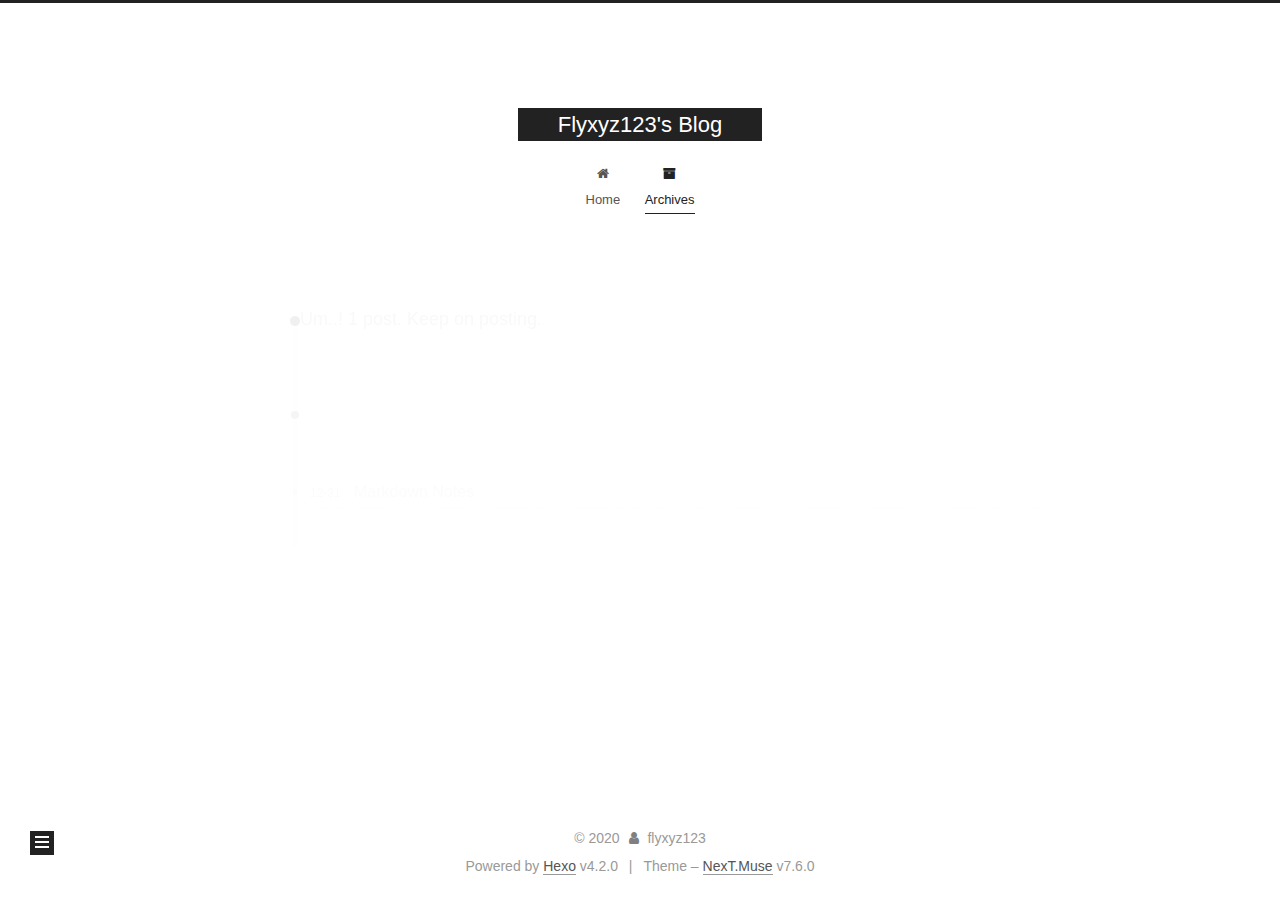
<file: archives/index.html>
<!DOCTYPE html>
<html lang="en">
<head>
  <meta charset="UTF-8">
<meta name="viewport" content="width=device-width, initial-scale=1, maximum-scale=2">
<meta name="theme-color" content="#222">
<meta name="generator" content="Hexo 4.2.0">
  <link rel="apple-touch-icon" sizes="180x180" href="/images/apple-touch-icon-next.png">
  <link rel="icon" type="image/png" sizes="32x32" href="/images/favicon-32x32-next.png">
  <link rel="icon" type="image/png" sizes="16x16" href="/images/favicon-16x16-next.png">
  <link rel="mask-icon" href="/images/logo.svg" color="#222">

<link rel="stylesheet" href="/css/main.css">


<link rel="stylesheet" href="/lib/font-awesome/css/font-awesome.min.css">


<script id="hexo-configurations">
  var NexT = window.NexT || {};
  var CONFIG = {
    hostname: new URL('http://yoursite.com').hostname,
    root: '/',
    scheme: 'Muse',
    version: '7.6.0',
    exturl: false,
    sidebar: {"position":"left","display":"post","padding":18,"offset":12,"onmobile":false},
    copycode: {"enable":false,"show_result":false,"style":null},
    back2top: {"enable":true,"sidebar":false,"scrollpercent":false},
    bookmark: {"enable":false,"color":"#222","save":"auto"},
    fancybox: false,
    mediumzoom: false,
    lazyload: false,
    pangu: false,
    comments: {"style":"tabs","active":null,"storage":true,"lazyload":false,"nav":null},
    algolia: {
      appID: '',
      apiKey: '',
      indexName: '',
      hits: {"per_page":10},
      labels: {"input_placeholder":"Search for Posts","hits_empty":"We didn't find any results for the search: ${query}","hits_stats":"${hits} results found in ${time} ms"}
    },
    localsearch: {"enable":false,"trigger":"auto","top_n_per_article":1,"unescape":false,"preload":false},
    path: '',
    motion: {"enable":true,"async":false,"transition":{"post_block":"fadeIn","post_header":"slideDownIn","post_body":"slideDownIn","coll_header":"slideLeftIn","sidebar":"slideUpIn"}}
  };
</script>

  <meta property="og:type" content="website">
<meta property="og:title" content="Flyxyz123&#39;s Blog">
<meta property="og:url" content="http://yoursite.com/archives/index.html">
<meta property="og:site_name" content="Flyxyz123&#39;s Blog">
<meta property="og:locale" content="en_US">
<meta property="article:author" content="flyxyz123">
<meta name="twitter:card" content="summary">

<link rel="canonical" href="http://yoursite.com/archives/">


<script id="page-configurations">
  // https://hexo.io/docs/variables.html
  CONFIG.page = {
    sidebar: "",
    isHome: false,
    isPost: false
  };
</script>

  <title>Archive | Flyxyz123's Blog</title>
  






  <noscript>
  <style>
  .use-motion .brand,
  .use-motion .menu-item,
  .sidebar-inner,
  .use-motion .post-block,
  .use-motion .pagination,
  .use-motion .comments,
  .use-motion .post-header,
  .use-motion .post-body,
  .use-motion .collection-header { opacity: initial; }

  .use-motion .site-title,
  .use-motion .site-subtitle {
    opacity: initial;
    top: initial;
  }

  .use-motion .logo-line-before i { left: initial; }
  .use-motion .logo-line-after i { right: initial; }
  </style>
</noscript>

</head>

<body itemscope itemtype="http://schema.org/WebPage">
  <div class="container use-motion">
    <div class="headband"></div>

    <header class="header" itemscope itemtype="http://schema.org/WPHeader">
      <div class="header-inner"><div class="site-brand-container">
  <div class="site-meta">

    <div>
      <a href="/" class="brand" rel="start">
        <span class="logo-line-before"><i></i></span>
        <span class="site-title">Flyxyz123's Blog</span>
        <span class="logo-line-after"><i></i></span>
      </a>
    </div>
  </div>

  <div class="site-nav-toggle">
    <div class="toggle" aria-label="Toggle navigation bar">
      <span class="toggle-line toggle-line-first"></span>
      <span class="toggle-line toggle-line-middle"></span>
      <span class="toggle-line toggle-line-last"></span>
    </div>
  </div>
</div>


<nav class="site-nav">
  
  <ul id="menu" class="menu">
        <li class="menu-item menu-item-home">

    <a href="/" rel="section"><i class="fa fa-fw fa-home"></i>Home</a>

  </li>
        <li class="menu-item menu-item-archives">

    <a href="/archives/" rel="section"><i class="fa fa-fw fa-archive"></i>Archives</a>

  </li>
  </ul>

</nav>
</div>
    </header>

    
  <div class="back-to-top">
    <i class="fa fa-arrow-up"></i>
    <span>0%</span>
  </div>


    <main class="main">
      <div class="main-inner">
        <div class="content-wrap">
          

          <div class="content">
            

  
  
  
  <div class="post-block">
    <div class="posts-collapse">
      <div class="collection-title">
        <span class="collection-header">Um..! 1 post. Keep on posting.</span>
      </div>

      
    <div class="collection-year">
      <h1 class="collection-header">2019</h1>
    </div>

  <article itemscope itemtype="http://schema.org/Article">
    <header class="post-header">

      <div class="post-meta">
        <time itemprop="dateCreated"
              datetime="2019-12-31T22:42:05-08:00"
              content="2019-12-31">
          12-31
        </time>
      </div>

      <h2 class="post-title">
          <a class="post-title-link" href="/2019/12/31/Markdown%20Notes/" itemprop="url">
            <span itemprop="name">Markdown Notes</span>
          </a>
      </h2>

    </header>
  </article>


    </div>
  </div>
  
  
  

  



          </div>
          

<script>
  window.addEventListener('tabs:register', () => {
    let activeClass = CONFIG.comments.activeClass;
    if (CONFIG.comments.storage) {
      activeClass = localStorage.getItem('comments_active') || activeClass;
    }
    if (activeClass) {
      let activeTab = document.querySelector(`a[href="#comment-${activeClass}"]`);
      if (activeTab) {
        activeTab.click();
      }
    }
  });
  if (CONFIG.comments.storage) {
    window.addEventListener('tabs:click', event => {
      if (!event.target.matches('.tabs-comment .tab-content .tab-pane')) return;
      let commentClass = event.target.classList[1];
      localStorage.setItem('comments_active', commentClass);
    });
  }
</script>

        </div>
          
  
  <div class="toggle sidebar-toggle">
    <span class="toggle-line toggle-line-first"></span>
    <span class="toggle-line toggle-line-middle"></span>
    <span class="toggle-line toggle-line-last"></span>
  </div>

  <aside class="sidebar">
    <div class="sidebar-inner">

      <ul class="sidebar-nav motion-element">
        <li class="sidebar-nav-toc">
          Table of Contents
        </li>
        <li class="sidebar-nav-overview">
          Overview
        </li>
      </ul>

      <!--noindex-->
      <div class="post-toc-wrap sidebar-panel">
      </div>
      <!--/noindex-->

      <div class="site-overview-wrap sidebar-panel">
        <div class="site-author motion-element" itemprop="author" itemscope itemtype="http://schema.org/Person">
  <p class="site-author-name" itemprop="name">flyxyz123</p>
  <div class="site-description" itemprop="description"></div>
</div>
<div class="site-state-wrap motion-element">
  <nav class="site-state">
      <div class="site-state-item site-state-posts">
          <a href="/archives/">
        
          <span class="site-state-item-count">1</span>
          <span class="site-state-item-name">posts</span>
        </a>
      </div>
      <div class="site-state-item site-state-tags">
        <span class="site-state-item-count">1</span>
        <span class="site-state-item-name">tags</span>
      </div>
  </nav>
</div>



      </div>

    </div>
  </aside>
  <div id="sidebar-dimmer"></div>


      </div>
    </main>

    <footer class="footer">
      <div class="footer-inner">
        

<div class="copyright">
  
  &copy; 
  <span itemprop="copyrightYear">2020</span>
  <span class="with-love">
    <i class="fa fa-user"></i>
  </span>
  <span class="author" itemprop="copyrightHolder">flyxyz123</span>
</div>
  <div class="powered-by">Powered by <a href="https://hexo.io/" class="theme-link" rel="noopener" target="_blank">Hexo</a> v4.2.0
  </div>
  <span class="post-meta-divider">|</span>
  <div class="theme-info">Theme – <a href="https://muse.theme-next.org/" class="theme-link" rel="noopener" target="_blank">NexT.Muse</a> v7.6.0
  </div>

        








      </div>
    </footer>
  </div>

  
  <script src="/lib/anime.min.js"></script>
  <script src="/lib/velocity/velocity.min.js"></script>
  <script src="/lib/velocity/velocity.ui.min.js"></script>

<script src="/js/utils.js"></script>

<script src="/js/motion.js"></script>


<script src="/js/schemes/muse.js"></script>


<script src="/js/next-boot.js"></script>




  















  

  

</body>
</html>
</file>
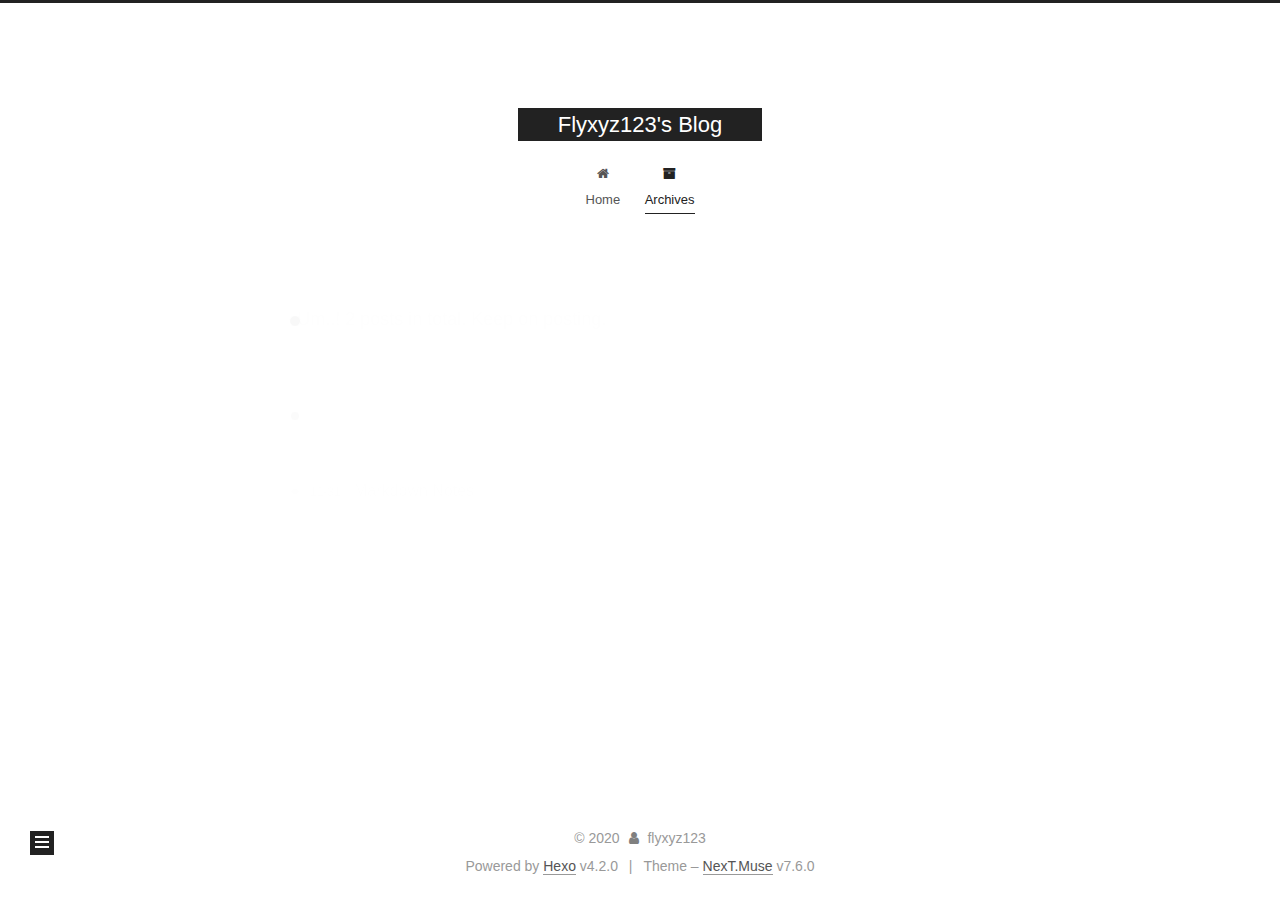
<file: archives/2019/index.html>
<!DOCTYPE html>
<html lang="en">
<head>
  <meta charset="UTF-8">
<meta name="viewport" content="width=device-width, initial-scale=1, maximum-scale=2">
<meta name="theme-color" content="#222">
<meta name="generator" content="Hexo 4.2.0">
  <link rel="apple-touch-icon" sizes="180x180" href="/images/apple-touch-icon-next.png">
  <link rel="icon" type="image/png" sizes="32x32" href="/images/favicon-32x32-next.png">
  <link rel="icon" type="image/png" sizes="16x16" href="/images/favicon-16x16-next.png">
  <link rel="mask-icon" href="/images/logo.svg" color="#222">

<link rel="stylesheet" href="/css/main.css">


<link rel="stylesheet" href="/lib/font-awesome/css/font-awesome.min.css">


<script id="hexo-configurations">
  var NexT = window.NexT || {};
  var CONFIG = {
    hostname: new URL('http://yoursite.com').hostname,
    root: '/',
    scheme: 'Muse',
    version: '7.6.0',
    exturl: false,
    sidebar: {"position":"left","display":"post","padding":18,"offset":12,"onmobile":false},
    copycode: {"enable":false,"show_result":false,"style":null},
    back2top: {"enable":true,"sidebar":false,"scrollpercent":false},
    bookmark: {"enable":false,"color":"#222","save":"auto"},
    fancybox: false,
    mediumzoom: false,
    lazyload: false,
    pangu: false,
    comments: {"style":"tabs","active":null,"storage":true,"lazyload":false,"nav":null},
    algolia: {
      appID: '',
      apiKey: '',
      indexName: '',
      hits: {"per_page":10},
      labels: {"input_placeholder":"Search for Posts","hits_empty":"We didn't find any results for the search: ${query}","hits_stats":"${hits} results found in ${time} ms"}
    },
    localsearch: {"enable":false,"trigger":"auto","top_n_per_article":1,"unescape":false,"preload":false},
    path: '',
    motion: {"enable":true,"async":false,"transition":{"post_block":"fadeIn","post_header":"slideDownIn","post_body":"slideDownIn","coll_header":"slideLeftIn","sidebar":"slideUpIn"}}
  };
</script>

  <meta property="og:type" content="website">
<meta property="og:title" content="Flyxyz123&#39;s Blog">
<meta property="og:url" content="http://yoursite.com/archives/2019/index.html">
<meta property="og:site_name" content="Flyxyz123&#39;s Blog">
<meta property="og:locale" content="en_US">
<meta property="article:author" content="flyxyz123">
<meta name="twitter:card" content="summary">

<link rel="canonical" href="http://yoursite.com/archives/2019/">


<script id="page-configurations">
  // https://hexo.io/docs/variables.html
  CONFIG.page = {
    sidebar: "",
    isHome: false,
    isPost: false
  };
</script>

  <title>Archive | Flyxyz123's Blog</title>
  






  <noscript>
  <style>
  .use-motion .brand,
  .use-motion .menu-item,
  .sidebar-inner,
  .use-motion .post-block,
  .use-motion .pagination,
  .use-motion .comments,
  .use-motion .post-header,
  .use-motion .post-body,
  .use-motion .collection-header { opacity: initial; }

  .use-motion .site-title,
  .use-motion .site-subtitle {
    opacity: initial;
    top: initial;
  }

  .use-motion .logo-line-before i { left: initial; }
  .use-motion .logo-line-after i { right: initial; }
  </style>
</noscript>

</head>

<body itemscope itemtype="http://schema.org/WebPage">
  <div class="container use-motion">
    <div class="headband"></div>

    <header class="header" itemscope itemtype="http://schema.org/WPHeader">
      <div class="header-inner"><div class="site-brand-container">
  <div class="site-meta">

    <div>
      <a href="/" class="brand" rel="start">
        <span class="logo-line-before"><i></i></span>
        <span class="site-title">Flyxyz123's Blog</span>
        <span class="logo-line-after"><i></i></span>
      </a>
    </div>
  </div>

  <div class="site-nav-toggle">
    <div class="toggle" aria-label="Toggle navigation bar">
      <span class="toggle-line toggle-line-first"></span>
      <span class="toggle-line toggle-line-middle"></span>
      <span class="toggle-line toggle-line-last"></span>
    </div>
  </div>
</div>


<nav class="site-nav">
  
  <ul id="menu" class="menu">
        <li class="menu-item menu-item-home">

    <a href="/" rel="section"><i class="fa fa-fw fa-home"></i>Home</a>

  </li>
        <li class="menu-item menu-item-archives">

    <a href="/archives/" rel="section"><i class="fa fa-fw fa-archive"></i>Archives</a>

  </li>
  </ul>

</nav>
</div>
    </header>

    
  <div class="back-to-top">
    <i class="fa fa-arrow-up"></i>
    <span>0%</span>
  </div>


    <main class="main">
      <div class="main-inner">
        <div class="content-wrap">
          

          <div class="content">
            

  
  
  
  <div class="post-block">
    <div class="posts-collapse">
      <div class="collection-title">
        <span class="collection-header">Um..! 2 posts in total. Keep on posting.</span>
      </div>

      
    <div class="collection-year">
      <h1 class="collection-header">2019</h1>
    </div>

  <article itemscope itemtype="http://schema.org/Article">
    <header class="post-header">

      <div class="post-meta">
        <time itemprop="dateCreated"
              datetime="2019-12-31T22:42:05-08:00"
              content="2019-12-31">
          12-31
        </time>
      </div>

      <h2 class="post-title">
          <a class="post-title-link" href="/2019/12/31/Markdown%20Notes/" itemprop="url">
            <span itemprop="name">Markdown Notes</span>
          </a>
      </h2>

    </header>
  </article>


    </div>
  </div>
  
  
  

  



          </div>
          

<script>
  window.addEventListener('tabs:register', () => {
    let activeClass = CONFIG.comments.activeClass;
    if (CONFIG.comments.storage) {
      activeClass = localStorage.getItem('comments_active') || activeClass;
    }
    if (activeClass) {
      let activeTab = document.querySelector(`a[href="#comment-${activeClass}"]`);
      if (activeTab) {
        activeTab.click();
      }
    }
  });
  if (CONFIG.comments.storage) {
    window.addEventListener('tabs:click', event => {
      if (!event.target.matches('.tabs-comment .tab-content .tab-pane')) return;
      let commentClass = event.target.classList[1];
      localStorage.setItem('comments_active', commentClass);
    });
  }
</script>

        </div>
          
  
  <div class="toggle sidebar-toggle">
    <span class="toggle-line toggle-line-first"></span>
    <span class="toggle-line toggle-line-middle"></span>
    <span class="toggle-line toggle-line-last"></span>
  </div>

  <aside class="sidebar">
    <div class="sidebar-inner">

      <ul class="sidebar-nav motion-element">
        <li class="sidebar-nav-toc">
          Table of Contents
        </li>
        <li class="sidebar-nav-overview">
          Overview
        </li>
      </ul>

      <!--noindex-->
      <div class="post-toc-wrap sidebar-panel">
      </div>
      <!--/noindex-->

      <div class="site-overview-wrap sidebar-panel">
        <div class="site-author motion-element" itemprop="author" itemscope itemtype="http://schema.org/Person">
  <p class="site-author-name" itemprop="name">flyxyz123</p>
  <div class="site-description" itemprop="description"></div>
</div>
<div class="site-state-wrap motion-element">
  <nav class="site-state">
      <div class="site-state-item site-state-posts">
          <a href="/archives/">
        
          <span class="site-state-item-count">2</span>
          <span class="site-state-item-name">posts</span>
        </a>
      </div>
      <div class="site-state-item site-state-tags">
        <span class="site-state-item-count">2</span>
        <span class="site-state-item-name">tags</span>
      </div>
  </nav>
</div>



      </div>

    </div>
  </aside>
  <div id="sidebar-dimmer"></div>


      </div>
    </main>

    <footer class="footer">
      <div class="footer-inner">
        

<div class="copyright">
  
  &copy; 
  <span itemprop="copyrightYear">2020</span>
  <span class="with-love">
    <i class="fa fa-user"></i>
  </span>
  <span class="author" itemprop="copyrightHolder">flyxyz123</span>
</div>
  <div class="powered-by">Powered by <a href="https://hexo.io/" class="theme-link" rel="noopener" target="_blank">Hexo</a> v4.2.0
  </div>
  <span class="post-meta-divider">|</span>
  <div class="theme-info">Theme – <a href="https://muse.theme-next.org/" class="theme-link" rel="noopener" target="_blank">NexT.Muse</a> v7.6.0
  </div>

        








      </div>
    </footer>
  </div>

  
  <script src="/lib/anime.min.js"></script>
  <script src="/lib/velocity/velocity.min.js"></script>
  <script src="/lib/velocity/velocity.ui.min.js"></script>

<script src="/js/utils.js"></script>

<script src="/js/motion.js"></script>


<script src="/js/schemes/muse.js"></script>


<script src="/js/next-boot.js"></script>




  















  

  

  

</body>
</html>
</file>
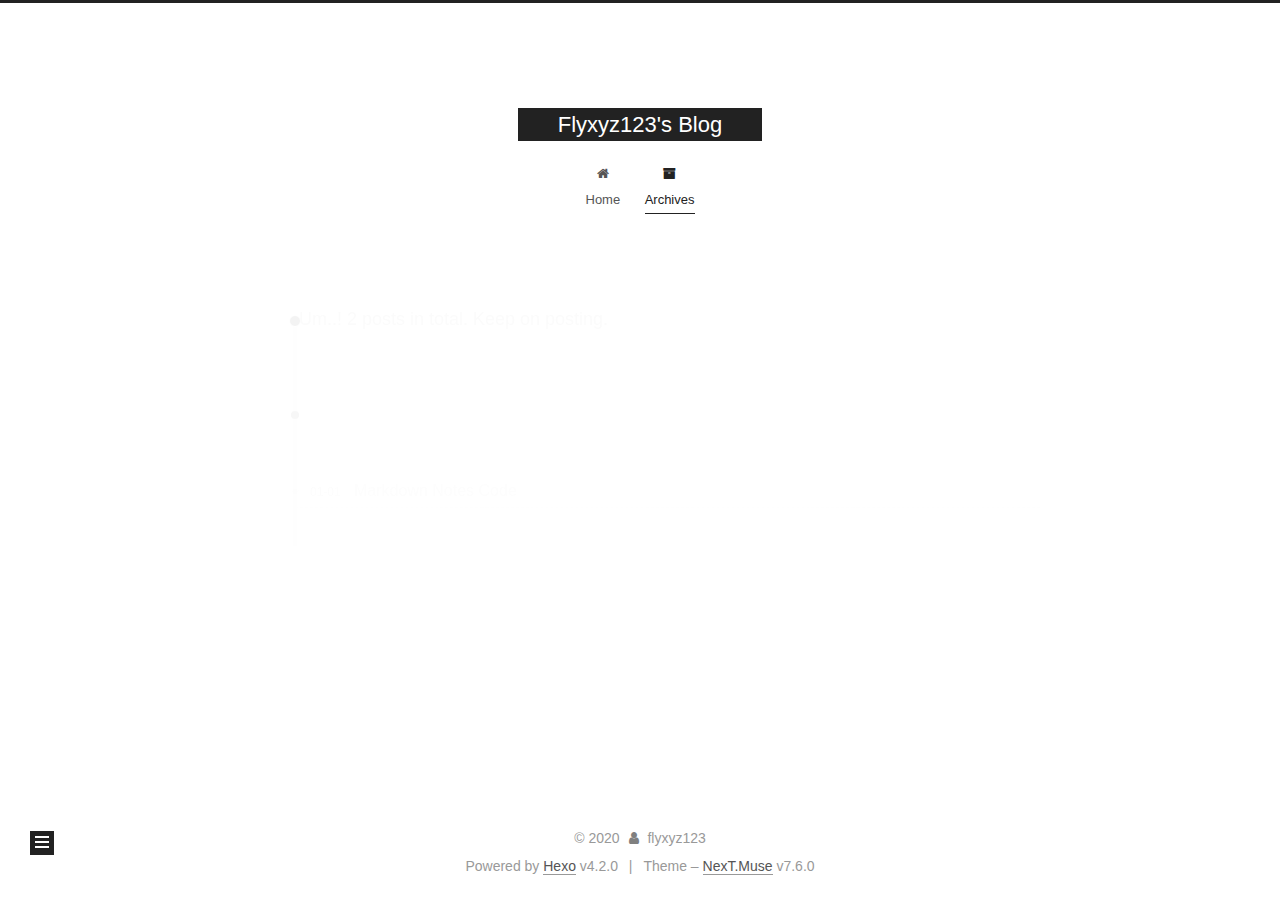
<file: archives/2020/index.html>
<!DOCTYPE html>
<html lang="en">
<head>
  <meta charset="UTF-8">
<meta name="viewport" content="width=device-width, initial-scale=1, maximum-scale=2">
<meta name="theme-color" content="#222">
<meta name="generator" content="Hexo 4.2.0">
  <link rel="apple-touch-icon" sizes="180x180" href="/images/apple-touch-icon-next.png">
  <link rel="icon" type="image/png" sizes="32x32" href="/images/favicon-32x32-next.png">
  <link rel="icon" type="image/png" sizes="16x16" href="/images/favicon-16x16-next.png">
  <link rel="mask-icon" href="/images/logo.svg" color="#222">

<link rel="stylesheet" href="/css/main.css">


<link rel="stylesheet" href="/lib/font-awesome/css/font-awesome.min.css">


<script id="hexo-configurations">
  var NexT = window.NexT || {};
  var CONFIG = {
    hostname: new URL('http://yoursite.com').hostname,
    root: '/',
    scheme: 'Muse',
    version: '7.6.0',
    exturl: false,
    sidebar: {"position":"left","display":"post","padding":18,"offset":12,"onmobile":false},
    copycode: {"enable":false,"show_result":false,"style":null},
    back2top: {"enable":true,"sidebar":false,"scrollpercent":false},
    bookmark: {"enable":false,"color":"#222","save":"auto"},
    fancybox: false,
    mediumzoom: false,
    lazyload: false,
    pangu: false,
    comments: {"style":"tabs","active":null,"storage":true,"lazyload":false,"nav":null},
    algolia: {
      appID: '',
      apiKey: '',
      indexName: '',
      hits: {"per_page":10},
      labels: {"input_placeholder":"Search for Posts","hits_empty":"We didn't find any results for the search: ${query}","hits_stats":"${hits} results found in ${time} ms"}
    },
    localsearch: {"enable":false,"trigger":"auto","top_n_per_article":1,"unescape":false,"preload":false},
    path: '',
    motion: {"enable":true,"async":false,"transition":{"post_block":"fadeIn","post_header":"slideDownIn","post_body":"slideDownIn","coll_header":"slideLeftIn","sidebar":"slideUpIn"}}
  };
</script>

  <meta property="og:type" content="website">
<meta property="og:title" content="Flyxyz123&#39;s Blog">
<meta property="og:url" content="http://yoursite.com/archives/2020/index.html">
<meta property="og:site_name" content="Flyxyz123&#39;s Blog">
<meta property="og:locale" content="en_US">
<meta property="article:author" content="flyxyz123">
<meta name="twitter:card" content="summary">

<link rel="canonical" href="http://yoursite.com/archives/2020/">


<script id="page-configurations">
  // https://hexo.io/docs/variables.html
  CONFIG.page = {
    sidebar: "",
    isHome: false,
    isPost: false
  };
</script>

  <title>Archive | Flyxyz123's Blog</title>
  






  <noscript>
  <style>
  .use-motion .brand,
  .use-motion .menu-item,
  .sidebar-inner,
  .use-motion .post-block,
  .use-motion .pagination,
  .use-motion .comments,
  .use-motion .post-header,
  .use-motion .post-body,
  .use-motion .collection-header { opacity: initial; }

  .use-motion .site-title,
  .use-motion .site-subtitle {
    opacity: initial;
    top: initial;
  }

  .use-motion .logo-line-before i { left: initial; }
  .use-motion .logo-line-after i { right: initial; }
  </style>
</noscript>

</head>

<body itemscope itemtype="http://schema.org/WebPage">
  <div class="container use-motion">
    <div class="headband"></div>

    <header class="header" itemscope itemtype="http://schema.org/WPHeader">
      <div class="header-inner"><div class="site-brand-container">
  <div class="site-meta">

    <div>
      <a href="/" class="brand" rel="start">
        <span class="logo-line-before"><i></i></span>
        <span class="site-title">Flyxyz123's Blog</span>
        <span class="logo-line-after"><i></i></span>
      </a>
    </div>
  </div>

  <div class="site-nav-toggle">
    <div class="toggle" aria-label="Toggle navigation bar">
      <span class="toggle-line toggle-line-first"></span>
      <span class="toggle-line toggle-line-middle"></span>
      <span class="toggle-line toggle-line-last"></span>
    </div>
  </div>
</div>


<nav class="site-nav">
  
  <ul id="menu" class="menu">
        <li class="menu-item menu-item-home">

    <a href="/" rel="section"><i class="fa fa-fw fa-home"></i>Home</a>

  </li>
        <li class="menu-item menu-item-archives">

    <a href="/archives/" rel="section"><i class="fa fa-fw fa-archive"></i>Archives</a>

  </li>
  </ul>

</nav>
</div>
    </header>

    
  <div class="back-to-top">
    <i class="fa fa-arrow-up"></i>
    <span>0%</span>
  </div>


    <main class="main">
      <div class="main-inner">
        <div class="content-wrap">
          

          <div class="content">
            

  
  
  
  <div class="post-block">
    <div class="posts-collapse">
      <div class="collection-title">
        <span class="collection-header">Um..! 2 posts in total. Keep on posting.</span>
      </div>

      
    <div class="collection-year">
      <h1 class="collection-header">2020</h1>
    </div>

  <article itemscope itemtype="http://schema.org/Article">
    <header class="post-header">

      <div class="post-meta">
        <time itemprop="dateCreated"
              datetime="2020-01-01T22:24:09-08:00"
              content="2020-01-01">
          01-01
        </time>
      </div>

      <h2 class="post-title">
          <a class="post-title-link" href="/2020/01/01/Markdown-Notes-Code/" itemprop="url">
            <span itemprop="name">Markdown Notes Code</span>
          </a>
      </h2>

    </header>
  </article>


    </div>
  </div>
  
  
  

  



          </div>
          

<script>
  window.addEventListener('tabs:register', () => {
    let activeClass = CONFIG.comments.activeClass;
    if (CONFIG.comments.storage) {
      activeClass = localStorage.getItem('comments_active') || activeClass;
    }
    if (activeClass) {
      let activeTab = document.querySelector(`a[href="#comment-${activeClass}"]`);
      if (activeTab) {
        activeTab.click();
      }
    }
  });
  if (CONFIG.comments.storage) {
    window.addEventListener('tabs:click', event => {
      if (!event.target.matches('.tabs-comment .tab-content .tab-pane')) return;
      let commentClass = event.target.classList[1];
      localStorage.setItem('comments_active', commentClass);
    });
  }
</script>

        </div>
          
  
  <div class="toggle sidebar-toggle">
    <span class="toggle-line toggle-line-first"></span>
    <span class="toggle-line toggle-line-middle"></span>
    <span class="toggle-line toggle-line-last"></span>
  </div>

  <aside class="sidebar">
    <div class="sidebar-inner">

      <ul class="sidebar-nav motion-element">
        <li class="sidebar-nav-toc">
          Table of Contents
        </li>
        <li class="sidebar-nav-overview">
          Overview
        </li>
      </ul>

      <!--noindex-->
      <div class="post-toc-wrap sidebar-panel">
      </div>
      <!--/noindex-->

      <div class="site-overview-wrap sidebar-panel">
        <div class="site-author motion-element" itemprop="author" itemscope itemtype="http://schema.org/Person">
  <p class="site-author-name" itemprop="name">flyxyz123</p>
  <div class="site-description" itemprop="description"></div>
</div>
<div class="site-state-wrap motion-element">
  <nav class="site-state">
      <div class="site-state-item site-state-posts">
          <a href="/archives/">
        
          <span class="site-state-item-count">2</span>
          <span class="site-state-item-name">posts</span>
        </a>
      </div>
      <div class="site-state-item site-state-tags">
        <span class="site-state-item-count">2</span>
        <span class="site-state-item-name">tags</span>
      </div>
  </nav>
</div>



      </div>

    </div>
  </aside>
  <div id="sidebar-dimmer"></div>


      </div>
    </main>

    <footer class="footer">
      <div class="footer-inner">
        

<div class="copyright">
  
  &copy; 
  <span itemprop="copyrightYear">2020</span>
  <span class="with-love">
    <i class="fa fa-user"></i>
  </span>
  <span class="author" itemprop="copyrightHolder">flyxyz123</span>
</div>
  <div class="powered-by">Powered by <a href="https://hexo.io/" class="theme-link" rel="noopener" target="_blank">Hexo</a> v4.2.0
  </div>
  <span class="post-meta-divider">|</span>
  <div class="theme-info">Theme – <a href="https://muse.theme-next.org/" class="theme-link" rel="noopener" target="_blank">NexT.Muse</a> v7.6.0
  </div>

        








      </div>
    </footer>
  </div>

  
  <script src="/lib/anime.min.js"></script>
  <script src="/lib/velocity/velocity.min.js"></script>
  <script src="/lib/velocity/velocity.ui.min.js"></script>

<script src="/js/utils.js"></script>

<script src="/js/motion.js"></script>


<script src="/js/schemes/muse.js"></script>


<script src="/js/next-boot.js"></script>




  















  

  

  

</body>
</html>
</file>
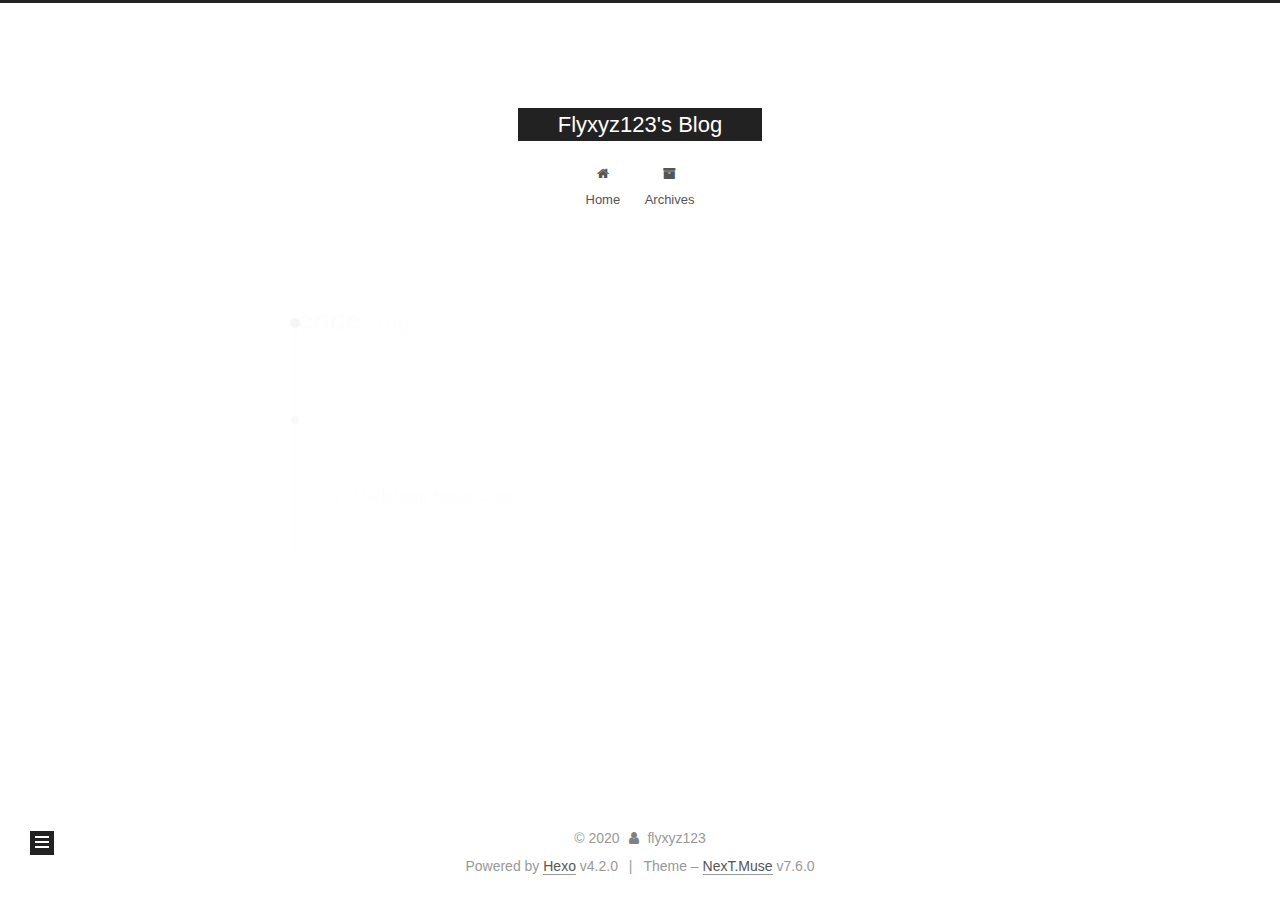
<file: tags/code/index.html>
<!DOCTYPE html>
<html lang="en">
<head>
  <meta charset="UTF-8">
<meta name="viewport" content="width=device-width, initial-scale=1, maximum-scale=2">
<meta name="theme-color" content="#222">
<meta name="generator" content="Hexo 4.2.0">
  <link rel="apple-touch-icon" sizes="180x180" href="/images/apple-touch-icon-next.png">
  <link rel="icon" type="image/png" sizes="32x32" href="/images/favicon-32x32-next.png">
  <link rel="icon" type="image/png" sizes="16x16" href="/images/favicon-16x16-next.png">
  <link rel="mask-icon" href="/images/logo.svg" color="#222">

<link rel="stylesheet" href="/css/main.css">


<link rel="stylesheet" href="/lib/font-awesome/css/font-awesome.min.css">


<script id="hexo-configurations">
  var NexT = window.NexT || {};
  var CONFIG = {
    hostname: new URL('http://yoursite.com').hostname,
    root: '/',
    scheme: 'Muse',
    version: '7.6.0',
    exturl: false,
    sidebar: {"position":"left","display":"post","padding":18,"offset":12,"onmobile":false},
    copycode: {"enable":false,"show_result":false,"style":null},
    back2top: {"enable":true,"sidebar":false,"scrollpercent":false},
    bookmark: {"enable":false,"color":"#222","save":"auto"},
    fancybox: false,
    mediumzoom: false,
    lazyload: false,
    pangu: false,
    comments: {"style":"tabs","active":null,"storage":true,"lazyload":false,"nav":null},
    algolia: {
      appID: '',
      apiKey: '',
      indexName: '',
      hits: {"per_page":10},
      labels: {"input_placeholder":"Search for Posts","hits_empty":"We didn't find any results for the search: ${query}","hits_stats":"${hits} results found in ${time} ms"}
    },
    localsearch: {"enable":false,"trigger":"auto","top_n_per_article":1,"unescape":false,"preload":false},
    path: '',
    motion: {"enable":true,"async":false,"transition":{"post_block":"fadeIn","post_header":"slideDownIn","post_body":"slideDownIn","coll_header":"slideLeftIn","sidebar":"slideUpIn"}}
  };
</script>

  <meta property="og:type" content="website">
<meta property="og:title" content="Flyxyz123&#39;s Blog">
<meta property="og:url" content="http://yoursite.com/tags/code/index.html">
<meta property="og:site_name" content="Flyxyz123&#39;s Blog">
<meta property="og:locale" content="en_US">
<meta property="article:author" content="flyxyz123">
<meta name="twitter:card" content="summary">

<link rel="canonical" href="http://yoursite.com/tags/code/">


<script id="page-configurations">
  // https://hexo.io/docs/variables.html
  CONFIG.page = {
    sidebar: "",
    isHome: false,
    isPost: false
  };
</script>

  <title>Tag: code | Flyxyz123's Blog</title>
  






  <noscript>
  <style>
  .use-motion .brand,
  .use-motion .menu-item,
  .sidebar-inner,
  .use-motion .post-block,
  .use-motion .pagination,
  .use-motion .comments,
  .use-motion .post-header,
  .use-motion .post-body,
  .use-motion .collection-header { opacity: initial; }

  .use-motion .site-title,
  .use-motion .site-subtitle {
    opacity: initial;
    top: initial;
  }

  .use-motion .logo-line-before i { left: initial; }
  .use-motion .logo-line-after i { right: initial; }
  </style>
</noscript>

</head>

<body itemscope itemtype="http://schema.org/WebPage">
  <div class="container use-motion">
    <div class="headband"></div>

    <header class="header" itemscope itemtype="http://schema.org/WPHeader">
      <div class="header-inner"><div class="site-brand-container">
  <div class="site-meta">

    <div>
      <a href="/" class="brand" rel="start">
        <span class="logo-line-before"><i></i></span>
        <span class="site-title">Flyxyz123's Blog</span>
        <span class="logo-line-after"><i></i></span>
      </a>
    </div>
  </div>

  <div class="site-nav-toggle">
    <div class="toggle" aria-label="Toggle navigation bar">
      <span class="toggle-line toggle-line-first"></span>
      <span class="toggle-line toggle-line-middle"></span>
      <span class="toggle-line toggle-line-last"></span>
    </div>
  </div>
</div>


<nav class="site-nav">
  
  <ul id="menu" class="menu">
        <li class="menu-item menu-item-home">

    <a href="/" rel="section"><i class="fa fa-fw fa-home"></i>Home</a>

  </li>
        <li class="menu-item menu-item-archives">

    <a href="/archives/" rel="section"><i class="fa fa-fw fa-archive"></i>Archives</a>

  </li>
  </ul>

</nav>
</div>
    </header>

    
  <div class="back-to-top">
    <i class="fa fa-arrow-up"></i>
    <span>0%</span>
  </div>


    <main class="main">
      <div class="main-inner">
        <div class="content-wrap">
          

          <div class="content">
            

  
  
  
  <div class="post-block">
    <div class="posts-collapse">
      <div class="collection-title">
        <h1 class="collection-header">code
          <small>Tag</small>
        </h1>
      </div>

      
    <div class="collection-year">
      <h1 class="collection-header">2020</h1>
    </div>

  <article itemscope itemtype="http://schema.org/Article">
    <header class="post-header">

      <div class="post-meta">
        <time itemprop="dateCreated"
              datetime="2020-01-01T22:24:09-08:00"
              content="2020-01-01">
          01-01
        </time>
      </div>

      <h2 class="post-title">
          <a class="post-title-link" href="/2020/01/01/Markdown-Notes-Code/" itemprop="url">
            <span itemprop="name">Markdown Notes Code</span>
          </a>
      </h2>

    </header>
  </article>

    </div>
  </div>
  
  
  

  



          </div>
          

<script>
  window.addEventListener('tabs:register', () => {
    let activeClass = CONFIG.comments.activeClass;
    if (CONFIG.comments.storage) {
      activeClass = localStorage.getItem('comments_active') || activeClass;
    }
    if (activeClass) {
      let activeTab = document.querySelector(`a[href="#comment-${activeClass}"]`);
      if (activeTab) {
        activeTab.click();
      }
    }
  });
  if (CONFIG.comments.storage) {
    window.addEventListener('tabs:click', event => {
      if (!event.target.matches('.tabs-comment .tab-content .tab-pane')) return;
      let commentClass = event.target.classList[1];
      localStorage.setItem('comments_active', commentClass);
    });
  }
</script>

        </div>
          
  
  <div class="toggle sidebar-toggle">
    <span class="toggle-line toggle-line-first"></span>
    <span class="toggle-line toggle-line-middle"></span>
    <span class="toggle-line toggle-line-last"></span>
  </div>

  <aside class="sidebar">
    <div class="sidebar-inner">

      <ul class="sidebar-nav motion-element">
        <li class="sidebar-nav-toc">
          Table of Contents
        </li>
        <li class="sidebar-nav-overview">
          Overview
        </li>
      </ul>

      <!--noindex-->
      <div class="post-toc-wrap sidebar-panel">
      </div>
      <!--/noindex-->

      <div class="site-overview-wrap sidebar-panel">
        <div class="site-author motion-element" itemprop="author" itemscope itemtype="http://schema.org/Person">
  <p class="site-author-name" itemprop="name">flyxyz123</p>
  <div class="site-description" itemprop="description"></div>
</div>
<div class="site-state-wrap motion-element">
  <nav class="site-state">
      <div class="site-state-item site-state-posts">
          <a href="/archives/">
        
          <span class="site-state-item-count">2</span>
          <span class="site-state-item-name">posts</span>
        </a>
      </div>
      <div class="site-state-item site-state-tags">
        <span class="site-state-item-count">2</span>
        <span class="site-state-item-name">tags</span>
      </div>
  </nav>
</div>



      </div>

    </div>
  </aside>
  <div id="sidebar-dimmer"></div>


      </div>
    </main>

    <footer class="footer">
      <div class="footer-inner">
        

<div class="copyright">
  
  &copy; 
  <span itemprop="copyrightYear">2020</span>
  <span class="with-love">
    <i class="fa fa-user"></i>
  </span>
  <span class="author" itemprop="copyrightHolder">flyxyz123</span>
</div>
  <div class="powered-by">Powered by <a href="https://hexo.io/" class="theme-link" rel="noopener" target="_blank">Hexo</a> v4.2.0
  </div>
  <span class="post-meta-divider">|</span>
  <div class="theme-info">Theme – <a href="https://muse.theme-next.org/" class="theme-link" rel="noopener" target="_blank">NexT.Muse</a> v7.6.0
  </div>

        








      </div>
    </footer>
  </div>

  
  <script src="/lib/anime.min.js"></script>
  <script src="/lib/velocity/velocity.min.js"></script>
  <script src="/lib/velocity/velocity.ui.min.js"></script>

<script src="/js/utils.js"></script>

<script src="/js/motion.js"></script>


<script src="/js/schemes/muse.js"></script>


<script src="/js/next-boot.js"></script>




  















  

  

  

</body>
</html>
</file>
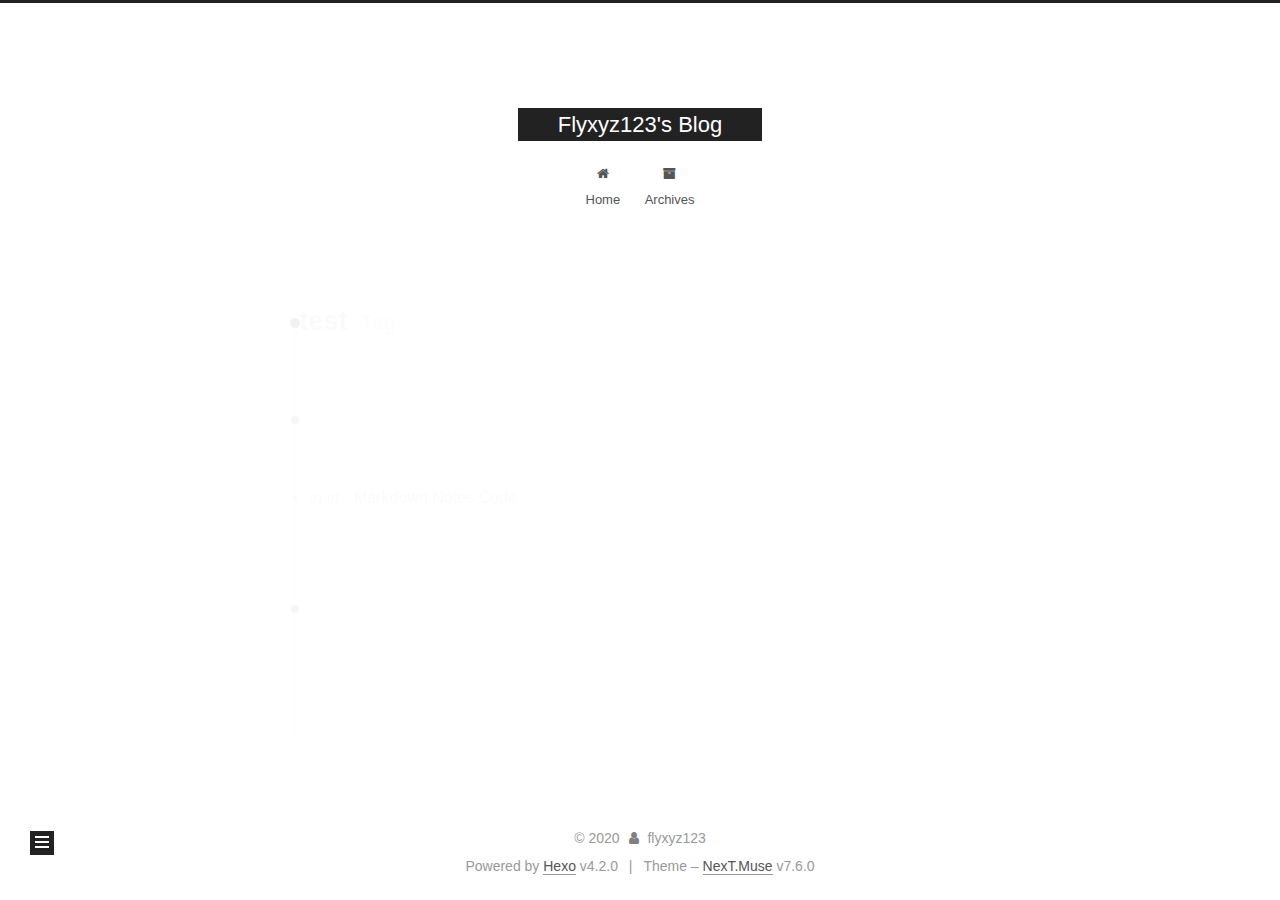
<file: tags/test/index.html>
<!DOCTYPE html>
<html lang="en">
<head>
  <meta charset="UTF-8">
<meta name="viewport" content="width=device-width, initial-scale=1, maximum-scale=2">
<meta name="theme-color" content="#222">
<meta name="generator" content="Hexo 4.2.0">
  <link rel="apple-touch-icon" sizes="180x180" href="/images/apple-touch-icon-next.png">
  <link rel="icon" type="image/png" sizes="32x32" href="/images/favicon-32x32-next.png">
  <link rel="icon" type="image/png" sizes="16x16" href="/images/favicon-16x16-next.png">
  <link rel="mask-icon" href="/images/logo.svg" color="#222">

<link rel="stylesheet" href="/css/main.css">


<link rel="stylesheet" href="/lib/font-awesome/css/font-awesome.min.css">


<script id="hexo-configurations">
  var NexT = window.NexT || {};
  var CONFIG = {
    hostname: new URL('http://yoursite.com').hostname,
    root: '/',
    scheme: 'Muse',
    version: '7.6.0',
    exturl: false,
    sidebar: {"position":"left","display":"post","padding":18,"offset":12,"onmobile":false},
    copycode: {"enable":false,"show_result":false,"style":null},
    back2top: {"enable":true,"sidebar":false,"scrollpercent":false},
    bookmark: {"enable":false,"color":"#222","save":"auto"},
    fancybox: false,
    mediumzoom: false,
    lazyload: false,
    pangu: false,
    comments: {"style":"tabs","active":null,"storage":true,"lazyload":false,"nav":null},
    algolia: {
      appID: '',
      apiKey: '',
      indexName: '',
      hits: {"per_page":10},
      labels: {"input_placeholder":"Search for Posts","hits_empty":"We didn't find any results for the search: ${query}","hits_stats":"${hits} results found in ${time} ms"}
    },
    localsearch: {"enable":false,"trigger":"auto","top_n_per_article":1,"unescape":false,"preload":false},
    path: '',
    motion: {"enable":true,"async":false,"transition":{"post_block":"fadeIn","post_header":"slideDownIn","post_body":"slideDownIn","coll_header":"slideLeftIn","sidebar":"slideUpIn"}}
  };
</script>

  <meta property="og:type" content="website">
<meta property="og:title" content="Flyxyz123&#39;s Blog">
<meta property="og:url" content="http://yoursite.com/tags/test/index.html">
<meta property="og:site_name" content="Flyxyz123&#39;s Blog">
<meta property="og:locale" content="en_US">
<meta property="article:author" content="flyxyz123">
<meta name="twitter:card" content="summary">

<link rel="canonical" href="http://yoursite.com/tags/test/">


<script id="page-configurations">
  // https://hexo.io/docs/variables.html
  CONFIG.page = {
    sidebar: "",
    isHome: false,
    isPost: false
  };
</script>

  <title>Tag: test | Flyxyz123's Blog</title>
  






  <noscript>
  <style>
  .use-motion .brand,
  .use-motion .menu-item,
  .sidebar-inner,
  .use-motion .post-block,
  .use-motion .pagination,
  .use-motion .comments,
  .use-motion .post-header,
  .use-motion .post-body,
  .use-motion .collection-header { opacity: initial; }

  .use-motion .site-title,
  .use-motion .site-subtitle {
    opacity: initial;
    top: initial;
  }

  .use-motion .logo-line-before i { left: initial; }
  .use-motion .logo-line-after i { right: initial; }
  </style>
</noscript>

</head>

<body itemscope itemtype="http://schema.org/WebPage">
  <div class="container use-motion">
    <div class="headband"></div>

    <header class="header" itemscope itemtype="http://schema.org/WPHeader">
      <div class="header-inner"><div class="site-brand-container">
  <div class="site-meta">

    <div>
      <a href="/" class="brand" rel="start">
        <span class="logo-line-before"><i></i></span>
        <span class="site-title">Flyxyz123's Blog</span>
        <span class="logo-line-after"><i></i></span>
      </a>
    </div>
  </div>

  <div class="site-nav-toggle">
    <div class="toggle" aria-label="Toggle navigation bar">
      <span class="toggle-line toggle-line-first"></span>
      <span class="toggle-line toggle-line-middle"></span>
      <span class="toggle-line toggle-line-last"></span>
    </div>
  </div>
</div>


<nav class="site-nav">
  
  <ul id="menu" class="menu">
        <li class="menu-item menu-item-home">

    <a href="/" rel="section"><i class="fa fa-fw fa-home"></i>Home</a>

  </li>
        <li class="menu-item menu-item-archives">

    <a href="/archives/" rel="section"><i class="fa fa-fw fa-archive"></i>Archives</a>

  </li>
  </ul>

</nav>
</div>
    </header>

    
  <div class="back-to-top">
    <i class="fa fa-arrow-up"></i>
    <span>0%</span>
  </div>


    <main class="main">
      <div class="main-inner">
        <div class="content-wrap">
          

          <div class="content">
            

  
  
  
  <div class="post-block">
    <div class="posts-collapse">
      <div class="collection-title">
        <h1 class="collection-header">test
          <small>Tag</small>
        </h1>
      </div>

      
    <div class="collection-year">
      <h1 class="collection-header">2020</h1>
    </div>

  <article itemscope itemtype="http://schema.org/Article">
    <header class="post-header">

      <div class="post-meta">
        <time itemprop="dateCreated"
              datetime="2020-01-01T22:24:09-08:00"
              content="2020-01-01">
          01-01
        </time>
      </div>

      <h2 class="post-title">
          <a class="post-title-link" href="/2020/01/01/Markdown-Notes-Code/" itemprop="url">
            <span itemprop="name">Markdown Notes Code</span>
          </a>
      </h2>

    </header>
  </article>
    <div class="collection-year">
      <h1 class="collection-header">2019</h1>
    </div>

  <article itemscope itemtype="http://schema.org/Article">
    <header class="post-header">

      <div class="post-meta">
        <time itemprop="dateCreated"
              datetime="2019-12-31T22:42:05-08:00"
              content="2019-12-31">
          12-31
        </time>
      </div>

      <h2 class="post-title">
          <a class="post-title-link" href="/2019/12/31/Markdown%20Notes/" itemprop="url">
            <span itemprop="name">Markdown Notes</span>
          </a>
      </h2>

    </header>
  </article>

    </div>
  </div>
  
  
  

  



          </div>
          

<script>
  window.addEventListener('tabs:register', () => {
    let activeClass = CONFIG.comments.activeClass;
    if (CONFIG.comments.storage) {
      activeClass = localStorage.getItem('comments_active') || activeClass;
    }
    if (activeClass) {
      let activeTab = document.querySelector(`a[href="#comment-${activeClass}"]`);
      if (activeTab) {
        activeTab.click();
      }
    }
  });
  if (CONFIG.comments.storage) {
    window.addEventListener('tabs:click', event => {
      if (!event.target.matches('.tabs-comment .tab-content .tab-pane')) return;
      let commentClass = event.target.classList[1];
      localStorage.setItem('comments_active', commentClass);
    });
  }
</script>

        </div>
          
  
  <div class="toggle sidebar-toggle">
    <span class="toggle-line toggle-line-first"></span>
    <span class="toggle-line toggle-line-middle"></span>
    <span class="toggle-line toggle-line-last"></span>
  </div>

  <aside class="sidebar">
    <div class="sidebar-inner">

      <ul class="sidebar-nav motion-element">
        <li class="sidebar-nav-toc">
          Table of Contents
        </li>
        <li class="sidebar-nav-overview">
          Overview
        </li>
      </ul>

      <!--noindex-->
      <div class="post-toc-wrap sidebar-panel">
      </div>
      <!--/noindex-->

      <div class="site-overview-wrap sidebar-panel">
        <div class="site-author motion-element" itemprop="author" itemscope itemtype="http://schema.org/Person">
  <p class="site-author-name" itemprop="name">flyxyz123</p>
  <div class="site-description" itemprop="description"></div>
</div>
<div class="site-state-wrap motion-element">
  <nav class="site-state">
      <div class="site-state-item site-state-posts">
          <a href="/archives/">
        
          <span class="site-state-item-count">2</span>
          <span class="site-state-item-name">posts</span>
        </a>
      </div>
      <div class="site-state-item site-state-tags">
        <span class="site-state-item-count">2</span>
        <span class="site-state-item-name">tags</span>
      </div>
  </nav>
</div>



      </div>

    </div>
  </aside>
  <div id="sidebar-dimmer"></div>


      </div>
    </main>

    <footer class="footer">
      <div class="footer-inner">
        

<div class="copyright">
  
  &copy; 
  <span itemprop="copyrightYear">2020</span>
  <span class="with-love">
    <i class="fa fa-user"></i>
  </span>
  <span class="author" itemprop="copyrightHolder">flyxyz123</span>
</div>
  <div class="powered-by">Powered by <a href="https://hexo.io/" class="theme-link" rel="noopener" target="_blank">Hexo</a> v4.2.0
  </div>
  <span class="post-meta-divider">|</span>
  <div class="theme-info">Theme – <a href="https://muse.theme-next.org/" class="theme-link" rel="noopener" target="_blank">NexT.Muse</a> v7.6.0
  </div>

        








      </div>
    </footer>
  </div>

  
  <script src="/lib/anime.min.js"></script>
  <script src="/lib/velocity/velocity.min.js"></script>
  <script src="/lib/velocity/velocity.ui.min.js"></script>

<script src="/js/utils.js"></script>

<script src="/js/motion.js"></script>


<script src="/js/schemes/muse.js"></script>


<script src="/js/next-boot.js"></script>




  















  

  

  

</body>
</html>
</file>
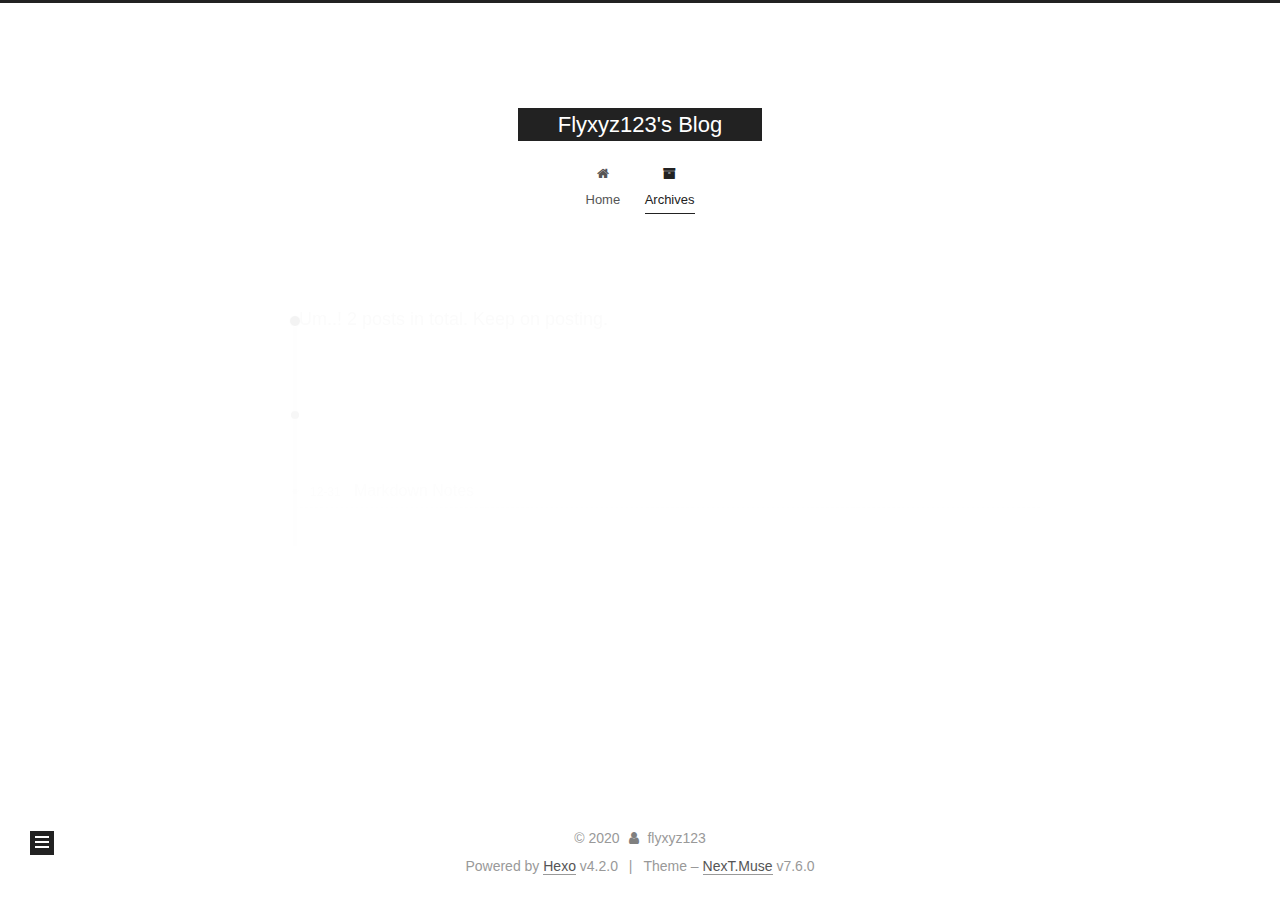
<file: archives/2019/12/index.html>
<!DOCTYPE html>
<html lang="en">
<head>
  <meta charset="UTF-8">
<meta name="viewport" content="width=device-width, initial-scale=1, maximum-scale=2">
<meta name="theme-color" content="#222">
<meta name="generator" content="Hexo 4.2.0">
  <link rel="apple-touch-icon" sizes="180x180" href="/images/apple-touch-icon-next.png">
  <link rel="icon" type="image/png" sizes="32x32" href="/images/favicon-32x32-next.png">
  <link rel="icon" type="image/png" sizes="16x16" href="/images/favicon-16x16-next.png">
  <link rel="mask-icon" href="/images/logo.svg" color="#222">

<link rel="stylesheet" href="/css/main.css">


<link rel="stylesheet" href="/lib/font-awesome/css/font-awesome.min.css">


<script id="hexo-configurations">
  var NexT = window.NexT || {};
  var CONFIG = {
    hostname: new URL('http://yoursite.com').hostname,
    root: '/',
    scheme: 'Muse',
    version: '7.6.0',
    exturl: false,
    sidebar: {"position":"left","display":"post","padding":18,"offset":12,"onmobile":false},
    copycode: {"enable":false,"show_result":false,"style":null},
    back2top: {"enable":true,"sidebar":false,"scrollpercent":false},
    bookmark: {"enable":false,"color":"#222","save":"auto"},
    fancybox: false,
    mediumzoom: false,
    lazyload: false,
    pangu: false,
    comments: {"style":"tabs","active":null,"storage":true,"lazyload":false,"nav":null},
    algolia: {
      appID: '',
      apiKey: '',
      indexName: '',
      hits: {"per_page":10},
      labels: {"input_placeholder":"Search for Posts","hits_empty":"We didn't find any results for the search: ${query}","hits_stats":"${hits} results found in ${time} ms"}
    },
    localsearch: {"enable":false,"trigger":"auto","top_n_per_article":1,"unescape":false,"preload":false},
    path: '',
    motion: {"enable":true,"async":false,"transition":{"post_block":"fadeIn","post_header":"slideDownIn","post_body":"slideDownIn","coll_header":"slideLeftIn","sidebar":"slideUpIn"}}
  };
</script>

  <meta property="og:type" content="website">
<meta property="og:title" content="Flyxyz123&#39;s Blog">
<meta property="og:url" content="http://yoursite.com/archives/2019/12/index.html">
<meta property="og:site_name" content="Flyxyz123&#39;s Blog">
<meta property="og:locale" content="en_US">
<meta property="article:author" content="flyxyz123">
<meta name="twitter:card" content="summary">

<link rel="canonical" href="http://yoursite.com/archives/2019/12/">


<script id="page-configurations">
  // https://hexo.io/docs/variables.html
  CONFIG.page = {
    sidebar: "",
    isHome: false,
    isPost: false
  };
</script>

  <title>Archive | Flyxyz123's Blog</title>
  






  <noscript>
  <style>
  .use-motion .brand,
  .use-motion .menu-item,
  .sidebar-inner,
  .use-motion .post-block,
  .use-motion .pagination,
  .use-motion .comments,
  .use-motion .post-header,
  .use-motion .post-body,
  .use-motion .collection-header { opacity: initial; }

  .use-motion .site-title,
  .use-motion .site-subtitle {
    opacity: initial;
    top: initial;
  }

  .use-motion .logo-line-before i { left: initial; }
  .use-motion .logo-line-after i { right: initial; }
  </style>
</noscript>

</head>

<body itemscope itemtype="http://schema.org/WebPage">
  <div class="container use-motion">
    <div class="headband"></div>

    <header class="header" itemscope itemtype="http://schema.org/WPHeader">
      <div class="header-inner"><div class="site-brand-container">
  <div class="site-meta">

    <div>
      <a href="/" class="brand" rel="start">
        <span class="logo-line-before"><i></i></span>
        <span class="site-title">Flyxyz123's Blog</span>
        <span class="logo-line-after"><i></i></span>
      </a>
    </div>
  </div>

  <div class="site-nav-toggle">
    <div class="toggle" aria-label="Toggle navigation bar">
      <span class="toggle-line toggle-line-first"></span>
      <span class="toggle-line toggle-line-middle"></span>
      <span class="toggle-line toggle-line-last"></span>
    </div>
  </div>
</div>


<nav class="site-nav">
  
  <ul id="menu" class="menu">
        <li class="menu-item menu-item-home">

    <a href="/" rel="section"><i class="fa fa-fw fa-home"></i>Home</a>

  </li>
        <li class="menu-item menu-item-archives">

    <a href="/archives/" rel="section"><i class="fa fa-fw fa-archive"></i>Archives</a>

  </li>
  </ul>

</nav>
</div>
    </header>

    
  <div class="back-to-top">
    <i class="fa fa-arrow-up"></i>
    <span>0%</span>
  </div>


    <main class="main">
      <div class="main-inner">
        <div class="content-wrap">
          

          <div class="content">
            

  
  
  
  <div class="post-block">
    <div class="posts-collapse">
      <div class="collection-title">
        <span class="collection-header">Um..! 2 posts in total. Keep on posting.</span>
      </div>

      
    <div class="collection-year">
      <h1 class="collection-header">2019</h1>
    </div>

  <article itemscope itemtype="http://schema.org/Article">
    <header class="post-header">

      <div class="post-meta">
        <time itemprop="dateCreated"
              datetime="2019-12-31T22:42:05-08:00"
              content="2019-12-31">
          12-31
        </time>
      </div>

      <h2 class="post-title">
          <a class="post-title-link" href="/2019/12/31/Markdown%20Notes/" itemprop="url">
            <span itemprop="name">Markdown Notes</span>
          </a>
      </h2>

    </header>
  </article>


    </div>
  </div>
  
  
  

  



          </div>
          

<script>
  window.addEventListener('tabs:register', () => {
    let activeClass = CONFIG.comments.activeClass;
    if (CONFIG.comments.storage) {
      activeClass = localStorage.getItem('comments_active') || activeClass;
    }
    if (activeClass) {
      let activeTab = document.querySelector(`a[href="#comment-${activeClass}"]`);
      if (activeTab) {
        activeTab.click();
      }
    }
  });
  if (CONFIG.comments.storage) {
    window.addEventListener('tabs:click', event => {
      if (!event.target.matches('.tabs-comment .tab-content .tab-pane')) return;
      let commentClass = event.target.classList[1];
      localStorage.setItem('comments_active', commentClass);
    });
  }
</script>

        </div>
          
  
  <div class="toggle sidebar-toggle">
    <span class="toggle-line toggle-line-first"></span>
    <span class="toggle-line toggle-line-middle"></span>
    <span class="toggle-line toggle-line-last"></span>
  </div>

  <aside class="sidebar">
    <div class="sidebar-inner">

      <ul class="sidebar-nav motion-element">
        <li class="sidebar-nav-toc">
          Table of Contents
        </li>
        <li class="sidebar-nav-overview">
          Overview
        </li>
      </ul>

      <!--noindex-->
      <div class="post-toc-wrap sidebar-panel">
      </div>
      <!--/noindex-->

      <div class="site-overview-wrap sidebar-panel">
        <div class="site-author motion-element" itemprop="author" itemscope itemtype="http://schema.org/Person">
  <p class="site-author-name" itemprop="name">flyxyz123</p>
  <div class="site-description" itemprop="description"></div>
</div>
<div class="site-state-wrap motion-element">
  <nav class="site-state">
      <div class="site-state-item site-state-posts">
          <a href="/archives/">
        
          <span class="site-state-item-count">2</span>
          <span class="site-state-item-name">posts</span>
        </a>
      </div>
      <div class="site-state-item site-state-tags">
        <span class="site-state-item-count">2</span>
        <span class="site-state-item-name">tags</span>
      </div>
  </nav>
</div>



      </div>

    </div>
  </aside>
  <div id="sidebar-dimmer"></div>


      </div>
    </main>

    <footer class="footer">
      <div class="footer-inner">
        

<div class="copyright">
  
  &copy; 
  <span itemprop="copyrightYear">2020</span>
  <span class="with-love">
    <i class="fa fa-user"></i>
  </span>
  <span class="author" itemprop="copyrightHolder">flyxyz123</span>
</div>
  <div class="powered-by">Powered by <a href="https://hexo.io/" class="theme-link" rel="noopener" target="_blank">Hexo</a> v4.2.0
  </div>
  <span class="post-meta-divider">|</span>
  <div class="theme-info">Theme – <a href="https://muse.theme-next.org/" class="theme-link" rel="noopener" target="_blank">NexT.Muse</a> v7.6.0
  </div>

        








      </div>
    </footer>
  </div>

  
  <script src="/lib/anime.min.js"></script>
  <script src="/lib/velocity/velocity.min.js"></script>
  <script src="/lib/velocity/velocity.ui.min.js"></script>

<script src="/js/utils.js"></script>

<script src="/js/motion.js"></script>


<script src="/js/schemes/muse.js"></script>


<script src="/js/next-boot.js"></script>




  















  

  

  

</body>
</html>
</file>
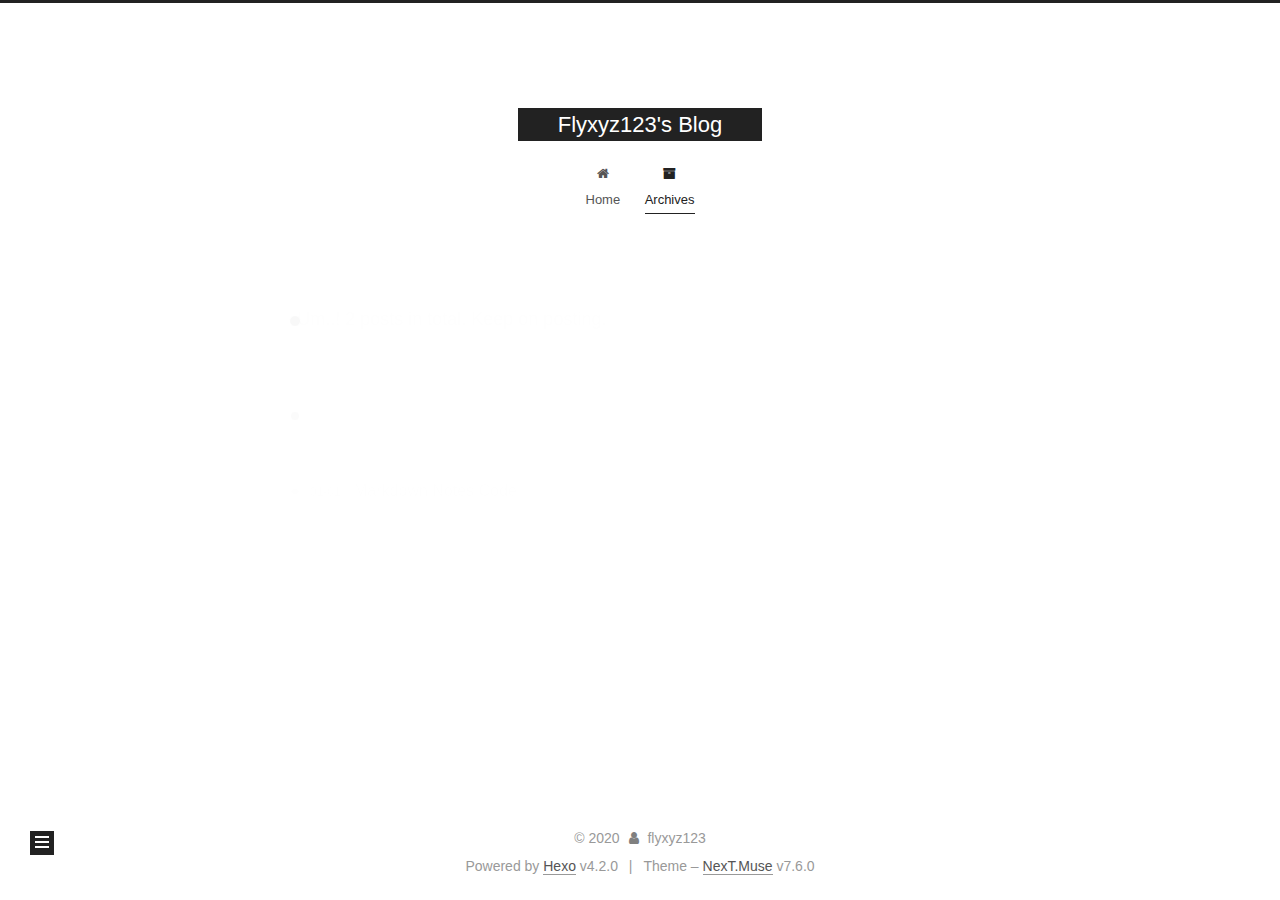
<file: archives/2020/01/index.html>
<!DOCTYPE html>
<html lang="en">
<head>
  <meta charset="UTF-8">
<meta name="viewport" content="width=device-width, initial-scale=1, maximum-scale=2">
<meta name="theme-color" content="#222">
<meta name="generator" content="Hexo 4.2.0">
  <link rel="apple-touch-icon" sizes="180x180" href="/images/apple-touch-icon-next.png">
  <link rel="icon" type="image/png" sizes="32x32" href="/images/favicon-32x32-next.png">
  <link rel="icon" type="image/png" sizes="16x16" href="/images/favicon-16x16-next.png">
  <link rel="mask-icon" href="/images/logo.svg" color="#222">

<link rel="stylesheet" href="/css/main.css">


<link rel="stylesheet" href="/lib/font-awesome/css/font-awesome.min.css">


<script id="hexo-configurations">
  var NexT = window.NexT || {};
  var CONFIG = {
    hostname: new URL('http://yoursite.com').hostname,
    root: '/',
    scheme: 'Muse',
    version: '7.6.0',
    exturl: false,
    sidebar: {"position":"left","display":"post","padding":18,"offset":12,"onmobile":false},
    copycode: {"enable":false,"show_result":false,"style":null},
    back2top: {"enable":true,"sidebar":false,"scrollpercent":false},
    bookmark: {"enable":false,"color":"#222","save":"auto"},
    fancybox: false,
    mediumzoom: false,
    lazyload: false,
    pangu: false,
    comments: {"style":"tabs","active":null,"storage":true,"lazyload":false,"nav":null},
    algolia: {
      appID: '',
      apiKey: '',
      indexName: '',
      hits: {"per_page":10},
      labels: {"input_placeholder":"Search for Posts","hits_empty":"We didn't find any results for the search: ${query}","hits_stats":"${hits} results found in ${time} ms"}
    },
    localsearch: {"enable":false,"trigger":"auto","top_n_per_article":1,"unescape":false,"preload":false},
    path: '',
    motion: {"enable":true,"async":false,"transition":{"post_block":"fadeIn","post_header":"slideDownIn","post_body":"slideDownIn","coll_header":"slideLeftIn","sidebar":"slideUpIn"}}
  };
</script>

  <meta property="og:type" content="website">
<meta property="og:title" content="Flyxyz123&#39;s Blog">
<meta property="og:url" content="http://yoursite.com/archives/2020/01/index.html">
<meta property="og:site_name" content="Flyxyz123&#39;s Blog">
<meta property="og:locale" content="en_US">
<meta property="article:author" content="flyxyz123">
<meta name="twitter:card" content="summary">

<link rel="canonical" href="http://yoursite.com/archives/2020/01/">


<script id="page-configurations">
  // https://hexo.io/docs/variables.html
  CONFIG.page = {
    sidebar: "",
    isHome: false,
    isPost: false
  };
</script>

  <title>Archive | Flyxyz123's Blog</title>
  






  <noscript>
  <style>
  .use-motion .brand,
  .use-motion .menu-item,
  .sidebar-inner,
  .use-motion .post-block,
  .use-motion .pagination,
  .use-motion .comments,
  .use-motion .post-header,
  .use-motion .post-body,
  .use-motion .collection-header { opacity: initial; }

  .use-motion .site-title,
  .use-motion .site-subtitle {
    opacity: initial;
    top: initial;
  }

  .use-motion .logo-line-before i { left: initial; }
  .use-motion .logo-line-after i { right: initial; }
  </style>
</noscript>

</head>

<body itemscope itemtype="http://schema.org/WebPage">
  <div class="container use-motion">
    <div class="headband"></div>

    <header class="header" itemscope itemtype="http://schema.org/WPHeader">
      <div class="header-inner"><div class="site-brand-container">
  <div class="site-meta">

    <div>
      <a href="/" class="brand" rel="start">
        <span class="logo-line-before"><i></i></span>
        <span class="site-title">Flyxyz123's Blog</span>
        <span class="logo-line-after"><i></i></span>
      </a>
    </div>
  </div>

  <div class="site-nav-toggle">
    <div class="toggle" aria-label="Toggle navigation bar">
      <span class="toggle-line toggle-line-first"></span>
      <span class="toggle-line toggle-line-middle"></span>
      <span class="toggle-line toggle-line-last"></span>
    </div>
  </div>
</div>


<nav class="site-nav">
  
  <ul id="menu" class="menu">
        <li class="menu-item menu-item-home">

    <a href="/" rel="section"><i class="fa fa-fw fa-home"></i>Home</a>

  </li>
        <li class="menu-item menu-item-archives">

    <a href="/archives/" rel="section"><i class="fa fa-fw fa-archive"></i>Archives</a>

  </li>
  </ul>

</nav>
</div>
    </header>

    
  <div class="back-to-top">
    <i class="fa fa-arrow-up"></i>
    <span>0%</span>
  </div>


    <main class="main">
      <div class="main-inner">
        <div class="content-wrap">
          

          <div class="content">
            

  
  
  
  <div class="post-block">
    <div class="posts-collapse">
      <div class="collection-title">
        <span class="collection-header">Um..! 2 posts in total. Keep on posting.</span>
      </div>

      
    <div class="collection-year">
      <h1 class="collection-header">2020</h1>
    </div>

  <article itemscope itemtype="http://schema.org/Article">
    <header class="post-header">

      <div class="post-meta">
        <time itemprop="dateCreated"
              datetime="2020-01-01T22:24:09-08:00"
              content="2020-01-01">
          01-01
        </time>
      </div>

      <h2 class="post-title">
          <a class="post-title-link" href="/2020/01/01/Markdown-Notes-Code/" itemprop="url">
            <span itemprop="name">Markdown Notes Code</span>
          </a>
      </h2>

    </header>
  </article>


    </div>
  </div>
  
  
  

  



          </div>
          

<script>
  window.addEventListener('tabs:register', () => {
    let activeClass = CONFIG.comments.activeClass;
    if (CONFIG.comments.storage) {
      activeClass = localStorage.getItem('comments_active') || activeClass;
    }
    if (activeClass) {
      let activeTab = document.querySelector(`a[href="#comment-${activeClass}"]`);
      if (activeTab) {
        activeTab.click();
      }
    }
  });
  if (CONFIG.comments.storage) {
    window.addEventListener('tabs:click', event => {
      if (!event.target.matches('.tabs-comment .tab-content .tab-pane')) return;
      let commentClass = event.target.classList[1];
      localStorage.setItem('comments_active', commentClass);
    });
  }
</script>

        </div>
          
  
  <div class="toggle sidebar-toggle">
    <span class="toggle-line toggle-line-first"></span>
    <span class="toggle-line toggle-line-middle"></span>
    <span class="toggle-line toggle-line-last"></span>
  </div>

  <aside class="sidebar">
    <div class="sidebar-inner">

      <ul class="sidebar-nav motion-element">
        <li class="sidebar-nav-toc">
          Table of Contents
        </li>
        <li class="sidebar-nav-overview">
          Overview
        </li>
      </ul>

      <!--noindex-->
      <div class="post-toc-wrap sidebar-panel">
      </div>
      <!--/noindex-->

      <div class="site-overview-wrap sidebar-panel">
        <div class="site-author motion-element" itemprop="author" itemscope itemtype="http://schema.org/Person">
  <p class="site-author-name" itemprop="name">flyxyz123</p>
  <div class="site-description" itemprop="description"></div>
</div>
<div class="site-state-wrap motion-element">
  <nav class="site-state">
      <div class="site-state-item site-state-posts">
          <a href="/archives/">
        
          <span class="site-state-item-count">2</span>
          <span class="site-state-item-name">posts</span>
        </a>
      </div>
      <div class="site-state-item site-state-tags">
        <span class="site-state-item-count">2</span>
        <span class="site-state-item-name">tags</span>
      </div>
  </nav>
</div>



      </div>

    </div>
  </aside>
  <div id="sidebar-dimmer"></div>


      </div>
    </main>

    <footer class="footer">
      <div class="footer-inner">
        

<div class="copyright">
  
  &copy; 
  <span itemprop="copyrightYear">2020</span>
  <span class="with-love">
    <i class="fa fa-user"></i>
  </span>
  <span class="author" itemprop="copyrightHolder">flyxyz123</span>
</div>
  <div class="powered-by">Powered by <a href="https://hexo.io/" class="theme-link" rel="noopener" target="_blank">Hexo</a> v4.2.0
  </div>
  <span class="post-meta-divider">|</span>
  <div class="theme-info">Theme – <a href="https://muse.theme-next.org/" class="theme-link" rel="noopener" target="_blank">NexT.Muse</a> v7.6.0
  </div>

        








      </div>
    </footer>
  </div>

  
  <script src="/lib/anime.min.js"></script>
  <script src="/lib/velocity/velocity.min.js"></script>
  <script src="/lib/velocity/velocity.ui.min.js"></script>

<script src="/js/utils.js"></script>

<script src="/js/motion.js"></script>


<script src="/js/schemes/muse.js"></script>


<script src="/js/next-boot.js"></script>




  















  

  

  

</body>
</html>
</file>
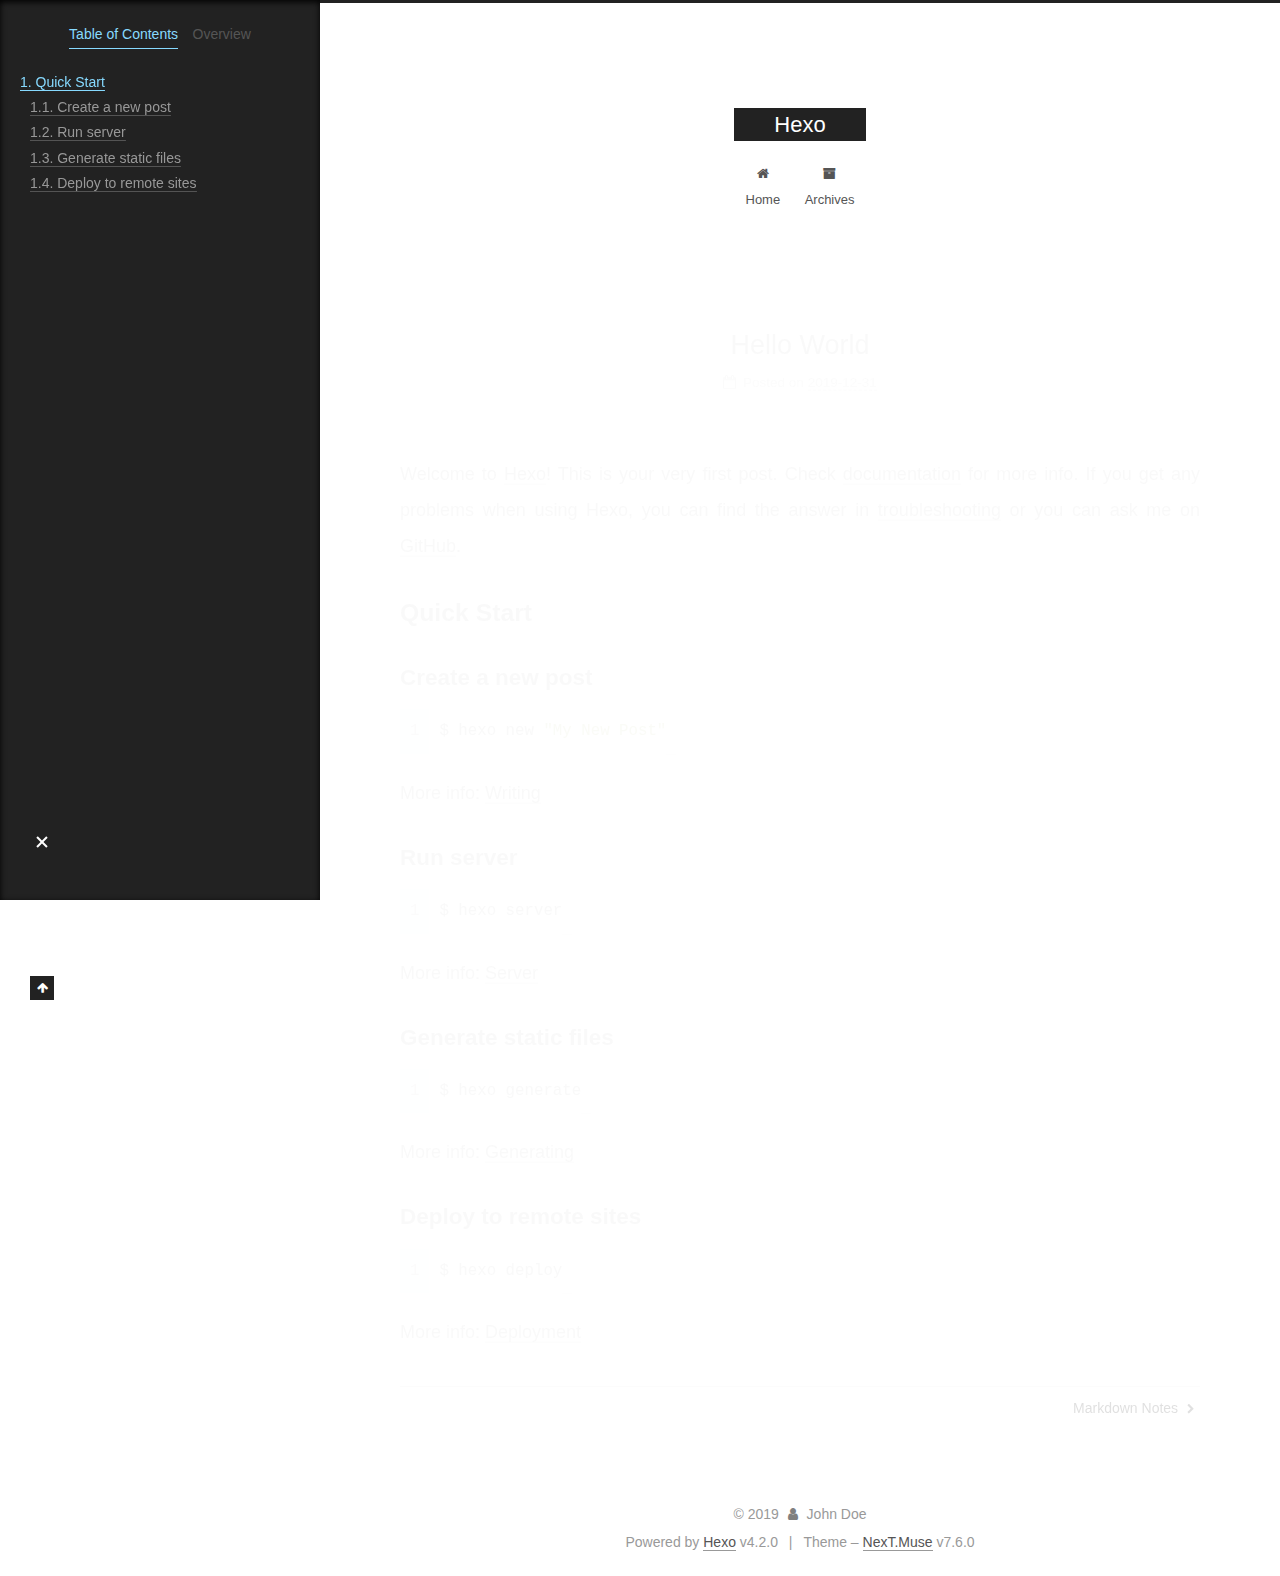
<file: 2019/12/31/hello-world/index.html>
<!DOCTYPE html>
<html lang="en">
<head>
  <meta charset="UTF-8">
<meta name="viewport" content="width=device-width, initial-scale=1, maximum-scale=2">
<meta name="theme-color" content="#222">
<meta name="generator" content="Hexo 4.2.0">
  <link rel="apple-touch-icon" sizes="180x180" href="/images/apple-touch-icon-next.png">
  <link rel="icon" type="image/png" sizes="32x32" href="/images/favicon-32x32-next.png">
  <link rel="icon" type="image/png" sizes="16x16" href="/images/favicon-16x16-next.png">
  <link rel="mask-icon" href="/images/logo.svg" color="#222">

<link rel="stylesheet" href="/css/main.css">


<link rel="stylesheet" href="/lib/font-awesome/css/font-awesome.min.css">


<script id="hexo-configurations">
  var NexT = window.NexT || {};
  var CONFIG = {
    hostname: new URL('http://yoursite.com').hostname,
    root: '/',
    scheme: 'Muse',
    version: '7.6.0',
    exturl: false,
    sidebar: {"position":"left","display":"post","padding":18,"offset":12,"onmobile":false},
    copycode: {"enable":false,"show_result":false,"style":null},
    back2top: {"enable":true,"sidebar":false,"scrollpercent":false},
    bookmark: {"enable":false,"color":"#222","save":"auto"},
    fancybox: false,
    mediumzoom: false,
    lazyload: false,
    pangu: false,
    comments: {"style":"tabs","active":null,"storage":true,"lazyload":false,"nav":null},
    algolia: {
      appID: '',
      apiKey: '',
      indexName: '',
      hits: {"per_page":10},
      labels: {"input_placeholder":"Search for Posts","hits_empty":"We didn't find any results for the search: ${query}","hits_stats":"${hits} results found in ${time} ms"}
    },
    localsearch: {"enable":false,"trigger":"auto","top_n_per_article":1,"unescape":false,"preload":false},
    path: '',
    motion: {"enable":true,"async":false,"transition":{"post_block":"fadeIn","post_header":"slideDownIn","post_body":"slideDownIn","coll_header":"slideLeftIn","sidebar":"slideUpIn"}}
  };
</script>

  <meta name="description" content="Welcome to Hexo! This is your very first post. Check documentation for more info. If you get any problems when using Hexo, you can find the answer in troubleshooting or you can ask me on GitHub. Quick">
<meta property="og:type" content="article">
<meta property="og:title" content="Hello World">
<meta property="og:url" content="http://yoursite.com/2019/12/31/hello-world/index.html">
<meta property="og:site_name" content="Hexo">
<meta property="og:description" content="Welcome to Hexo! This is your very first post. Check documentation for more info. If you get any problems when using Hexo, you can find the answer in troubleshooting or you can ask me on GitHub. Quick">
<meta property="og:locale" content="en_US">
<meta property="article:published_time" content="2020-01-01T05:10:52.501Z">
<meta property="article:modified_time" content="2020-01-01T05:10:52.501Z">
<meta property="article:author" content="John Doe">
<meta name="twitter:card" content="summary">

<link rel="canonical" href="http://yoursite.com/2019/12/31/hello-world/">


<script id="page-configurations">
  // https://hexo.io/docs/variables.html
  CONFIG.page = {
    sidebar: "",
    isHome: false,
    isPost: true
  };
</script>

  <title>Hello World | Hexo</title>
  






  <noscript>
  <style>
  .use-motion .brand,
  .use-motion .menu-item,
  .sidebar-inner,
  .use-motion .post-block,
  .use-motion .pagination,
  .use-motion .comments,
  .use-motion .post-header,
  .use-motion .post-body,
  .use-motion .collection-header { opacity: initial; }

  .use-motion .site-title,
  .use-motion .site-subtitle {
    opacity: initial;
    top: initial;
  }

  .use-motion .logo-line-before i { left: initial; }
  .use-motion .logo-line-after i { right: initial; }
  </style>
</noscript>

</head>

<body itemscope itemtype="http://schema.org/WebPage">
  <div class="container use-motion">
    <div class="headband"></div>

    <header class="header" itemscope itemtype="http://schema.org/WPHeader">
      <div class="header-inner"><div class="site-brand-container">
  <div class="site-meta">

    <div>
      <a href="/" class="brand" rel="start">
        <span class="logo-line-before"><i></i></span>
        <span class="site-title">Hexo</span>
        <span class="logo-line-after"><i></i></span>
      </a>
    </div>
  </div>

  <div class="site-nav-toggle">
    <div class="toggle" aria-label="Toggle navigation bar">
      <span class="toggle-line toggle-line-first"></span>
      <span class="toggle-line toggle-line-middle"></span>
      <span class="toggle-line toggle-line-last"></span>
    </div>
  </div>
</div>


<nav class="site-nav">
  
  <ul id="menu" class="menu">
        <li class="menu-item menu-item-home">

    <a href="/" rel="section"><i class="fa fa-fw fa-home"></i>Home</a>

  </li>
        <li class="menu-item menu-item-archives">

    <a href="/archives/" rel="section"><i class="fa fa-fw fa-archive"></i>Archives</a>

  </li>
  </ul>

</nav>
</div>
    </header>

    
  <div class="back-to-top">
    <i class="fa fa-arrow-up"></i>
    <span>0%</span>
  </div>


    <main class="main">
      <div class="main-inner">
        <div class="content-wrap">
          

          <div class="content">
            

  <div class="posts-expand">
      
  
  
  <article itemscope itemtype="http://schema.org/Article" class="post-block " lang="en">
    <link itemprop="mainEntityOfPage" href="http://yoursite.com/2019/12/31/hello-world/">

    <span hidden itemprop="author" itemscope itemtype="http://schema.org/Person">
      <meta itemprop="image" content="/images/avatar.gif">
      <meta itemprop="name" content="John Doe">
      <meta itemprop="description" content="">
    </span>

    <span hidden itemprop="publisher" itemscope itemtype="http://schema.org/Organization">
      <meta itemprop="name" content="Hexo">
    </span>
      <header class="post-header">
        <h1 class="post-title" itemprop="name headline">
          Hello World
        </h1>

        <div class="post-meta">
            <span class="post-meta-item">
              <span class="post-meta-item-icon">
                <i class="fa fa-calendar-o"></i>
              </span>
              <span class="post-meta-item-text">Posted on</span>

              <time title="Created: 2019-12-31 21:10:52" itemprop="dateCreated datePublished" datetime="2019-12-31T21:10:52-08:00">2019-12-31</time>
            </span>

          

        </div>
      </header>

    
    
    
    <div class="post-body" itemprop="articleBody">

      
        <p>Welcome to <a href="https://hexo.io/" target="_blank" rel="noopener">Hexo</a>! This is your very first post. Check <a href="https://hexo.io/docs/" target="_blank" rel="noopener">documentation</a> for more info. If you get any problems when using Hexo, you can find the answer in <a href="https://hexo.io/docs/troubleshooting.html" target="_blank" rel="noopener">troubleshooting</a> or you can ask me on <a href="https://github.com/hexojs/hexo/issues" target="_blank" rel="noopener">GitHub</a>.</p>
<h2 id="Quick-Start"><a href="#Quick-Start" class="headerlink" title="Quick Start"></a>Quick Start</h2><h3 id="Create-a-new-post"><a href="#Create-a-new-post" class="headerlink" title="Create a new post"></a>Create a new post</h3><figure class="highlight bash"><table><tr><td class="gutter"><pre><span class="line">1</span><br></pre></td><td class="code"><pre><span class="line">$ hexo new <span class="string">"My New Post"</span></span><br></pre></td></tr></table></figure>

<p>More info: <a href="https://hexo.io/docs/writing.html" target="_blank" rel="noopener">Writing</a></p>
<h3 id="Run-server"><a href="#Run-server" class="headerlink" title="Run server"></a>Run server</h3><figure class="highlight bash"><table><tr><td class="gutter"><pre><span class="line">1</span><br></pre></td><td class="code"><pre><span class="line">$ hexo server</span><br></pre></td></tr></table></figure>

<p>More info: <a href="https://hexo.io/docs/server.html" target="_blank" rel="noopener">Server</a></p>
<h3 id="Generate-static-files"><a href="#Generate-static-files" class="headerlink" title="Generate static files"></a>Generate static files</h3><figure class="highlight bash"><table><tr><td class="gutter"><pre><span class="line">1</span><br></pre></td><td class="code"><pre><span class="line">$ hexo generate</span><br></pre></td></tr></table></figure>

<p>More info: <a href="https://hexo.io/docs/generating.html" target="_blank" rel="noopener">Generating</a></p>
<h3 id="Deploy-to-remote-sites"><a href="#Deploy-to-remote-sites" class="headerlink" title="Deploy to remote sites"></a>Deploy to remote sites</h3><figure class="highlight bash"><table><tr><td class="gutter"><pre><span class="line">1</span><br></pre></td><td class="code"><pre><span class="line">$ hexo deploy</span><br></pre></td></tr></table></figure>

<p>More info: <a href="https://hexo.io/docs/one-command-deployment.html" target="_blank" rel="noopener">Deployment</a></p>

    </div>

    
    
    

      <footer class="post-footer">

        


        
    <div class="post-nav">
      <div class="post-nav-item"></div>
      <div class="post-nav-item">
    <a href="/2019/12/31/test/" rel="next" title="Markdown Notes">
      Markdown Notes <i class="fa fa-chevron-right"></i>
    </a></div>
    </div>
      </footer>
    
  </article>
  
  
  

  </div>


          </div>
          

<script>
  window.addEventListener('tabs:register', () => {
    let activeClass = CONFIG.comments.activeClass;
    if (CONFIG.comments.storage) {
      activeClass = localStorage.getItem('comments_active') || activeClass;
    }
    if (activeClass) {
      let activeTab = document.querySelector(`a[href="#comment-${activeClass}"]`);
      if (activeTab) {
        activeTab.click();
      }
    }
  });
  if (CONFIG.comments.storage) {
    window.addEventListener('tabs:click', event => {
      if (!event.target.matches('.tabs-comment .tab-content .tab-pane')) return;
      let commentClass = event.target.classList[1];
      localStorage.setItem('comments_active', commentClass);
    });
  }
</script>

        </div>
          
  
  <div class="toggle sidebar-toggle">
    <span class="toggle-line toggle-line-first"></span>
    <span class="toggle-line toggle-line-middle"></span>
    <span class="toggle-line toggle-line-last"></span>
  </div>

  <aside class="sidebar">
    <div class="sidebar-inner">

      <ul class="sidebar-nav motion-element">
        <li class="sidebar-nav-toc">
          Table of Contents
        </li>
        <li class="sidebar-nav-overview">
          Overview
        </li>
      </ul>

      <!--noindex-->
      <div class="post-toc-wrap sidebar-panel">
          <div class="post-toc motion-element"><ol class="nav"><li class="nav-item nav-level-2"><a class="nav-link" href="#Quick-Start"><span class="nav-number">1.</span> <span class="nav-text">Quick Start</span></a><ol class="nav-child"><li class="nav-item nav-level-3"><a class="nav-link" href="#Create-a-new-post"><span class="nav-number">1.1.</span> <span class="nav-text">Create a new post</span></a></li><li class="nav-item nav-level-3"><a class="nav-link" href="#Run-server"><span class="nav-number">1.2.</span> <span class="nav-text">Run server</span></a></li><li class="nav-item nav-level-3"><a class="nav-link" href="#Generate-static-files"><span class="nav-number">1.3.</span> <span class="nav-text">Generate static files</span></a></li><li class="nav-item nav-level-3"><a class="nav-link" href="#Deploy-to-remote-sites"><span class="nav-number">1.4.</span> <span class="nav-text">Deploy to remote sites</span></a></li></ol></li></ol></div>
      </div>
      <!--/noindex-->

      <div class="site-overview-wrap sidebar-panel">
        <div class="site-author motion-element" itemprop="author" itemscope itemtype="http://schema.org/Person">
  <p class="site-author-name" itemprop="name">John Doe</p>
  <div class="site-description" itemprop="description"></div>
</div>
<div class="site-state-wrap motion-element">
  <nav class="site-state">
      <div class="site-state-item site-state-posts">
          <a href="/archives/">
        
          <span class="site-state-item-count">2</span>
          <span class="site-state-item-name">posts</span>
        </a>
      </div>
      <div class="site-state-item site-state-tags">
        <span class="site-state-item-count">1</span>
        <span class="site-state-item-name">tags</span>
      </div>
  </nav>
</div>



      </div>

    </div>
  </aside>
  <div id="sidebar-dimmer"></div>


      </div>
    </main>

    <footer class="footer">
      <div class="footer-inner">
        

<div class="copyright">
  
  &copy; 
  <span itemprop="copyrightYear">2019</span>
  <span class="with-love">
    <i class="fa fa-user"></i>
  </span>
  <span class="author" itemprop="copyrightHolder">John Doe</span>
</div>
  <div class="powered-by">Powered by <a href="https://hexo.io/" class="theme-link" rel="noopener" target="_blank">Hexo</a> v4.2.0
  </div>
  <span class="post-meta-divider">|</span>
  <div class="theme-info">Theme – <a href="https://muse.theme-next.org/" class="theme-link" rel="noopener" target="_blank">NexT.Muse</a> v7.6.0
  </div>

        








      </div>
    </footer>
  </div>

  
  <script src="/lib/anime.min.js"></script>
  <script src="/lib/velocity/velocity.min.js"></script>
  <script src="/lib/velocity/velocity.ui.min.js"></script>

<script src="/js/utils.js"></script>

<script src="/js/motion.js"></script>


<script src="/js/schemes/muse.js"></script>


<script src="/js/next-boot.js"></script>




  















  

  

</body>
</html>
</file>
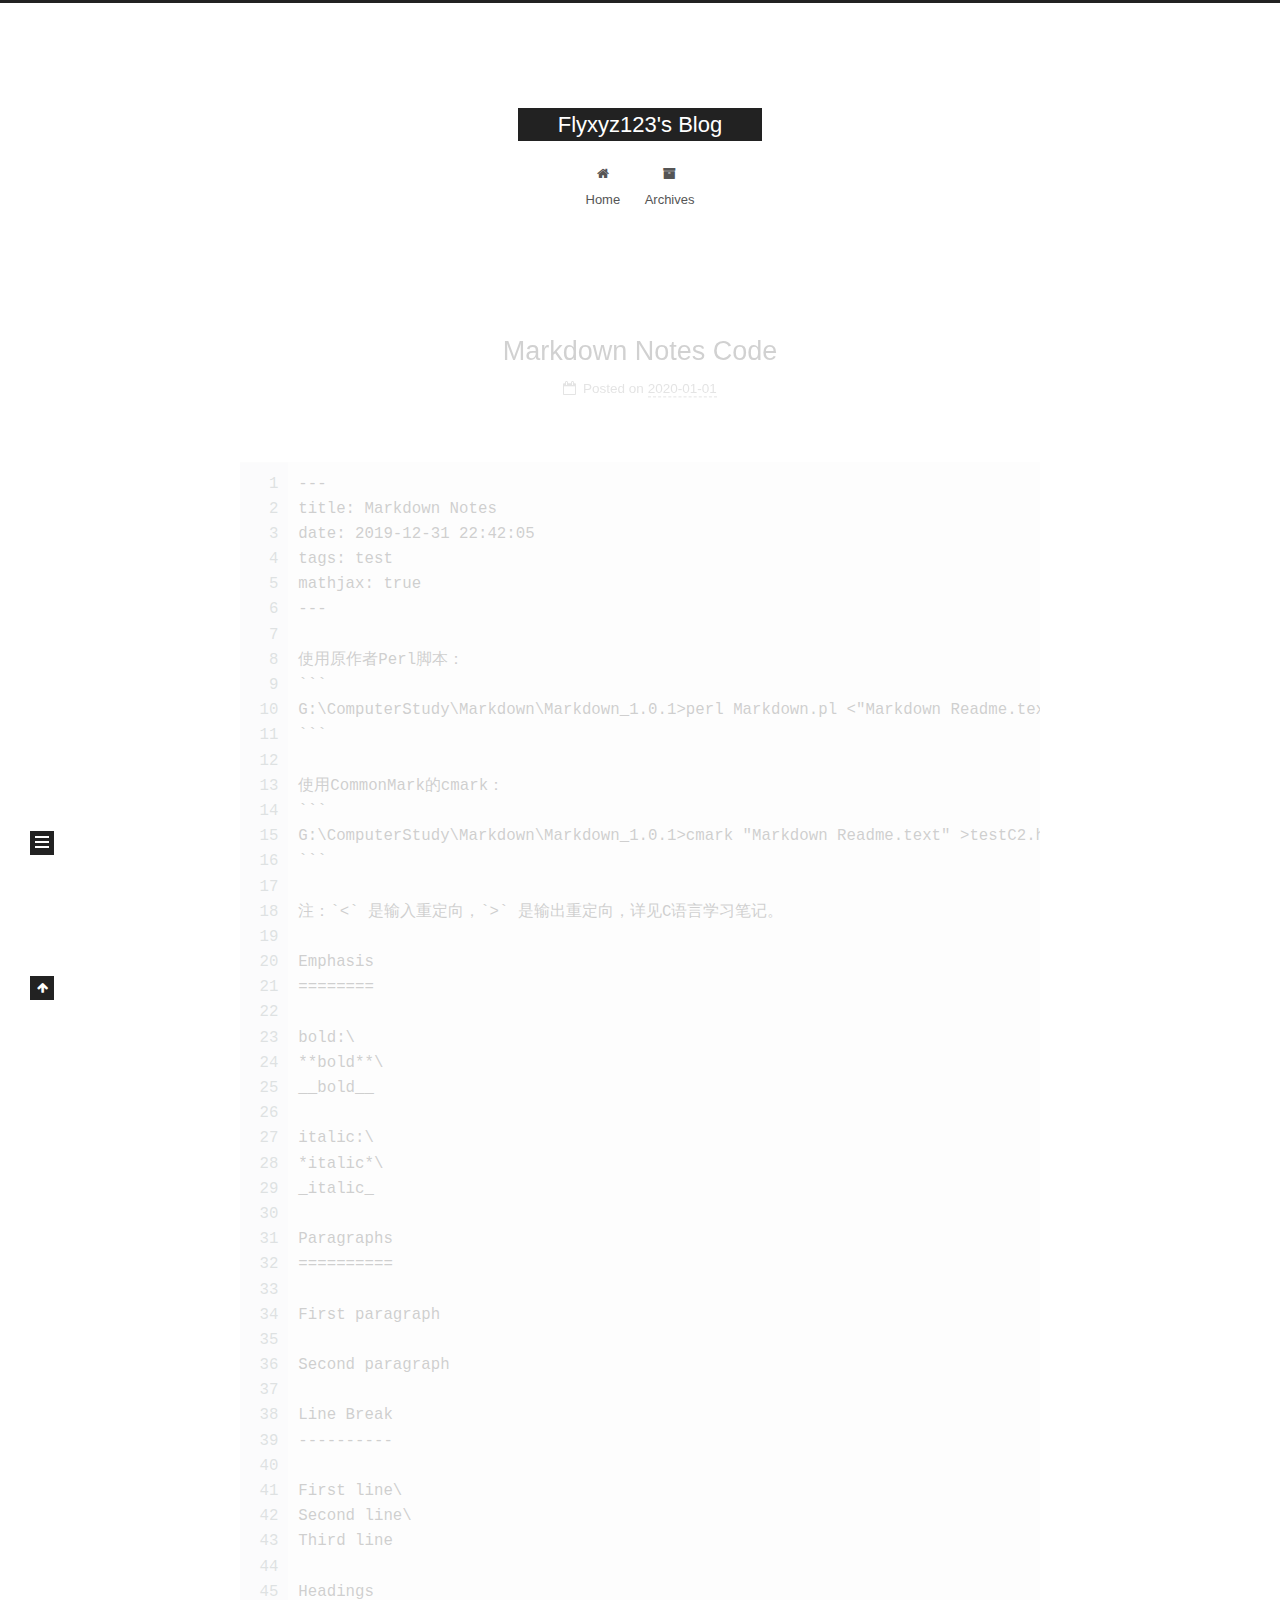
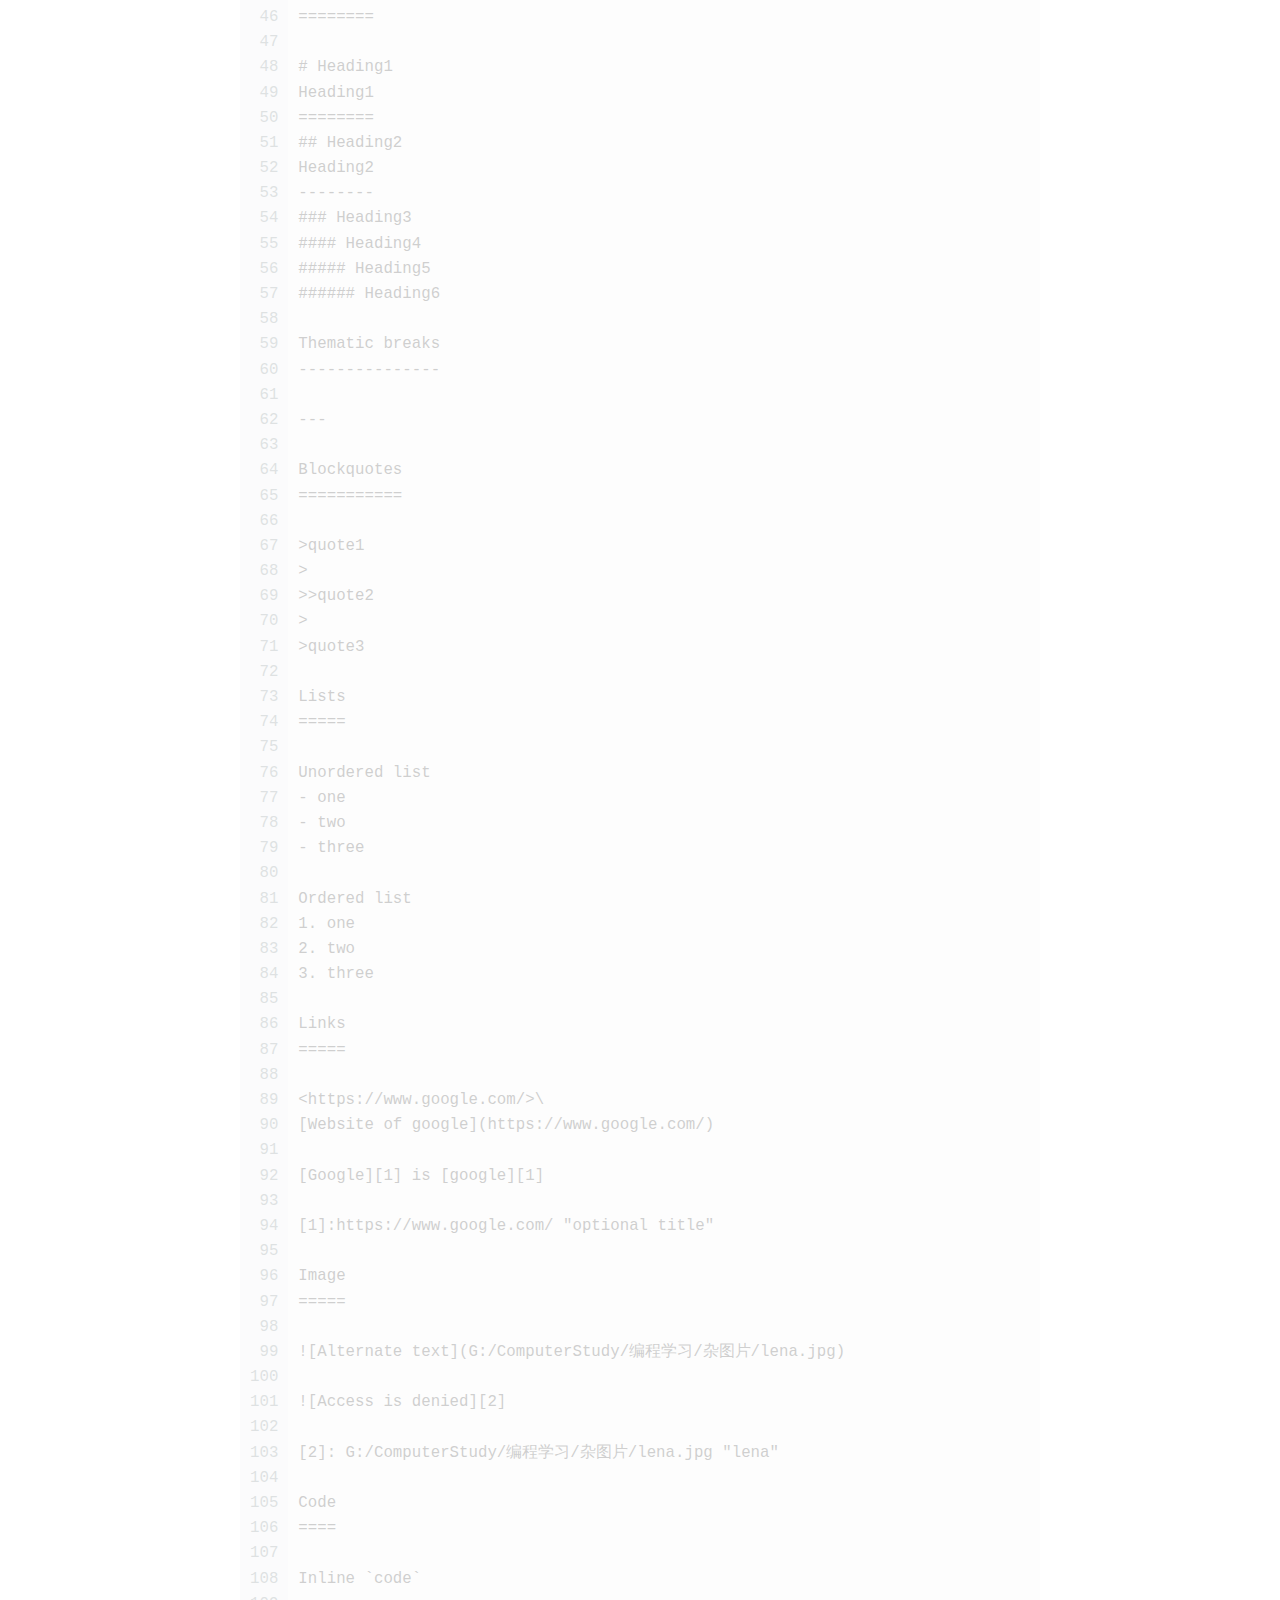
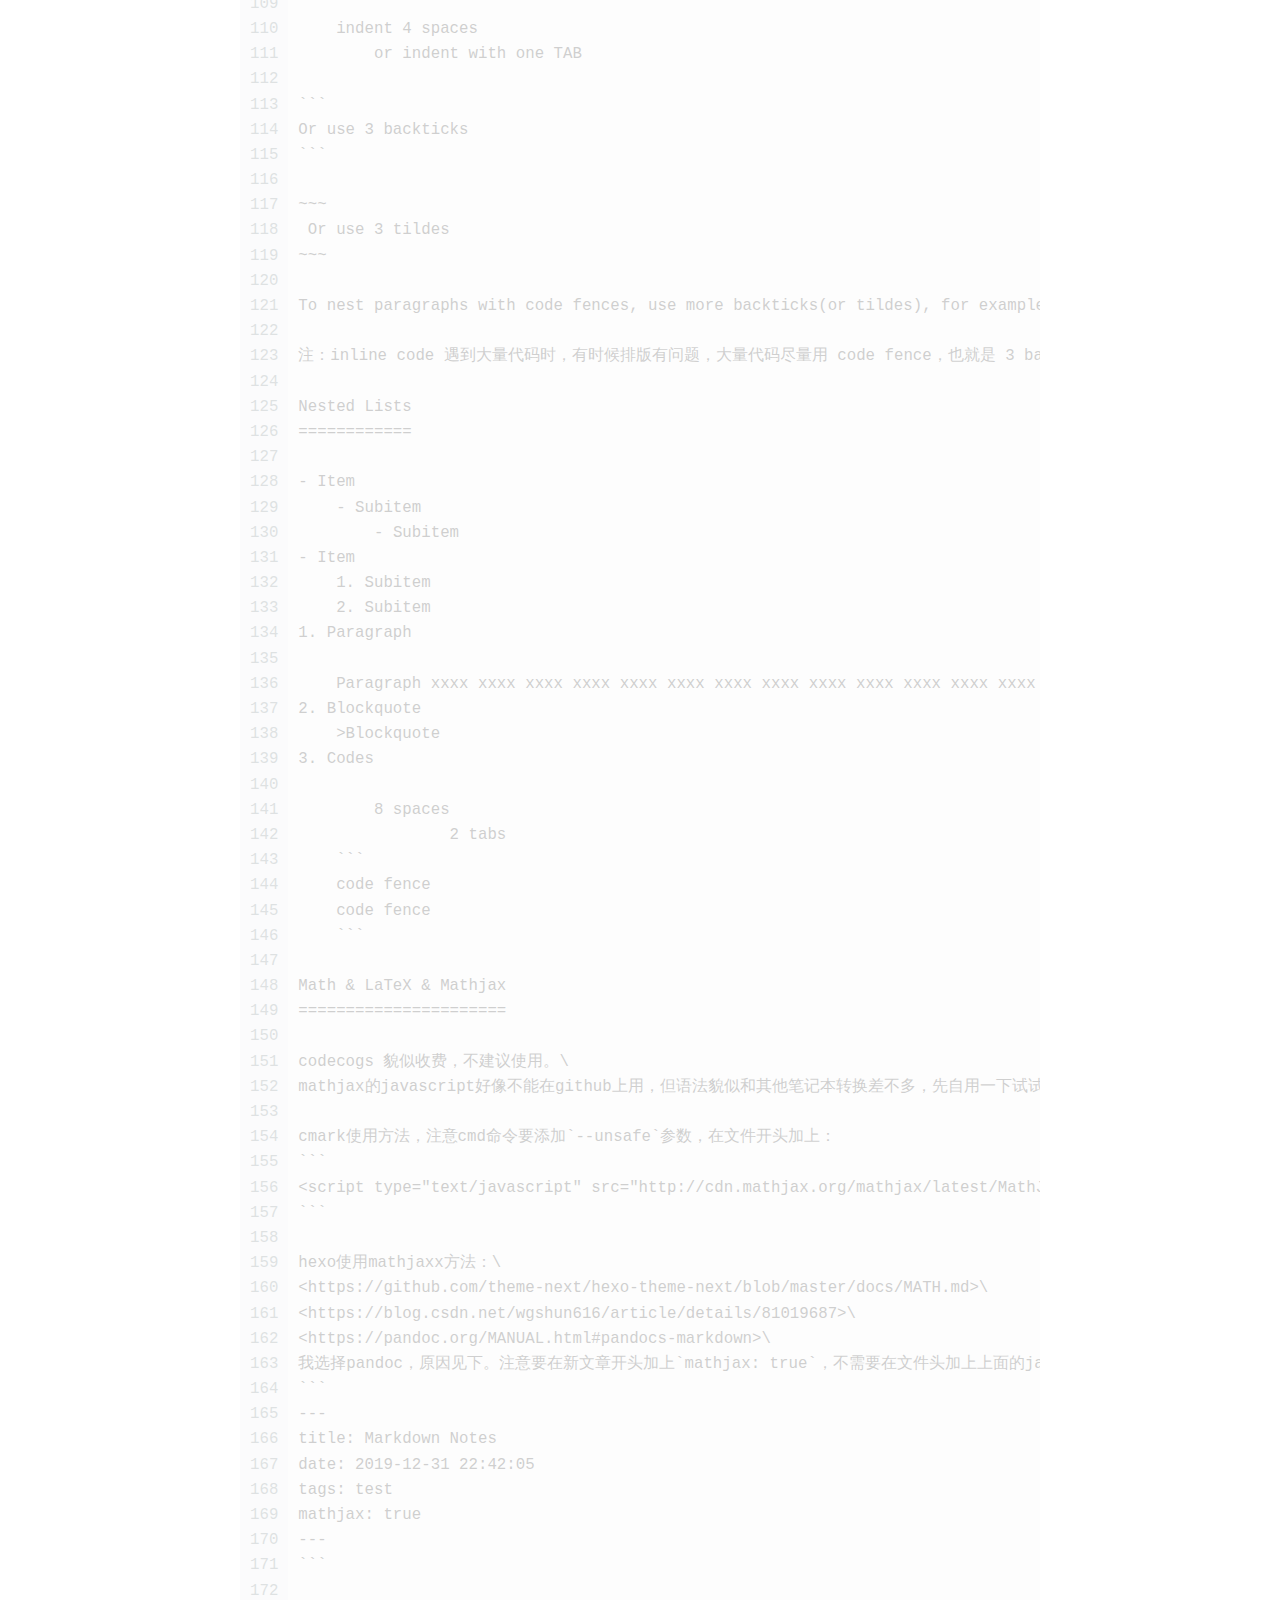
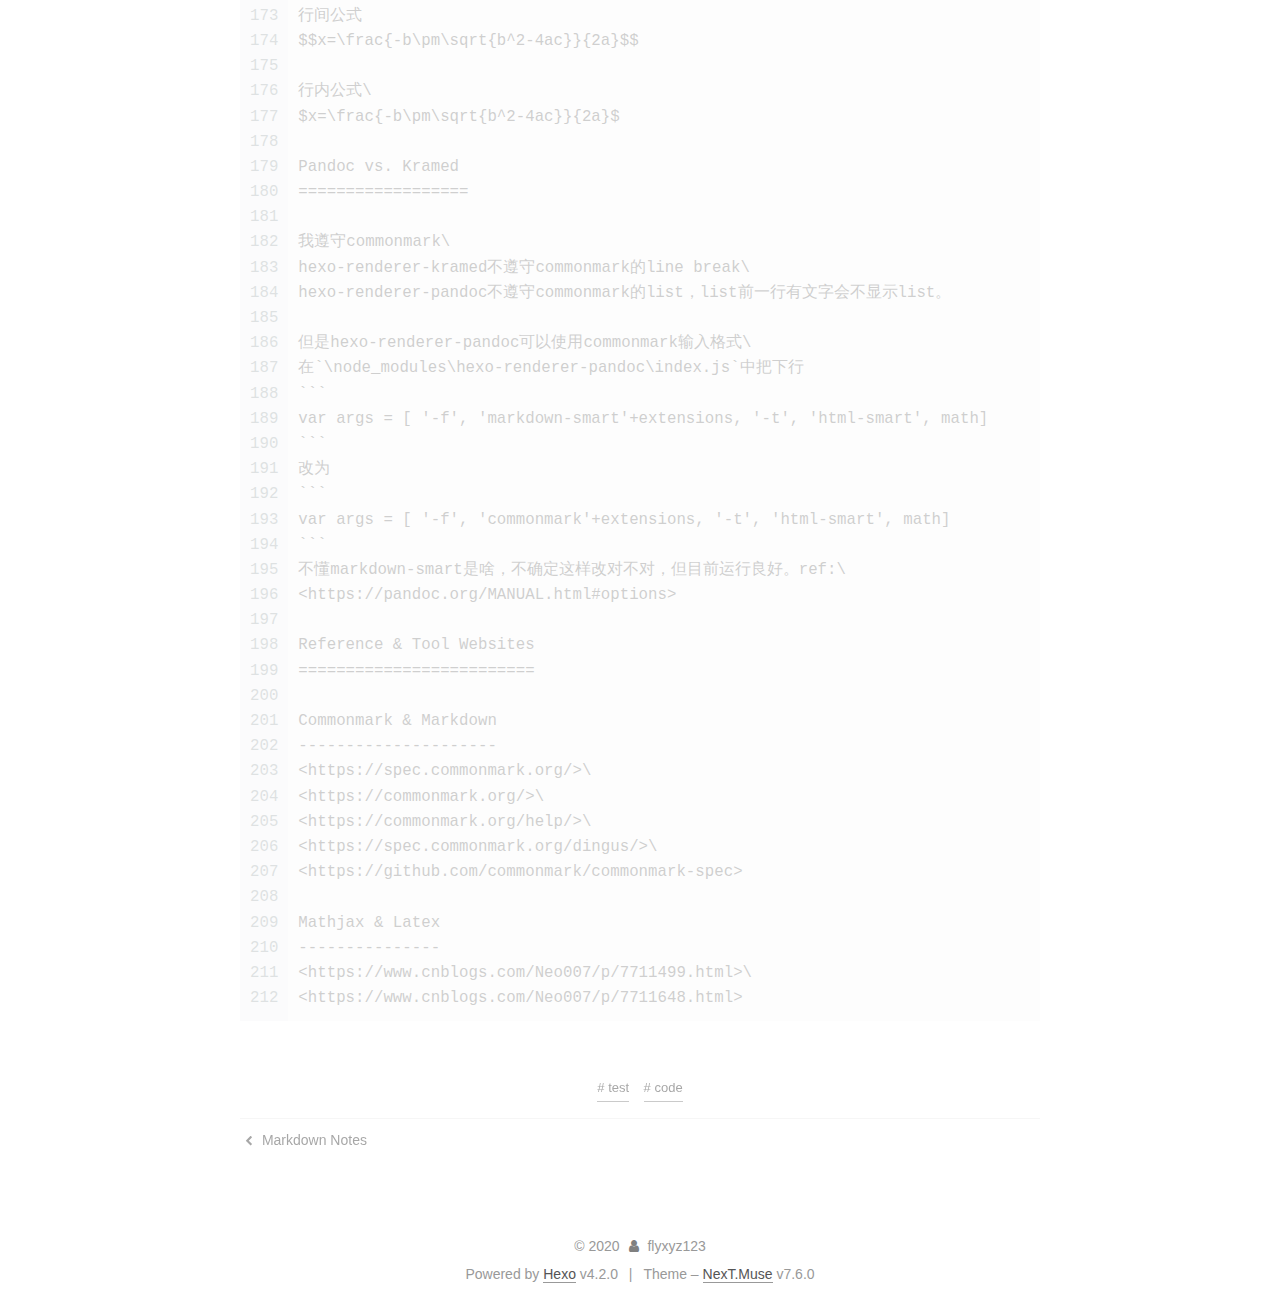
<file: 2020/01/01/Markdown-Notes-Code/index.html>
<!DOCTYPE html>
<html lang="en">
<head>
  <meta charset="UTF-8">
<meta name="viewport" content="width=device-width, initial-scale=1, maximum-scale=2">
<meta name="theme-color" content="#222">
<meta name="generator" content="Hexo 4.2.0">
  <link rel="apple-touch-icon" sizes="180x180" href="/images/apple-touch-icon-next.png">
  <link rel="icon" type="image/png" sizes="32x32" href="/images/favicon-32x32-next.png">
  <link rel="icon" type="image/png" sizes="16x16" href="/images/favicon-16x16-next.png">
  <link rel="mask-icon" href="/images/logo.svg" color="#222">

<link rel="stylesheet" href="/css/main.css">


<link rel="stylesheet" href="/lib/font-awesome/css/font-awesome.min.css">


<script id="hexo-configurations">
  var NexT = window.NexT || {};
  var CONFIG = {
    hostname: new URL('http://yoursite.com').hostname,
    root: '/',
    scheme: 'Muse',
    version: '7.6.0',
    exturl: false,
    sidebar: {"position":"left","display":"post","padding":18,"offset":12,"onmobile":false},
    copycode: {"enable":false,"show_result":false,"style":null},
    back2top: {"enable":true,"sidebar":false,"scrollpercent":false},
    bookmark: {"enable":false,"color":"#222","save":"auto"},
    fancybox: false,
    mediumzoom: false,
    lazyload: false,
    pangu: false,
    comments: {"style":"tabs","active":null,"storage":true,"lazyload":false,"nav":null},
    algolia: {
      appID: '',
      apiKey: '',
      indexName: '',
      hits: {"per_page":10},
      labels: {"input_placeholder":"Search for Posts","hits_empty":"We didn't find any results for the search: ${query}","hits_stats":"${hits} results found in ${time} ms"}
    },
    localsearch: {"enable":false,"trigger":"auto","top_n_per_article":1,"unescape":false,"preload":false},
    path: '',
    motion: {"enable":true,"async":false,"transition":{"post_block":"fadeIn","post_header":"slideDownIn","post_body":"slideDownIn","coll_header":"slideLeftIn","sidebar":"slideUpIn"}}
  };
</script>

  <meta name="description" content="[base64]">
<meta property="og:type" content="article">
<meta property="og:title" content="Markdown Notes Code">
<meta property="og:url" content="http://yoursite.com/2020/01/01/Markdown-Notes-Code/index.html">
<meta property="og:site_name" content="Flyxyz123&#39;s Blog">
<meta property="og:description" content="[base64]">
<meta property="og:locale" content="en_US">
<meta property="article:published_time" content="2020-01-02T06:24:09.000Z">
<meta property="article:modified_time" content="2020-01-02T07:51:32.606Z">
<meta property="article:author" content="flyxyz123">
<meta property="article:tag" content="test">
<meta property="article:tag" content="code">
<meta name="twitter:card" content="summary">

<link rel="canonical" href="http://yoursite.com/2020/01/01/Markdown-Notes-Code/">


<script id="page-configurations">
  // https://hexo.io/docs/variables.html
  CONFIG.page = {
    sidebar: "",
    isHome: false,
    isPost: true
  };
</script>

  <title>Markdown Notes Code | Flyxyz123's Blog</title>
  






  <noscript>
  <style>
  .use-motion .brand,
  .use-motion .menu-item,
  .sidebar-inner,
  .use-motion .post-block,
  .use-motion .pagination,
  .use-motion .comments,
  .use-motion .post-header,
  .use-motion .post-body,
  .use-motion .collection-header { opacity: initial; }

  .use-motion .site-title,
  .use-motion .site-subtitle {
    opacity: initial;
    top: initial;
  }

  .use-motion .logo-line-before i { left: initial; }
  .use-motion .logo-line-after i { right: initial; }
  </style>
</noscript>

</head>

<body itemscope itemtype="http://schema.org/WebPage">
  <div class="container use-motion">
    <div class="headband"></div>

    <header class="header" itemscope itemtype="http://schema.org/WPHeader">
      <div class="header-inner"><div class="site-brand-container">
  <div class="site-meta">

    <div>
      <a href="/" class="brand" rel="start">
        <span class="logo-line-before"><i></i></span>
        <span class="site-title">Flyxyz123's Blog</span>
        <span class="logo-line-after"><i></i></span>
      </a>
    </div>
  </div>

  <div class="site-nav-toggle">
    <div class="toggle" aria-label="Toggle navigation bar">
      <span class="toggle-line toggle-line-first"></span>
      <span class="toggle-line toggle-line-middle"></span>
      <span class="toggle-line toggle-line-last"></span>
    </div>
  </div>
</div>


<nav class="site-nav">
  
  <ul id="menu" class="menu">
        <li class="menu-item menu-item-home">

    <a href="/" rel="section"><i class="fa fa-fw fa-home"></i>Home</a>

  </li>
        <li class="menu-item menu-item-archives">

    <a href="/archives/" rel="section"><i class="fa fa-fw fa-archive"></i>Archives</a>

  </li>
  </ul>

</nav>
</div>
    </header>

    
  <div class="back-to-top">
    <i class="fa fa-arrow-up"></i>
    <span>0%</span>
  </div>


    <main class="main">
      <div class="main-inner">
        <div class="content-wrap">
          

          <div class="content">
            

  <div class="posts-expand">
      
  
  
  <article itemscope itemtype="http://schema.org/Article" class="post-block " lang="en">
    <link itemprop="mainEntityOfPage" href="http://yoursite.com/2020/01/01/Markdown-Notes-Code/">

    <span hidden itemprop="author" itemscope itemtype="http://schema.org/Person">
      <meta itemprop="image" content="/images/avatar.gif">
      <meta itemprop="name" content="flyxyz123">
      <meta itemprop="description" content="">
    </span>

    <span hidden itemprop="publisher" itemscope itemtype="http://schema.org/Organization">
      <meta itemprop="name" content="Flyxyz123's Blog">
    </span>
      <header class="post-header">
        <h1 class="post-title" itemprop="name headline">
          Markdown Notes Code
        </h1>

        <div class="post-meta">
            <span class="post-meta-item">
              <span class="post-meta-item-icon">
                <i class="fa fa-calendar-o"></i>
              </span>
              <span class="post-meta-item-text">Posted on</span>
              

              <time title="Created: 2020-01-01 22:24:09 / Modified: 23:51:32" itemprop="dateCreated datePublished" datetime="2020-01-01T22:24:09-08:00">2020-01-01</time>
            </span>

          

        </div>
      </header>

    
    
    
    <div class="post-body" itemprop="articleBody">

      
        <figure class="highlight plain"><table><tr><td class="gutter"><pre><span class="line">1</span><br><span class="line">2</span><br><span class="line">3</span><br><span class="line">4</span><br><span class="line">5</span><br><span class="line">6</span><br><span class="line">7</span><br><span class="line">8</span><br><span class="line">9</span><br><span class="line">10</span><br><span class="line">11</span><br><span class="line">12</span><br><span class="line">13</span><br><span class="line">14</span><br><span class="line">15</span><br><span class="line">16</span><br><span class="line">17</span><br><span class="line">18</span><br><span class="line">19</span><br><span class="line">20</span><br><span class="line">21</span><br><span class="line">22</span><br><span class="line">23</span><br><span class="line">24</span><br><span class="line">25</span><br><span class="line">26</span><br><span class="line">27</span><br><span class="line">28</span><br><span class="line">29</span><br><span class="line">30</span><br><span class="line">31</span><br><span class="line">32</span><br><span class="line">33</span><br><span class="line">34</span><br><span class="line">35</span><br><span class="line">36</span><br><span class="line">37</span><br><span class="line">38</span><br><span class="line">39</span><br><span class="line">40</span><br><span class="line">41</span><br><span class="line">42</span><br><span class="line">43</span><br><span class="line">44</span><br><span class="line">45</span><br><span class="line">46</span><br><span class="line">47</span><br><span class="line">48</span><br><span class="line">49</span><br><span class="line">50</span><br><span class="line">51</span><br><span class="line">52</span><br><span class="line">53</span><br><span class="line">54</span><br><span class="line">55</span><br><span class="line">56</span><br><span class="line">57</span><br><span class="line">58</span><br><span class="line">59</span><br><span class="line">60</span><br><span class="line">61</span><br><span class="line">62</span><br><span class="line">63</span><br><span class="line">64</span><br><span class="line">65</span><br><span class="line">66</span><br><span class="line">67</span><br><span class="line">68</span><br><span class="line">69</span><br><span class="line">70</span><br><span class="line">71</span><br><span class="line">72</span><br><span class="line">73</span><br><span class="line">74</span><br><span class="line">75</span><br><span class="line">76</span><br><span class="line">77</span><br><span class="line">78</span><br><span class="line">79</span><br><span class="line">80</span><br><span class="line">81</span><br><span class="line">82</span><br><span class="line">83</span><br><span class="line">84</span><br><span class="line">85</span><br><span class="line">86</span><br><span class="line">87</span><br><span class="line">88</span><br><span class="line">89</span><br><span class="line">90</span><br><span class="line">91</span><br><span class="line">92</span><br><span class="line">93</span><br><span class="line">94</span><br><span class="line">95</span><br><span class="line">96</span><br><span class="line">97</span><br><span class="line">98</span><br><span class="line">99</span><br><span class="line">100</span><br><span class="line">101</span><br><span class="line">102</span><br><span class="line">103</span><br><span class="line">104</span><br><span class="line">105</span><br><span class="line">106</span><br><span class="line">107</span><br><span class="line">108</span><br><span class="line">109</span><br><span class="line">110</span><br><span class="line">111</span><br><span class="line">112</span><br><span class="line">113</span><br><span class="line">114</span><br><span class="line">115</span><br><span class="line">116</span><br><span class="line">117</span><br><span class="line">118</span><br><span class="line">119</span><br><span class="line">120</span><br><span class="line">121</span><br><span class="line">122</span><br><span class="line">123</span><br><span class="line">124</span><br><span class="line">125</span><br><span class="line">126</span><br><span class="line">127</span><br><span class="line">128</span><br><span class="line">129</span><br><span class="line">130</span><br><span class="line">131</span><br><span class="line">132</span><br><span class="line">133</span><br><span class="line">134</span><br><span class="line">135</span><br><span class="line">136</span><br><span class="line">137</span><br><span class="line">138</span><br><span class="line">139</span><br><span class="line">140</span><br><span class="line">141</span><br><span class="line">142</span><br><span class="line">143</span><br><span class="line">144</span><br><span class="line">145</span><br><span class="line">146</span><br><span class="line">147</span><br><span class="line">148</span><br><span class="line">149</span><br><span class="line">150</span><br><span class="line">151</span><br><span class="line">152</span><br><span class="line">153</span><br><span class="line">154</span><br><span class="line">155</span><br><span class="line">156</span><br><span class="line">157</span><br><span class="line">158</span><br><span class="line">159</span><br><span class="line">160</span><br><span class="line">161</span><br><span class="line">162</span><br><span class="line">163</span><br><span class="line">164</span><br><span class="line">165</span><br><span class="line">166</span><br><span class="line">167</span><br><span class="line">168</span><br><span class="line">169</span><br><span class="line">170</span><br><span class="line">171</span><br><span class="line">172</span><br><span class="line">173</span><br><span class="line">174</span><br><span class="line">175</span><br><span class="line">176</span><br><span class="line">177</span><br><span class="line">178</span><br><span class="line">179</span><br><span class="line">180</span><br><span class="line">181</span><br><span class="line">182</span><br><span class="line">183</span><br><span class="line">184</span><br><span class="line">185</span><br><span class="line">186</span><br><span class="line">187</span><br><span class="line">188</span><br><span class="line">189</span><br><span class="line">190</span><br><span class="line">191</span><br><span class="line">192</span><br><span class="line">193</span><br><span class="line">194</span><br><span class="line">195</span><br><span class="line">196</span><br><span class="line">197</span><br><span class="line">198</span><br><span class="line">199</span><br><span class="line">200</span><br><span class="line">201</span><br><span class="line">202</span><br><span class="line">203</span><br><span class="line">204</span><br><span class="line">205</span><br><span class="line">206</span><br><span class="line">207</span><br><span class="line">208</span><br><span class="line">209</span><br><span class="line">210</span><br><span class="line">211</span><br><span class="line">212</span><br></pre></td><td class="code"><pre><span class="line">---</span><br><span class="line">title: Markdown Notes</span><br><span class="line">date: 2019-12-31 22:42:05</span><br><span class="line">tags: test</span><br><span class="line">mathjax: true</span><br><span class="line">---</span><br><span class="line"></span><br><span class="line">使用原作者Perl脚本：</span><br><span class="line">&#96;&#96;&#96;</span><br><span class="line">G:\ComputerStudy\Markdown\Markdown_1.0.1&gt;perl Markdown.pl &lt;&quot;Markdown Readme.text&quot; &gt;test.html</span><br><span class="line">&#96;&#96;&#96;</span><br><span class="line"></span><br><span class="line">使用CommonMark的cmark：</span><br><span class="line">&#96;&#96;&#96;</span><br><span class="line">G:\ComputerStudy\Markdown\Markdown_1.0.1&gt;cmark &quot;Markdown Readme.text&quot; &gt;testC2.html</span><br><span class="line">&#96;&#96;&#96;</span><br><span class="line"></span><br><span class="line">注：&#96;&lt;&#96; 是输入重定向，&#96;&gt;&#96; 是输出重定向，详见C语言学习笔记。</span><br><span class="line"></span><br><span class="line">Emphasis</span><br><span class="line">&#x3D;&#x3D;&#x3D;&#x3D;&#x3D;&#x3D;&#x3D;&#x3D;</span><br><span class="line"></span><br><span class="line">bold:\</span><br><span class="line">**bold**\</span><br><span class="line">__bold__</span><br><span class="line"></span><br><span class="line">italic:\</span><br><span class="line">*italic*\</span><br><span class="line">_italic_</span><br><span class="line"></span><br><span class="line">Paragraphs</span><br><span class="line">&#x3D;&#x3D;&#x3D;&#x3D;&#x3D;&#x3D;&#x3D;&#x3D;&#x3D;&#x3D;</span><br><span class="line"></span><br><span class="line">First paragraph</span><br><span class="line"></span><br><span class="line">Second paragraph</span><br><span class="line"></span><br><span class="line">Line Break</span><br><span class="line">----------</span><br><span class="line"></span><br><span class="line">First line\</span><br><span class="line">Second line\</span><br><span class="line">Third line</span><br><span class="line"></span><br><span class="line">Headings</span><br><span class="line">&#x3D;&#x3D;&#x3D;&#x3D;&#x3D;&#x3D;&#x3D;&#x3D;</span><br><span class="line"></span><br><span class="line"># Heading1</span><br><span class="line">Heading1</span><br><span class="line">&#x3D;&#x3D;&#x3D;&#x3D;&#x3D;&#x3D;&#x3D;&#x3D;</span><br><span class="line">## Heading2</span><br><span class="line">Heading2</span><br><span class="line">--------</span><br><span class="line">### Heading3</span><br><span class="line">#### Heading4</span><br><span class="line">##### Heading5</span><br><span class="line">###### Heading6</span><br><span class="line"></span><br><span class="line">Thematic breaks</span><br><span class="line">---------------</span><br><span class="line"></span><br><span class="line">---</span><br><span class="line"></span><br><span class="line">Blockquotes</span><br><span class="line">&#x3D;&#x3D;&#x3D;&#x3D;&#x3D;&#x3D;&#x3D;&#x3D;&#x3D;&#x3D;&#x3D;</span><br><span class="line"></span><br><span class="line">&gt;quote1</span><br><span class="line">&gt;</span><br><span class="line">&gt;&gt;quote2</span><br><span class="line">&gt;</span><br><span class="line">&gt;quote3</span><br><span class="line"></span><br><span class="line">Lists</span><br><span class="line">&#x3D;&#x3D;&#x3D;&#x3D;&#x3D;</span><br><span class="line"></span><br><span class="line">Unordered list</span><br><span class="line">- one</span><br><span class="line">- two</span><br><span class="line">- three</span><br><span class="line"></span><br><span class="line">Ordered list</span><br><span class="line">1. one</span><br><span class="line">2. two</span><br><span class="line">3. three</span><br><span class="line"></span><br><span class="line">Links</span><br><span class="line">&#x3D;&#x3D;&#x3D;&#x3D;&#x3D;</span><br><span class="line"></span><br><span class="line">&lt;https:&#x2F;&#x2F;www.google.com&#x2F;&gt;\</span><br><span class="line">[Website of google](https:&#x2F;&#x2F;www.google.com&#x2F;)</span><br><span class="line"></span><br><span class="line">[Google][1] is [google][1]</span><br><span class="line"></span><br><span class="line">[1]:https:&#x2F;&#x2F;www.google.com&#x2F; &quot;optional title&quot;</span><br><span class="line"></span><br><span class="line">Image</span><br><span class="line">&#x3D;&#x3D;&#x3D;&#x3D;&#x3D;</span><br><span class="line"></span><br><span class="line">![Alternate text](G:&#x2F;ComputerStudy&#x2F;编程学习&#x2F;杂图片&#x2F;lena.jpg)</span><br><span class="line"></span><br><span class="line">![Access is denied][2]</span><br><span class="line"></span><br><span class="line">[2]: G:&#x2F;ComputerStudy&#x2F;编程学习&#x2F;杂图片&#x2F;lena.jpg &quot;lena&quot;</span><br><span class="line"></span><br><span class="line">Code</span><br><span class="line">&#x3D;&#x3D;&#x3D;&#x3D;</span><br><span class="line"></span><br><span class="line">Inline &#96;code&#96;</span><br><span class="line"></span><br><span class="line">    indent 4 spaces</span><br><span class="line">	or indent with one TAB</span><br><span class="line"></span><br><span class="line">&#96;&#96;&#96;</span><br><span class="line">Or use 3 backticks</span><br><span class="line">&#96;&#96;&#96;</span><br><span class="line"></span><br><span class="line">~~~</span><br><span class="line"> Or use 3 tildes</span><br><span class="line">~~~</span><br><span class="line"></span><br><span class="line">To nest paragraphs with code fences, use more backticks(or tildes), for example, use 4 backticks code fence to nest 3 backticks code fences.</span><br><span class="line"></span><br><span class="line">注：inline code 遇到大量代码时，有时候排版有问题，大量代码尽量用 code fence，也就是 3 backticks。</span><br><span class="line"></span><br><span class="line">Nested Lists</span><br><span class="line">&#x3D;&#x3D;&#x3D;&#x3D;&#x3D;&#x3D;&#x3D;&#x3D;&#x3D;&#x3D;&#x3D;&#x3D;</span><br><span class="line"></span><br><span class="line">- Item</span><br><span class="line">    - Subitem</span><br><span class="line">	- Subitem</span><br><span class="line">- Item</span><br><span class="line">    1. Subitem</span><br><span class="line">    2. Subitem</span><br><span class="line">1. Paragraph</span><br><span class="line"></span><br><span class="line">    Paragraph xxxx xxxx xxxx xxxx xxxx xxxx xxxx xxxx xxxx xxxx xxxx xxxx xxxx xxxx xxxx xxxx xxxx</span><br><span class="line">2. Blockquote</span><br><span class="line">    &gt;Blockquote</span><br><span class="line">3. Codes</span><br><span class="line"></span><br><span class="line">        8 spaces</span><br><span class="line">		2 tabs</span><br><span class="line">    &#96;&#96;&#96;</span><br><span class="line">    code fence</span><br><span class="line">    code fence</span><br><span class="line">    &#96;&#96;&#96;</span><br><span class="line"></span><br><span class="line">Math &amp; LaTeX &amp; Mathjax</span><br><span class="line">&#x3D;&#x3D;&#x3D;&#x3D;&#x3D;&#x3D;&#x3D;&#x3D;&#x3D;&#x3D;&#x3D;&#x3D;&#x3D;&#x3D;&#x3D;&#x3D;&#x3D;&#x3D;&#x3D;&#x3D;&#x3D;&#x3D;</span><br><span class="line"></span><br><span class="line">codecogs 貌似收费，不建议使用。\</span><br><span class="line">mathjax的javascript好像不能在github上用，但语法貌似和其他笔记本转换差不多，先自用一下试试。</span><br><span class="line"></span><br><span class="line">cmark使用方法，注意cmd命令要添加&#96;--unsafe&#96;参数，在文件开头加上：</span><br><span class="line">&#96;&#96;&#96;</span><br><span class="line">&lt;script type&#x3D;&quot;text&#x2F;javascript&quot; src&#x3D;&quot;http:&#x2F;&#x2F;cdn.mathjax.org&#x2F;mathjax&#x2F;latest&#x2F;MathJax.js?config&#x3D;default&quot;&gt;&lt;&#x2F;script&gt;</span><br><span class="line">&#96;&#96;&#96;</span><br><span class="line"></span><br><span class="line">hexo使用mathjaxx方法：\</span><br><span class="line">&lt;https:&#x2F;&#x2F;github.com&#x2F;theme-next&#x2F;hexo-theme-next&#x2F;blob&#x2F;master&#x2F;docs&#x2F;MATH.md&gt;\</span><br><span class="line">&lt;https:&#x2F;&#x2F;blog.csdn.net&#x2F;wgshun616&#x2F;article&#x2F;details&#x2F;81019687&gt;\</span><br><span class="line">&lt;https:&#x2F;&#x2F;pandoc.org&#x2F;MANUAL.html#pandocs-markdown&gt;\</span><br><span class="line">我选择pandoc，原因见下。注意要在新文章开头加上&#96;mathjax: true&#96;，不需要在文件头加上上面的javascript code。</span><br><span class="line">&#96;&#96;&#96;</span><br><span class="line">---</span><br><span class="line">title: Markdown Notes</span><br><span class="line">date: 2019-12-31 22:42:05</span><br><span class="line">tags: test</span><br><span class="line">mathjax: true</span><br><span class="line">---</span><br><span class="line">&#96;&#96;&#96;</span><br><span class="line"></span><br><span class="line">行间公式</span><br><span class="line">$$x&#x3D;\frac&#123;-b\pm\sqrt&#123;b^2-4ac&#125;&#125;&#123;2a&#125;$$</span><br><span class="line"></span><br><span class="line">行内公式\</span><br><span class="line">$x&#x3D;\frac&#123;-b\pm\sqrt&#123;b^2-4ac&#125;&#125;&#123;2a&#125;$</span><br><span class="line"></span><br><span class="line">Pandoc vs. Kramed</span><br><span class="line">&#x3D;&#x3D;&#x3D;&#x3D;&#x3D;&#x3D;&#x3D;&#x3D;&#x3D;&#x3D;&#x3D;&#x3D;&#x3D;&#x3D;&#x3D;&#x3D;&#x3D;&#x3D;</span><br><span class="line"></span><br><span class="line">我遵守commonmark\</span><br><span class="line">hexo-renderer-kramed不遵守commonmark的line break\</span><br><span class="line">hexo-renderer-pandoc不遵守commonmark的list，list前一行有文字会不显示list。</span><br><span class="line"></span><br><span class="line">但是hexo-renderer-pandoc可以使用commonmark输入格式\</span><br><span class="line">在&#96;\node_modules\hexo-renderer-pandoc\index.js&#96;中把下行</span><br><span class="line">&#96;&#96;&#96;</span><br><span class="line">var args &#x3D; [ &#39;-f&#39;, &#39;markdown-smart&#39;+extensions, &#39;-t&#39;, &#39;html-smart&#39;, math]</span><br><span class="line">&#96;&#96;&#96;</span><br><span class="line">改为</span><br><span class="line">&#96;&#96;&#96;</span><br><span class="line">var args &#x3D; [ &#39;-f&#39;, &#39;commonmark&#39;+extensions, &#39;-t&#39;, &#39;html-smart&#39;, math]</span><br><span class="line">&#96;&#96;&#96;</span><br><span class="line">不懂markdown-smart是啥，不确定这样改对不对，但目前运行良好。ref:\</span><br><span class="line">&lt;https:&#x2F;&#x2F;pandoc.org&#x2F;MANUAL.html#options&gt;</span><br><span class="line"></span><br><span class="line">Reference &amp; Tool Websites</span><br><span class="line">&#x3D;&#x3D;&#x3D;&#x3D;&#x3D;&#x3D;&#x3D;&#x3D;&#x3D;&#x3D;&#x3D;&#x3D;&#x3D;&#x3D;&#x3D;&#x3D;&#x3D;&#x3D;&#x3D;&#x3D;&#x3D;&#x3D;&#x3D;&#x3D;&#x3D;</span><br><span class="line"></span><br><span class="line">Commonmark &amp; Markdown</span><br><span class="line">---------------------</span><br><span class="line">&lt;https:&#x2F;&#x2F;spec.commonmark.org&#x2F;&gt;\</span><br><span class="line">&lt;https:&#x2F;&#x2F;commonmark.org&#x2F;&gt;\</span><br><span class="line">&lt;https:&#x2F;&#x2F;commonmark.org&#x2F;help&#x2F;&gt;\</span><br><span class="line">&lt;https:&#x2F;&#x2F;spec.commonmark.org&#x2F;dingus&#x2F;&gt;\</span><br><span class="line">&lt;https:&#x2F;&#x2F;github.com&#x2F;commonmark&#x2F;commonmark-spec&gt;</span><br><span class="line"></span><br><span class="line">Mathjax &amp; Latex</span><br><span class="line">---------------</span><br><span class="line">&lt;https:&#x2F;&#x2F;www.cnblogs.com&#x2F;Neo007&#x2F;p&#x2F;7711499.html&gt;\</span><br><span class="line">&lt;https:&#x2F;&#x2F;www.cnblogs.com&#x2F;Neo007&#x2F;p&#x2F;7711648.html&gt;</span><br></pre></td></tr></table></figure>

    </div>

    
    
    

      <footer class="post-footer">
          <div class="post-tags">
              <a href="/tags/test/" rel="tag"># test</a>
              <a href="/tags/code/" rel="tag"># code</a>
          </div>

        


        
    <div class="post-nav">
      <div class="post-nav-item">
    <a href="/2019/12/31/Markdown%20Notes/" rel="prev" title="Markdown Notes">
      <i class="fa fa-chevron-left"></i> Markdown Notes
    </a></div>
      <div class="post-nav-item"></div>
    </div>
      </footer>
    
  </article>
  
  
  

  </div>


          </div>
          

<script>
  window.addEventListener('tabs:register', () => {
    let activeClass = CONFIG.comments.activeClass;
    if (CONFIG.comments.storage) {
      activeClass = localStorage.getItem('comments_active') || activeClass;
    }
    if (activeClass) {
      let activeTab = document.querySelector(`a[href="#comment-${activeClass}"]`);
      if (activeTab) {
        activeTab.click();
      }
    }
  });
  if (CONFIG.comments.storage) {
    window.addEventListener('tabs:click', event => {
      if (!event.target.matches('.tabs-comment .tab-content .tab-pane')) return;
      let commentClass = event.target.classList[1];
      localStorage.setItem('comments_active', commentClass);
    });
  }
</script>

        </div>
          
  
  <div class="toggle sidebar-toggle">
    <span class="toggle-line toggle-line-first"></span>
    <span class="toggle-line toggle-line-middle"></span>
    <span class="toggle-line toggle-line-last"></span>
  </div>

  <aside class="sidebar">
    <div class="sidebar-inner">

      <ul class="sidebar-nav motion-element">
        <li class="sidebar-nav-toc">
          Table of Contents
        </li>
        <li class="sidebar-nav-overview">
          Overview
        </li>
      </ul>

      <!--noindex-->
      <div class="post-toc-wrap sidebar-panel">
      </div>
      <!--/noindex-->

      <div class="site-overview-wrap sidebar-panel">
        <div class="site-author motion-element" itemprop="author" itemscope itemtype="http://schema.org/Person">
  <p class="site-author-name" itemprop="name">flyxyz123</p>
  <div class="site-description" itemprop="description"></div>
</div>
<div class="site-state-wrap motion-element">
  <nav class="site-state">
      <div class="site-state-item site-state-posts">
          <a href="/archives/">
        
          <span class="site-state-item-count">2</span>
          <span class="site-state-item-name">posts</span>
        </a>
      </div>
      <div class="site-state-item site-state-tags">
        <span class="site-state-item-count">2</span>
        <span class="site-state-item-name">tags</span>
      </div>
  </nav>
</div>



      </div>

    </div>
  </aside>
  <div id="sidebar-dimmer"></div>


      </div>
    </main>

    <footer class="footer">
      <div class="footer-inner">
        

<div class="copyright">
  
  &copy; 
  <span itemprop="copyrightYear">2020</span>
  <span class="with-love">
    <i class="fa fa-user"></i>
  </span>
  <span class="author" itemprop="copyrightHolder">flyxyz123</span>
</div>
  <div class="powered-by">Powered by <a href="https://hexo.io/" class="theme-link" rel="noopener" target="_blank">Hexo</a> v4.2.0
  </div>
  <span class="post-meta-divider">|</span>
  <div class="theme-info">Theme – <a href="https://muse.theme-next.org/" class="theme-link" rel="noopener" target="_blank">NexT.Muse</a> v7.6.0
  </div>

        








      </div>
    </footer>
  </div>

  
  <script src="/lib/anime.min.js"></script>
  <script src="/lib/velocity/velocity.min.js"></script>
  <script src="/lib/velocity/velocity.ui.min.js"></script>

<script src="/js/utils.js"></script>

<script src="/js/motion.js"></script>


<script src="/js/schemes/muse.js"></script>


<script src="/js/next-boot.js"></script>




  















  

  

  

</body>
</html>
</file>
<file: css/main.css>
html {
  line-height: 1.15; /* 1 */
  -webkit-text-size-adjust: 100%; /* 2 */
}
body {
  margin: 0;
}
main {
  display: block;
}
h1 {
  font-size: 2em;
  margin: 0.67em 0;
}
hr {
  box-sizing: content-box; /* 1 */
  height: 0; /* 1 */
  overflow: visible; /* 2 */
}
pre {
  font-family: monospace, monospace; /* 1 */
  font-size: 1em; /* 2 */
}
a {
  background: transparent;
}
abbr[title] {
  border-bottom: none; /* 1 */
  text-decoration: underline; /* 2 */
  text-decoration: underline dotted; /* 2 */
}
b,
strong {
  font-weight: bolder;
}
code,
kbd,
samp {
  font-family: monospace, monospace; /* 1 */
  font-size: 1em; /* 2 */
}
small {
  font-size: 80%;
}
sub,
sup {
  font-size: 75%;
  line-height: 0;
  position: relative;
  vertical-align: baseline;
}
sub {
  bottom: -0.25em;
}
sup {
  top: -0.5em;
}
img {
  border-style: none;
}
button,
input,
optgroup,
select,
textarea {
  font-family: inherit; /* 1 */
  font-size: 100%; /* 1 */
  line-height: 1.15; /* 1 */
  margin: 0; /* 2 */
}
button,
input {
/* 1 */
  overflow: visible;
}
button,
select {
/* 1 */
  text-transform: none;
}
button,
[type='button'],
[type='reset'],
[type='submit'] {
  -webkit-appearance: button;
}
button::-moz-focus-inner,
[type='button']::-moz-focus-inner,
[type='reset']::-moz-focus-inner,
[type='submit']::-moz-focus-inner {
  border-style: none;
  padding: 0;
}
button:-moz-focusring,
[type='button']:-moz-focusring,
[type='reset']:-moz-focusring,
[type='submit']:-moz-focusring {
  outline: 1px dotted ButtonText;
}
fieldset {
  padding: 0.35em 0.75em 0.625em;
}
legend {
  box-sizing: border-box; /* 1 */
  color: inherit; /* 2 */
  display: table; /* 1 */
  max-width: 100%; /* 1 */
  padding: 0; /* 3 */
  white-space: normal; /* 1 */
}
progress {
  vertical-align: baseline;
}
textarea {
  overflow: auto;
}
[type='checkbox'],
[type='radio'] {
  box-sizing: border-box; /* 1 */
  padding: 0; /* 2 */
}
[type='number']::-webkit-inner-spin-button,
[type='number']::-webkit-outer-spin-button {
  height: auto;
}
[type='search'] {
  outline-offset: -2px; /* 2 */
  -webkit-appearance: textfield; /* 1 */
}
[type='search']::-webkit-search-decoration {
  -webkit-appearance: none;
}
::-webkit-file-upload-button {
  font: inherit; /* 2 */
  -webkit-appearance: button; /* 1 */
}
details {
  display: block;
}
summary {
  display: list-item;
}
template {
  display: none;
}
[hidden] {
  display: none;
}
::selection {
  background: #262a30;
  color: #fff;
}
html,
body {
  height: 100%;
}
body {
  background: #fff;
  color: #555;
  font-family: 'Lato', "PingFang SC", "Microsoft YaHei", sans-serif;
  font-size: 1em;
  line-height: 2;
}
@media (max-width: 991px) {
  body {
    padding-left: 0 !important;
    padding-right: 0 !important;
  }
}
h1,
h2,
h3,
h4,
h5,
h6 {
  font-family: 'Lato', "PingFang SC", "Microsoft YaHei", sans-serif;
  font-weight: bold;
  line-height: 1.5;
  margin: 20px 0 15px;
}
h1 {
  font-size: 1.5em;
}
h2 {
  font-size: 1.375em;
}
h3 {
  font-size: 1.25em;
}
h4 {
  font-size: 1.125em;
}
h5 {
  font-size: 1em;
}
h6 {
  font-size: 0.875em;
}
p {
  margin: 0 0 20px 0;
}
a,
span.exturl {
  border-bottom: 1px solid #999;
  color: #555;
  outline: 0;
  text-decoration: none;
  overflow-wrap: break-word;
  word-wrap: break-word;
  cursor: pointer;
}
a:hover,
span.exturl:hover {
  border-bottom-color: #222;
  color: #222;
}
iframe,
img,
video {
  display: block;
  margin-left: auto;
  margin-right: auto;
  max-width: 100%;
}
hr {
  background-color: #ddd;
  background-image: repeating-linear-gradient(-45deg, #fff, #fff 4px, transparent 4px, transparent 8px);
  border: 0;
  height: 3px;
  margin: 40px 0;
}
blockquote {
  border-left: 4px solid #ddd;
  color: #666;
  margin: 0;
  padding: 0 15px;
}
blockquote cite::before {
  content: '-';
  padding: 0 5px;
}
dt {
  font-weight: 700;
}
dd {
  margin: 0;
  padding: 0;
}
kbd {
  background-color: #f5f5f5;
  background-image: linear-gradient(#eee, #fff, #eee);
  border: 1px solid #ccc;
  border-radius: 0.2em;
  box-shadow: 0.1em 0.1em 0.2em rgba(0,0,0,0.1);
  font-family: inherit;
  padding: 0.1em 0.3em;
  white-space: nowrap;
}
.table-container {
  -webkit-overflow-scrolling: touch;
  overflow: auto;
}
table {
  border-collapse: collapse;
  border-spacing: 0;
  font-size: 0.875em;
  margin: 0 0 20px 0;
  width: 100%;
}
tbody tr:nth-of-type(odd) {
  background: #f9f9f9;
}
tbody tr:hover {
  background: #f5f5f5;
}
caption,
th,
td {
  font-weight: normal;
  padding: 8px;
  text-align: left;
  vertical-align: middle;
}
th,
td {
  border: 1px solid #ddd;
  border-bottom: 3px solid #ddd;
}
th {
  font-weight: 700;
  padding-bottom: 10px;
}
td {
  border-bottom-width: 1px;
}
.btn {
  background: #222;
  border: 2px solid #222;
  border-radius: 0;
  color: #fff;
  display: inline-block;
  font-size: 0.875em;
  line-height: 2;
  padding: 0 20px;
  text-decoration: none;
  transition-property: background-color;
  transition-delay: 0s;
  transition-duration: 0.2s;
  transition-timing-function: ease-in-out;
}
.btn:hover {
  background: #fff;
  border-color: #222;
  color: #222;
}
.btn + .btn {
  margin: 0 0 8px 8px;
}
.btn .fa-fw {
  text-align: left;
  width: 1.285714285714286em;
}
.toggle {
  line-height: 0;
}
.toggle .toggle-line {
  background: #fff;
  display: inline-block;
  height: 2px;
  left: 0;
  position: relative;
  top: 0;
  transition: all 0.4s;
  vertical-align: top;
  width: 100%;
}
.toggle .toggle-line:not(:first-child) {
  margin-top: 3px;
}
.toggle.toggle-arrow .toggle-line-first {
  left: 50%;
  top: 2px;
  transform: rotate(45deg);
  width: 50%;
}
.toggle.toggle-arrow .toggle-line-middle {
  left: 2px;
  width: 90%;
}
.toggle.toggle-arrow .toggle-line-last {
  left: 50%;
  top: -2px;
  transform: rotate(-45deg);
  width: 50%;
}
.toggle.toggle-close .toggle-line-first {
  transform: rotate(-45deg);
  top: 5px;
}
.toggle.toggle-close .toggle-line-middle {
  opacity: 0;
}
.toggle.toggle-close .toggle-line-last {
  transform: rotate(45deg);
  top: -5px;
}
.highlight,
pre {
  background: #f7f7f7;
  color: #4d4d4c;
  line-height: 1.6;
  margin: 0 auto 20px;
}
pre,
code {
  font-family: consolas, Menlo, monospace, "PingFang SC", "Microsoft YaHei";
}
code {
  background: #eee;
  border-radius: 3px;
  color: #555;
  padding: 2px 4px;
  overflow-wrap: break-word;
  word-wrap: break-word;
}
.highlight *::selection {
  background: #d6d6d6;
}
.highlight pre {
  border: 0;
  margin: 0;
  padding: 10px 0;
}
.highlight table {
  border: 0;
  margin: 0;
  width: auto;
}
.highlight td {
  border: 0;
  padding: 0;
}
.highlight figcaption {
  background: #eee;
  color: #4d4d4c;
  font-size: 0.875em;
  line-height: 1.2;
  padding: 0.5em;
}
.highlight figcaption::before,
.highlight figcaption::after {
  content: ' ';
  display: table;
}
.highlight figcaption::after {
  clear: both;
}
.highlight figcaption a {
  color: #4d4d4c;
  float: right;
}
.highlight figcaption a:hover {
  border-bottom-color: #4d4d4c;
}
.highlight .gutter {
  -moz-user-select: none;
  -ms-user-select: none;
  -webkit-user-select: none;
  user-select: none;
}
.highlight .gutter pre {
  background: #eff2f3;
  color: #869194;
  padding-left: 10px;
  padding-right: 10px;
  text-align: right;
}
.highlight .code pre {
  background: #f7f7f7;
  padding-left: 10px;
  width: 100%;
}
.gist table {
  width: auto;
}
.gist table td {
  border: 0;
}
pre {
  overflow: auto;
  padding: 10px;
}
pre code {
  background: none;
  color: #4d4d4c;
  font-size: 0.875em;
  padding: 0;
  text-shadow: none;
}
pre .deletion {
  background: #fdd;
}
pre .addition {
  background: #dfd;
}
pre .meta {
  color: #eab700;
  -moz-user-select: none;
  -ms-user-select: none;
  -webkit-user-select: none;
  user-select: none;
}
pre .comment {
  color: #8e908c;
}
pre .variable,
pre .attribute,
pre .tag,
pre .name,
pre .regexp,
pre .ruby .constant,
pre .xml .tag .title,
pre .xml .pi,
pre .xml .doctype,
pre .html .doctype,
pre .css .id,
pre .css .class,
pre .css .pseudo {
  color: #c82829;
}
pre .number,
pre .preprocessor,
pre .built_in,
pre .builtin-name,
pre .literal,
pre .params,
pre .constant,
pre .command {
  color: #f5871f;
}
pre .ruby .class .title,
pre .css .rules .attribute,
pre .string,
pre .symbol,
pre .value,
pre .inheritance,
pre .header,
pre .ruby .symbol,
pre .xml .cdata,
pre .special,
pre .formula {
  color: #718c00;
}
pre .title,
pre .css .hexcolor {
  color: #3e999f;
}
pre .function,
pre .python .decorator,
pre .python .title,
pre .ruby .function .title,
pre .ruby .title .keyword,
pre .perl .sub,
pre .javascript .title,
pre .coffeescript .title {
  color: #4271ae;
}
pre .keyword,
pre .javascript .function {
  color: #8959a8;
}
.blockquote-center {
  border-left: none;
  margin: 40px 0;
  padding: 0;
  position: relative;
  text-align: center;
}
.blockquote-center::before,
.blockquote-center::after {
  background-repeat: no-repeat;
  background-size: 22px 22px;
  content: ' ';
  display: block;
  height: 24px;
  opacity: 0.2;
  position: absolute;
  width: 100%;
}
.blockquote-center::before {
  background-image: url("../images/quote-l.svg");
  background-position: 0 -6px;
  border-top: 1px solid #ccc;
  top: -20px;
}
.blockquote-center::after {
  background-image: url("../images/quote-r.svg");
  background-position: 100% 8px;
  border-bottom: 1px solid #ccc;
  bottom: -20px;
}
.blockquote-center p,
.blockquote-center div {
  text-align: center;
}
.post-body .group-picture img {
  margin: 0 auto;
  padding: 0 3px;
}
.group-picture-row {
  margin-bottom: 6px;
  overflow: hidden;
}
.group-picture-column {
  float: left;
  margin-bottom: 10px;
}
.post-body .label {
  display: inline;
  padding: 0 2px;
}
.post-body .label.default {
  background: #f0f0f0;
}
.post-body .label.primary {
  background: #efe6f7;
}
.post-body .label.info {
  background: #e5f2f8;
}
.post-body .label.success {
  background: #e7f4e9;
}
.post-body .label.warning {
  background: #fcf6e1;
}
.post-body .label.danger {
  background: #fae8eb;
}
.post-body .tabs {
  margin-bottom: 20px;
}
.post-body .tabs,
.tabs-comment {
  display: block;
  padding-top: 10px;
  position: relative;
}
.post-body .tabs ul.nav-tabs,
.tabs-comment ul.nav-tabs {
  display: flex;
  flex-wrap: wrap;
  margin: 0;
  margin-bottom: -1px;
  padding: 0;
}
@media (max-width: 413px) {
  .post-body .tabs ul.nav-tabs,
  .tabs-comment ul.nav-tabs {
    display: block;
    margin-bottom: 5px;
  }
}
.post-body .tabs ul.nav-tabs li.tab,
.tabs-comment ul.nav-tabs li.tab {
  background: #fff;
  border-bottom: 1px solid #ddd;
  border-left: 1px solid transparent;
  border-right: 1px solid transparent;
  border-top: 3px solid transparent;
  flex-grow: 1;
  list-style-type: none;
  border-radius: 0 0 0 0;
}
@media (max-width: 413px) {
  .post-body .tabs ul.nav-tabs li.tab,
  .tabs-comment ul.nav-tabs li.tab {
    border-bottom: 1px solid transparent;
    border-left: 3px solid transparent;
    border-right: 1px solid transparent;
    border-top: 1px solid transparent;
  }
}
@media (max-width: 413px) {
  .post-body .tabs ul.nav-tabs li.tab,
  .tabs-comment ul.nav-tabs li.tab {
    border-radius: 0;
  }
}
.post-body .tabs ul.nav-tabs li.tab a,
.tabs-comment ul.nav-tabs li.tab a {
  border-bottom: initial;
  display: block;
  line-height: 1.8;
  outline: 0;
  padding: 0.25em 0.75em;
  text-align: center;
  transition-delay: 0s;
  transition-duration: 0.2s;
  transition-timing-function: ease-out;
}
.post-body .tabs ul.nav-tabs li.tab a i,
.tabs-comment ul.nav-tabs li.tab a i {
  width: 1.285714285714286em;
}
.post-body .tabs ul.nav-tabs li.tab.active,
.tabs-comment ul.nav-tabs li.tab.active {
  border-bottom: 1px solid transparent;
  border-left: 1px solid #ddd;
  border-right: 1px solid #ddd;
  border-top: 3px solid #fc6423;
}
@media (max-width: 413px) {
  .post-body .tabs ul.nav-tabs li.tab.active,
  .tabs-comment ul.nav-tabs li.tab.active {
    border-bottom: 1px solid #ddd;
    border-left: 3px solid #fc6423;
    border-right: 1px solid #ddd;
    border-top: 1px solid #ddd;
  }
}
.post-body .tabs ul.nav-tabs li.tab.active a,
.tabs-comment ul.nav-tabs li.tab.active a {
  color: #555;
  cursor: default;
}
.post-body .tabs .tab-content .tab-pane,
.tabs-comment .tab-content .tab-pane {
  border: 1px solid #ddd;
  padding: 20px 20px 0 20px;
  border-radius: 0;
}
.post-body .tabs .tab-content .tab-pane:not(.active),
.tabs-comment .tab-content .tab-pane:not(.active) {
  display: none;
}
.post-body .tabs .tab-content .tab-pane.active,
.tabs-comment .tab-content .tab-pane.active {
  display: block;
}
.post-body .tabs .tab-content .tab-pane.active:nth-of-type(1),
.tabs-comment .tab-content .tab-pane.active:nth-of-type(1) {
  border-radius: 0 0 0 0;
}
@media (max-width: 413px) {
  .post-body .tabs .tab-content .tab-pane.active:nth-of-type(1),
  .tabs-comment .tab-content .tab-pane.active:nth-of-type(1) {
    border-radius: 0;
  }
}
.post-body .note {
  border-radius: 3px;
  margin-bottom: 20px;
  padding: 15px;
  position: relative;
  border: 1px solid #eee;
  border-left-width: 5px;
}
.post-body .note h2,
.post-body .note h3,
.post-body .note h4,
.post-body .note h5,
.post-body .note h6 {
  margin-top: 0;
  border-bottom: initial;
  margin-bottom: 0;
  padding-top: 0;
}
.post-body .note p:first-child,
.post-body .note ul:first-child,
.post-body .note ol:first-child,
.post-body .note table:first-child,
.post-body .note pre:first-child,
.post-body .note blockquote:first-child,
.post-body .note img:first-child {
  margin-top: 0;
}
.post-body .note p:last-child,
.post-body .note ul:last-child,
.post-body .note ol:last-child,
.post-body .note table:last-child,
.post-body .note pre:last-child,
.post-body .note blockquote:last-child,
.post-body .note img:last-child {
  margin-bottom: 0;
}
.post-body .note.default {
  border-left-color: #777;
}
.post-body .note.default h2,
.post-body .note.default h3,
.post-body .note.default h4,
.post-body .note.default h5,
.post-body .note.default h6 {
  color: #777;
}
.post-body .note.primary {
  border-left-color: #6f42c1;
}
.post-body .note.primary h2,
.post-body .note.primary h3,
.post-body .note.primary h4,
.post-body .note.primary h5,
.post-body .note.primary h6 {
  color: #6f42c1;
}
.post-body .note.info {
  border-left-color: #428bca;
}
.post-body .note.info h2,
.post-body .note.info h3,
.post-body .note.info h4,
.post-body .note.info h5,
.post-body .note.info h6 {
  color: #428bca;
}
.post-body .note.success {
  border-left-color: #5cb85c;
}
.post-body .note.success h2,
.post-body .note.success h3,
.post-body .note.success h4,
.post-body .note.success h5,
.post-body .note.success h6 {
  color: #5cb85c;
}
.post-body .note.warning {
  border-left-color: #f0ad4e;
}
.post-body .note.warning h2,
.post-body .note.warning h3,
.post-body .note.warning h4,
.post-body .note.warning h5,
.post-body .note.warning h6 {
  color: #f0ad4e;
}
.post-body .note.danger {
  border-left-color: #d9534f;
}
.post-body .note.danger h2,
.post-body .note.danger h3,
.post-body .note.danger h4,
.post-body .note.danger h5,
.post-body .note.danger h6 {
  color: #d9534f;
}
.pagination .prev,
.pagination .next,
.pagination .page-number,
.pagination .space {
  display: inline-block;
  margin: 0 10px;
  padding: 0 11px;
  position: relative;
  top: -1px;
}
@media (max-width: 767px) {
  .pagination .prev,
  .pagination .next,
  .pagination .page-number,
  .pagination .space {
    margin: 0 5px;
  }
}
.pagination {
  border-top: 1px solid #eee;
  margin: 120px 0 0;
  text-align: center;
}
.pagination .prev,
.pagination .next,
.pagination .page-number {
  border-bottom: 0;
  border-top: 1px solid #eee;
  transition-property: border-color;
  transition-delay: 0s;
  transition-duration: 0.2s;
  transition-timing-function: ease-in-out;
}
.pagination .prev:hover,
.pagination .next:hover,
.pagination .page-number:hover {
  border-top-color: #222;
}
.pagination .space {
  margin: 0;
  padding: 0;
}
.pagination .prev {
  margin-left: 0;
}
.pagination .next {
  margin-right: 0;
}
.pagination .page-number.current {
  background: #ccc;
  border-top-color: #ccc;
  color: #fff;
}
@media (max-width: 767px) {
  .pagination {
    border-top: none;
  }
  .pagination .prev,
  .pagination .next,
  .pagination .page-number {
    border-bottom: 1px solid #eee;
    border-top: 0;
    margin-bottom: 10px;
    padding: 0 10px;
  }
  .pagination .prev:hover,
  .pagination .next:hover,
  .pagination .page-number:hover {
    border-bottom-color: #222;
  }
}
.comments {
  margin: 60px 20px 0;
  overflow: hidden;
}
.comment-button-group {
  display: flex;
  flex-wrap: wrap-reverse;
  justify-content: center;
  margin: 1em 0;
}
.comment-button-group .comment-button {
  margin: 0.1em 0.2em;
}
.comment-button-group .comment-button.active {
  background: #fff;
  border-color: #222;
  color: #222;
}
.comment-position {
  display: none;
}
.comment-position.active {
  display: block;
}
.tabs-comment {
  background: #fff;
  margin-top: 4em;
  padding-top: 0;
}
.tabs-comment .comments {
  border: 0;
  box-shadow: none;
  margin-top: 0;
  padding-top: 0;
}
.container {
  min-height: 100%;
  position: relative;
}
.main-inner {
  margin: 0 auto;
  width: 700px;
}
@media (min-width: 1200px) {
  .main-inner {
    width: 800px;
  }
}
@media (min-width: 1600px) {
  .main-inner {
    width: 900px;
  }
}
.header {
  background: transparent;
}
.header-inner {
  margin: 0 auto;
  position: relative;
  width: 700px;
}
@media (min-width: 1200px) {
  .header-inner {
    width: 800px;
  }
}
@media (min-width: 1600px) {
  .header-inner {
    width: 900px;
  }
}
.headband {
  background: #222;
  height: 3px;
}
.site-meta {
  margin: 0;
  text-align: center;
}
@media (max-width: 767px) {
  .site-meta {
    text-align: center;
  }
}
.brand {
  background: #222;
  border-bottom: none;
  color: #fff;
  display: inline-block;
  line-height: 1.375em;
  padding: 0 40px;
  position: relative;
}
.brand:hover {
  color: #fff;
}
.site-title {
  display: inline-block;
  font-family: 'Lato', "PingFang SC", "Microsoft YaHei", sans-serif;
  font-size: 1.375em;
  font-weight: normal;
  line-height: 1.5;
  vertical-align: top;
}
.site-subtitle {
  color: #999;
  font-size: 0.8125em;
  margin-top: 10px;
}
.use-motion .brand {
  opacity: 0;
}
.use-motion .site-title,
.use-motion .site-subtitle,
.use-motion .custom-logo-image {
  opacity: 0;
  position: relative;
  top: -10px;
}
.site-nav-toggle {
  display: none;
  left: 10px;
  position: absolute;
}
@media (max-width: 767px) {
  .site-nav-toggle {
    display: block;
  }
}
.site-nav-toggle .toggle {
  background: transparent;
  border: 0;
  margin-top: 2px;
  padding: 10px;
  width: 22px;
}
.site-nav-toggle .toggle .toggle-line {
  background: #555;
  border-radius: 1px;
}
.site-nav {
  display: block;
}
@media (max-width: 767px) {
  .site-nav {
    clear: both;
    display: none;
  }
}
.site-nav.site-nav-on {
  display: block;
}
.menu {
  margin-top: 20px;
  padding-left: 0;
  text-align: center;
}
.menu-item {
  display: inline-block;
  list-style: none;
  margin: 0 10px;
}
@media (max-width: 767px) {
  .menu-item {
    margin-top: 10px;
  }
}
.menu-item a,
.menu-item span.exturl {
  border-bottom: 0;
  display: block;
  font-size: 0.8125em;
  transition-property: border-color;
  transition-delay: 0s;
  transition-duration: 0.2s;
  transition-timing-function: ease-in-out;
}
@media (hover: none) {
  .menu-item a:hover,
  .menu-item span.exturl:hover {
    border-bottom-color: transparent !important;
  }
}
.menu-item .fa {
  margin-right: 8px;
}
.menu-item .badge {
  display: inline-block;
  font-weight: 700;
  line-height: 1;
  margin-left: 0.35em;
  margin-top: 0.35em;
  text-align: center;
  white-space: nowrap;
}
@media (max-width: 767px) {
  .menu-item .badge {
    float: right;
    margin-left: 0;
  }
}
.use-motion .menu-item {
  opacity: 0;
}
.sidebar {
  background: #222;
  bottom: 0;
  box-shadow: inset 0 2px 6px #000;
  position: fixed;
  top: 0;
  z-index: 1200;
}
.sidebar a,
.sidebar span.exturl {
  border-bottom-color: #555;
  color: #999;
}
.sidebar a:hover,
.sidebar span.exturl:hover {
  border-bottom-color: #eee;
  color: #eee;
}
@media (max-width: 991px) {
  .sidebar {
    display: none;
  }
}
.sidebar-inner {
  color: #999;
  padding: 18px 10px;
  text-align: center;
}
.site-overview-wrap {
  overflow-x: hidden;
  overflow-y: auto;
}
.cc-license {
  margin-top: 10px;
  text-align: center;
}
.cc-license .cc-opacity {
  border-bottom: none;
  opacity: 0.7;
}
.cc-license .cc-opacity:hover {
  opacity: 0.9;
}
.cc-license img {
  display: inline-block;
}
.site-author-image {
  border: 2px solid #333;
  display: block;
  height: auto;
  margin: 0 auto;
  max-width: 96px;
  padding: 2px;
}
.site-author-name {
  color: #f5f5f5;
  font-weight: normal;
  margin: 5px 0 0;
  text-align: center;
}
.site-description {
  color: #999;
  font-size: 1em;
  margin-top: 5px;
  text-align: center;
}
.links-of-author {
  margin-top: 15px;
}
.links-of-author a,
.links-of-author span.exturl {
  border-bottom-color: #555;
  display: inline-block;
  font-size: 0.8125em;
  margin-bottom: 10px;
  margin-right: 10px;
  vertical-align: middle;
}
.links-of-author a::before,
.links-of-author span.exturl::before {
  background: #adb17f;
  border-radius: 50%;
  content: ' ';
  display: inline-block;
  height: 4px;
  margin-right: 3px;
  vertical-align: middle;
  width: 4px;
}
.sidebar-button {
  margin-top: 15px;
}
.sidebar-button a {
  border: 1px solid #fc6423;
  border-radius: 4px;
  color: #fc6423;
  display: inline-block;
  padding: 0 15px;
}
.sidebar-button a .fa {
  margin-right: 5px;
}
.sidebar-button a:hover {
  background: #fc6423;
  border: 1px solid #fc6423;
  color: #fff;
}
.sidebar-button a:hover .fa {
  color: #fff;
}
.links-of-blogroll {
  font-size: 0.8125em;
  margin-top: 10px;
}
.links-of-blogroll-title {
  font-size: 0.875em;
  font-weight: 600;
  margin-top: 0;
}
.links-of-blogroll-list {
  list-style: none;
  margin: 0;
  padding: 0;
}
.links-of-blogroll-item {
  padding: 2px 10px;
}
.links-of-blogroll-item a,
.links-of-blogroll-item span.exturl {
  box-sizing: border-box;
  display: inline-block;
  max-width: 280px;
  overflow: hidden;
  text-overflow: ellipsis;
  white-space: nowrap;
}
#sidebar-dimmer {
  display: none;
}
@media (max-width: 767px) {
  #sidebar-dimmer {
    background: #000;
    display: block;
    height: 100%;
    left: 100%;
    opacity: 0;
    position: fixed;
    top: 0;
    width: 100%;
    z-index: 1100;
  }
  .sidebar-active + #sidebar-dimmer {
    opacity: 0.7;
    transform: translateX(-100%);
    transition: opacity 0.5s;
  }
}
.sidebar-nav {
  margin: 0;
  padding-bottom: 20px;
  padding-left: 0;
}
.sidebar-nav li {
  border-bottom: 1px solid transparent;
  color: #555;
  cursor: pointer;
  display: inline-block;
  font-size: 0.875em;
}
.sidebar-nav li.sidebar-nav-overview {
  margin-left: 10px;
}
.sidebar-nav li:hover {
  color: #f5f5f5;
}
.sidebar-nav .sidebar-nav-active {
  border-bottom-color: #87daff;
  color: #87daff;
}
.sidebar-nav .sidebar-nav-active:hover {
  color: #87daff;
}
.sidebar-panel {
  display: none;
}
.sidebar-panel-active {
  display: block;
}
.sidebar-toggle {
  background: #222;
  bottom: 45px;
  cursor: pointer;
  height: 14px;
  left: 30px;
  padding: 5px;
  position: fixed;
  width: 14px;
  z-index: 1300;
}
@media (max-width: 991px) {
  .sidebar-toggle {
    left: 20px;
    opacity: 0.8;
    display: none;
  }
}
.sidebar-toggle:hover .toggle-line {
  background: #87daff;
}
.post-toc-wrap {
  overflow-x: hidden;
  overflow-y: auto;
}
.post-toc {
  font-size: 0.875em;
}
.post-toc ol {
  list-style: none;
  margin: 0;
  padding: 0 2px 5px 10px;
  text-align: left;
}
.post-toc ol > ol {
  padding-left: 0;
}
.post-toc ol a {
  border-bottom-color: #555;
  color: #999;
  transition-property: all;
  transition-delay: 0s;
  transition-duration: 0.2s;
  transition-timing-function: ease-in-out;
}
.post-toc ol a:hover {
  border-bottom-color: #ccc;
  color: #ccc;
}
.post-toc .nav-item {
  line-height: 1.8;
  overflow: hidden;
  text-overflow: ellipsis;
  white-space: nowrap;
}
.post-toc .nav .nav-child {
  display: none;
}
.post-toc .nav .active > .nav-child {
  display: block;
}
.post-toc .nav .active-current > .nav-child {
  display: block;
}
.post-toc .nav .active-current > .nav-child > .nav-item {
  display: block;
}
.post-toc .nav .active > a {
  border-bottom-color: #87daff;
  color: #87daff;
}
.post-toc .nav .active-current > a {
  color: #87daff;
}
.post-toc .nav .active-current > a:hover {
  color: #87daff;
}
.site-state {
  display: flex;
  justify-content: center;
  line-height: 1.4;
  margin-top: 10px;
  overflow: hidden;
  text-align: center;
  white-space: nowrap;
}
.site-state-item {
  padding: 0 15px;
}
.site-state-item:not(:first-child) {
  border-left: 1px solid #333;
}
.site-state-item a {
  border-bottom: none;
}
.site-state-item-count {
  color: inherit;
  display: block;
  font-size: 1.25em;
  font-weight: 600;
  text-align: center;
}
.site-state-item-name {
  color: inherit;
  font-size: 0.875em;
}
.footer {
  color: #999;
  font-size: 0.875em;
  padding: 20px 0;
}
.footer.footer-fixed {
  bottom: 0;
  left: 0;
  position: absolute;
  right: 0;
}
.footer-inner {
  box-sizing: border-box;
  margin: 0 auto;
  text-align: center;
  width: 700px;
}
@media (min-width: 1200px) {
  .footer-inner {
    width: 800px;
  }
}
@media (min-width: 1600px) {
  .footer-inner {
    width: 900px;
  }
}
.with-love {
  color: #808080;
  display: inline-block;
  margin: 0 5px;
}
.powered-by,
.theme-info {
  display: inline-block;
}
@-moz-keyframes iconAnimate {
  0%, 100% {
    transform: scale(1);
  }
  10%, 30% {
    transform: scale(0.9);
  }
  20%, 40%, 60%, 80% {
    transform: scale(1.1);
  }
  50%, 70% {
    transform: scale(1.1);
  }
}
@-webkit-keyframes iconAnimate {
  0%, 100% {
    transform: scale(1);
  }
  10%, 30% {
    transform: scale(0.9);
  }
  20%, 40%, 60%, 80% {
    transform: scale(1.1);
  }
  50%, 70% {
    transform: scale(1.1);
  }
}
@-o-keyframes iconAnimate {
  0%, 100% {
    transform: scale(1);
  }
  10%, 30% {
    transform: scale(0.9);
  }
  20%, 40%, 60%, 80% {
    transform: scale(1.1);
  }
  50%, 70% {
    transform: scale(1.1);
  }
}
@keyframes iconAnimate {
  0%, 100% {
    transform: scale(1);
  }
  10%, 30% {
    transform: scale(0.9);
  }
  20%, 40%, 60%, 80% {
    transform: scale(1.1);
  }
  50%, 70% {
    transform: scale(1.1);
  }
}
.back-to-top {
  background: #222;
  bottom: -100px;
  box-sizing: border-box;
  color: #fff;
  cursor: pointer;
  font-size: 12px;
  left: 30px;
  opacity: 1;
  padding: 0 6px;
  position: fixed;
  text-align: center;
  transition-property: bottom;
  z-index: 1300;
  transition-delay: 0s;
  transition-duration: 0.2s;
  transition-timing-function: ease-in-out;
  width: 24px;
}
.back-to-top span {
  display: none;
}
.back-to-top:hover {
  color: #87daff;
}
.back-to-top.back-to-top-on {
  bottom: 19px;
}
@media (max-width: 991px) {
  .back-to-top {
    left: 20px;
    opacity: 0.8;
  }
}
.post-body {
  font-family: 'Lato', "PingFang SC", "Microsoft YaHei", sans-serif;
  overflow-wrap: break-word;
  word-wrap: break-word;
}
@media (min-width: 1200px) {
  .post-body {
    font-size: 1.125em;
  }
}
.post-body span.exturl .fa {
  font-size: 0.875em;
  margin-left: 4px;
}
.post-body .image-caption,
.post-body .figure .caption {
  color: #999;
  font-size: 0.875em;
  font-weight: bold;
  line-height: 1;
  margin: -20px auto 15px;
  text-align: center;
}
.post-sticky-flag {
  display: inline-block;
  transform: rotate(30deg);
}
.post-button {
  margin-top: 40px;
  text-align: center;
}
.use-motion .post-block,
.use-motion .pagination,
.use-motion .comments {
  opacity: 0;
}
.use-motion .post-header {
  opacity: 0;
}
.use-motion .post-body {
  opacity: 0;
}
.use-motion .collection-header {
  opacity: 0;
}
.posts-collapse {
  margin-left: 55px;
  position: relative;
}
@media (max-width: 767px) {
  .posts-collapse {
    margin-left: 20px;
    margin-right: 20px;
  }
}
.posts-collapse .collection-title {
  font-size: 1.125em;
  position: relative;
}
.posts-collapse .collection-title::before {
  background: #999;
  border: 1px solid #fff;
  border-radius: 50%;
  content: ' ';
  height: 10px;
  left: 0;
  margin-left: -6px;
  margin-top: -4px;
  position: absolute;
  top: 50%;
  width: 10px;
}
.posts-collapse .collection-year {
  margin: 60px 0;
  position: relative;
}
.posts-collapse .collection-year::before {
  background: #bbb;
  border-radius: 50%;
  content: ' ';
  height: 8px;
  left: 0;
  margin-left: -4px;
  margin-top: -4px;
  position: absolute;
  top: 50%;
  width: 8px;
}
.posts-collapse .collection-header {
  display: inline-block;
  margin: 0 0 0 20px;
}
.posts-collapse .collection-header small {
  color: #bbb;
  margin-left: 5px;
}
.posts-collapse .post-header {
  border-bottom: 1px dashed #ccc;
  margin: 30px 0;
  padding-left: 15px;
  position: relative;
  transition-property: border;
  transition-delay: 0s;
  transition-duration: 0.2s;
  transition-timing-function: ease-in-out;
}
.posts-collapse .post-header::before {
  background: #bbb;
  border: 1px solid #fff;
  border-radius: 50%;
  content: ' ';
  height: 6px;
  left: 0;
  margin-left: -4px;
  position: absolute;
  top: 0.75em;
  transition-property: background;
  width: 6px;
  transition-delay: 0s;
  transition-duration: 0.2s;
  transition-timing-function: ease-in-out;
}
.posts-collapse .post-header:hover {
  border-bottom-color: #666;
}
.posts-collapse .post-header:hover::before {
  background: #222;
}
.posts-collapse .post-meta {
  display: inline;
  font-size: 0.75em;
  margin-right: 10px;
}
.posts-collapse .post-title {
  display: inline;
  font-size: 1em;
  font-weight: normal;
  margin-bottom: 0;
  margin-top: 0;
}
.posts-collapse .post-title a,
.posts-collapse .post-title span.exturl {
  border-bottom: none;
  color: #666;
}
.posts-collapse::before {
  background: #f5f5f5;
  content: ' ';
  height: 100%;
  left: 0;
  margin-left: -2px;
  position: absolute;
  top: 1.25em;
  width: 4px;
}
.posts-collapse .fa-external-link {
  font-size: 0.875em;
  margin-left: 5px;
}
.post-eof {
  background: #ccc;
  height: 1px;
  margin: 80px auto 60px;
  text-align: center;
  width: 8%;
}
.post-block:last-child .post-eof {
  display: none;
}
.posts-expand {
  padding-top: 40px;
}
@media (max-width: 767px) {
  .posts-expand {
    margin: 0 20px;
  }
}
@media (min-width: 992px) {
  .post-body {
    text-align: justify;
  }
}
@media (max-width: 991px) {
  .post-body {
    text-align: justify;
  }
}
.post-body h1,
.post-body h2,
.post-body h3,
.post-body h4,
.post-body h5,
.post-body h6 {
  padding-top: 10px;
}
.post-body h1 .header-anchor,
.post-body h2 .header-anchor,
.post-body h3 .header-anchor,
.post-body h4 .header-anchor,
.post-body h5 .header-anchor,
.post-body h6 .header-anchor {
  border-bottom-style: none;
  color: #ccc;
  float: right;
  margin-left: 10px;
  visibility: hidden;
}
.post-body h1 .header-anchor:hover,
.post-body h2 .header-anchor:hover,
.post-body h3 .header-anchor:hover,
.post-body h4 .header-anchor:hover,
.post-body h5 .header-anchor:hover,
.post-body h6 .header-anchor:hover {
  color: inherit;
}
.post-body h1:hover .header-anchor,
.post-body h2:hover .header-anchor,
.post-body h3:hover .header-anchor,
.post-body h4:hover .header-anchor,
.post-body h5:hover .header-anchor,
.post-body h6:hover .header-anchor {
  visibility: visible;
}
.post-body iframe,
.post-body img,
.post-body video {
  margin-bottom: 20px;
}
.post-body .video-container {
  height: 0;
  margin-bottom: 20px;
  overflow: hidden;
  padding-top: 75%;
  position: relative;
  width: 100%;
}
.post-body .video-container iframe,
.post-body .video-container object,
.post-body .video-container embed {
  height: 100%;
  left: 0;
  margin: 0;
  position: absolute;
  top: 0;
  width: 100%;
}
.post-gallery {
  align-items: center;
  display: grid;
  grid-gap: 10px;
  grid-template-columns: 1fr 1fr 1fr;
  margin-bottom: 20px;
}
@media (max-width: 767px) {
  .post-gallery {
    grid-template-columns: 1fr 1fr;
  }
}
.post-gallery a {
  border: 0;
}
.post-gallery img {
  margin: 0;
}
.posts-expand .post-header {
  font-size: 1.125em;
}
.posts-expand .post-title {
  font-weight: 400;
  margin: initial;
  text-align: center;
  overflow-wrap: break-word;
  word-wrap: break-word;
}
.posts-expand .post-title-link {
  border-bottom: none;
  color: #555;
  display: inline-block;
  position: relative;
  vertical-align: top;
}
.posts-expand .post-title-link::before {
  background: #000;
  bottom: 0;
  content: '';
  height: 2px;
  left: 0;
  position: absolute;
  transform: scaleX(0);
  visibility: hidden;
  width: 100%;
  transition-delay: 0s;
  transition-duration: 0.2s;
  transition-timing-function: ease-in-out;
}
.posts-expand .post-title-link:hover::before {
  transform: scaleX(1);
  visibility: visible;
}
.posts-expand .post-title-link .fa {
  font-size: 0.875em;
  margin-left: 5px;
}
.posts-expand .post-meta {
  color: #999;
  font-family: 'Lato', "PingFang SC", "Microsoft YaHei", sans-serif;
  font-size: 0.75em;
  margin: 3px 0 60px 0;
  text-align: center;
}
.posts-expand .post-meta .post-description {
  font-size: 0.875em;
  margin-top: 2px;
}
.posts-expand .post-meta time {
  border-bottom: 1px dashed #999;
  cursor: pointer;
}
.post-meta .post-meta-item + .post-meta-item::before {
  content: '|';
  margin: 0 0.5em;
}
.post-meta-divider {
  margin: 0 0.5em;
}
.post-meta-item-icon {
  margin-right: 3px;
}
@media (max-width: 991px) {
  .post-meta-item-icon {
    display: inline-block;
  }
}
@media (max-width: 991px) {
  .post-meta-item-text {
    display: none;
  }
}
.post-nav {
  border-top: 1px solid #eee;
  display: flex;
  justify-content: space-between;
  margin-top: 15px;
  padding-top: 10px;
}
.post-nav-item {
  flex: 1;
}
.post-nav-item a {
  border-bottom: none;
  display: block;
  font-size: 0.875em;
  line-height: 1.6;
  position: relative;
}
.post-nav-item a:hover {
  border-bottom: none;
  color: #222;
}
.post-nav-item a:active {
  top: 2px;
}
.post-nav-item .fa {
  font-size: 0.75em;
}
.post-nav-item:first-child {
  margin-right: 15px;
}
.post-nav-item:first-child a {
  padding-left: 5px;
}
.post-nav-item:first-child .fa {
  margin-right: 5px;
}
.post-nav-item:last-child {
  margin-left: 15px;
  text-align: right;
}
.post-nav-item:last-child a {
  padding-right: 5px;
}
.post-nav-item:last-child .fa {
  margin-left: 5px;
}
.rtl.post-body p,
.rtl.post-body a,
.rtl.post-body h1,
.rtl.post-body h2,
.rtl.post-body h3,
.rtl.post-body h4,
.rtl.post-body h5,
.rtl.post-body h6,
.rtl.post-body li,
.rtl.post-body ul,
.rtl.post-body ol {
  direction: rtl;
  font-family: UKIJ Ekran;
}
.rtl.post-title {
  font-family: UKIJ Ekran;
}
.post-tags {
  margin-top: 40px;
  text-align: center;
}
.post-tags a {
  display: inline-block;
  font-size: 0.8125em;
}
.post-tags a:not(:last-child) {
  margin-right: 10px;
}
.post-widgets {
  border-top: 1px solid #eee;
  margin-top: 15px;
  text-align: center;
}
.wp_rating {
  height: 20px;
  line-height: 20px;
  margin-top: 10px;
  padding-top: 6px;
  text-align: center;
}
.social-like {
  display: flex;
  font-size: 0.875em;
  justify-content: center;
  text-align: center;
}
.reward-container {
  margin: 20px auto;
  padding: 10px 0;
  text-align: center;
  width: 90%;
}
.reward-container button {
  background: #ff2a2a;
  border: 0;
  border-radius: 5px;
  color: #fff;
  cursor: pointer;
  line-height: 2;
  outline: 0;
  padding: 0 15px;
  vertical-align: text-top;
}
.reward-container button:hover {
  background: #f55;
}
#qr {
  padding-top: 20px;
}
#qr a {
  border: 0;
}
#qr img {
  display: inline-block;
  margin: 0.8em 2em 0 2em;
  max-width: 100%;
  width: 180px;
}
#qr p {
  text-align: center;
}
.category-all-page .category-all-title {
  text-align: center;
}
.category-all-page .category-all {
  margin-top: 20px;
}
.category-all-page .category-list {
  list-style: none;
  margin: 0;
  padding: 0;
}
.category-all-page .category-list-item {
  margin: 5px 10px;
}
.category-all-page .category-list-count {
  color: #bbb;
}
.category-all-page .category-list-count::before {
  content: ' (';
  display: inline;
}
.category-all-page .category-list-count::after {
  content: ') ';
  display: inline;
}
.category-all-page .category-list-child {
  padding-left: 10px;
}
.event-list {
  padding: 0;
}
.event-list hr {
  background: #222;
  margin: 20px 0 45px 0;
}
.event-list hr::after {
  background: #222;
  color: #fff;
  content: 'NOW';
  display: inline-block;
  font-weight: bold;
  padding: 0 5px;
  text-align: right;
}
.event-list .event {
  background: #222;
  margin: 20px 0;
  min-height: 40px;
  padding: 15px 0 15px 10px;
}
.event-list .event .event-summary {
  color: #fff;
  margin: 0;
  padding-bottom: 3px;
}
.event-list .event .event-summary::before {
  animation: dot-flash 1s alternate infinite ease-in-out;
  color: #fff;
  content: '\f111';
  display: inline-block;
  font-family: 'FontAwesome';
  font-size: 10px;
  margin-right: 25px;
  vertical-align: middle;
}
.event-list .event .event-relative-time {
  color: #bbb;
  display: inline-block;
  font-size: 12px;
  font-weight: 400;
  padding-left: 12px;
}
.event-list .event .event-details {
  color: #fff;
  display: block;
  line-height: 18px;
  margin-left: 56px;
  padding-bottom: 6px;
  padding-top: 3px;
  text-indent: -24px;
}
.event-list .event .event-details::before {
  color: #fff;
  display: inline-block;
  font-family: 'FontAwesome';
  margin-right: 9px;
  text-align: center;
  text-indent: 0;
  width: 14px;
}
.event-list .event .event-details.event-location::before {
  content: '\f041';
}
.event-list .event .event-details.event-duration::before {
  content: '\f017';
}
.event-list .event-past {
  background: #f5f5f5;
}
.event-list .event-past .event-summary,
.event-list .event-past .event-details {
  color: #bbb;
  opacity: 0.9;
}
.event-list .event-past .event-summary::before,
.event-list .event-past .event-details::before {
  animation: none;
  color: #bbb;
}
@-moz-keyframes dot-flash {
  from {
    opacity: 1;
    transform: scale(1);
  }
  to {
    opacity: 0;
    transform: scale(0.8);
  }
}
@-webkit-keyframes dot-flash {
  from {
    opacity: 1;
    transform: scale(1);
  }
  to {
    opacity: 0;
    transform: scale(0.8);
  }
}
@-o-keyframes dot-flash {
  from {
    opacity: 1;
    transform: scale(1);
  }
  to {
    opacity: 0;
    transform: scale(0.8);
  }
}
@keyframes dot-flash {
  from {
    opacity: 1;
    transform: scale(1);
  }
  to {
    opacity: 0;
    transform: scale(0.8);
  }
}
ul.breadcrumb {
  font-size: 0.75em;
  list-style: none;
  margin: 1em 0;
  padding: 0 2em;
  text-align: center;
}
ul.breadcrumb li {
  display: inline;
}
ul.breadcrumb li + li::before {
  content: '/\00a0';
  font-weight: normal;
  padding: 0.5em;
}
ul.breadcrumb li + li:last-child {
  font-weight: bold;
}
.tag-cloud {
  text-align: center;
}
.tag-cloud a {
  display: inline-block;
  margin: 10px;
}
.tag-cloud a:hover {
  color: #222 !important;
}
.has-jax {
  overflow-x: auto;
  overflow-y: hidden;
}
@media (max-width: 767px) {
  .header-inner,
  .main-inner,
  .footer-inner {
    width: auto;
  }
}
.header-inner {
  padding-top: 100px;
}
@media (max-width: 767px) {
  .header-inner {
    padding-top: 50px;
  }
}
.main-inner {
  padding-bottom: 60px;
}
.content {
  padding-top: 70px;
}
@media (max-width: 767px) {
  .content {
    padding-top: 35px;
  }
}
embed {
  display: block;
  margin: 0 auto 25px auto;
}
.custom-logo .site-meta-headline {
  text-align: center;
}
.custom-logo .brand {
  background: none;
}
.custom-logo .site-title {
  color: #222;
  margin: 10px auto 0;
}
.custom-logo .site-title a {
  border: 0;
}
.custom-logo-image {
  background: #fff;
  margin: 0 auto;
  max-width: 150px;
  padding: 5px;
}
@media (max-width: 767px) {
  .site-nav {
    background: #fff;
    border-bottom: 1px solid #ddd;
    border-top: 1px solid #ddd;
    left: 0;
    margin: 0;
    padding: 0;
    width: 100%;
  }
}
.site-nav-toggle {
  top: 50px;
}
@media (max-width: 767px) {
  .menu {
    text-align: left;
  }
}
.menu-item-active a,
.menu .menu-item a:hover,
.menu .menu-item span.exturl:hover {
  border-bottom: 1px solid #222 !important;
  color: #222;
}
@media (max-width: 767px) {
  .menu-item-active a,
  .menu .menu-item a:hover,
  .menu .menu-item span.exturl:hover {
    border-bottom: 1px dotted #ddd !important;
  }
}
@media (max-width: 767px) {
  .menu .menu-item {
    display: block;
    margin: 0 10px;
    vertical-align: top;
  }
}
.menu .menu-item a,
.menu .menu-item span.exturl {
  border-bottom: 1px solid transparent;
}
@media (max-width: 767px) {
  .menu .menu-item a,
  .menu .menu-item span.exturl {
    padding: 5px 10px;
  }
}
@media (min-width: 768px) and (max-width: 991px) {
  .menu .menu-item .fa {
    display: block;
    line-height: 2;
    margin-right: 0;
    width: 100%;
  }
}
@media (min-width: 992px) {
  .menu .menu-item .fa {
    display: block;
    line-height: 2;
    margin-right: 0;
    width: 100%;
  }
}
.menu .menu-item .badge {
  background: #eee;
  padding: 1px 4px;
}
.sub-menu {
  margin: 10px 0;
}
.sub-menu .menu-item {
  display: inline-block;
}
.sidebar {
  left: -320px;
}
.sidebar.sidebar-active {
  left: 0;
}
.sidebar {
  transition: all 0.4s;
  width: 320px;
}
</file>
